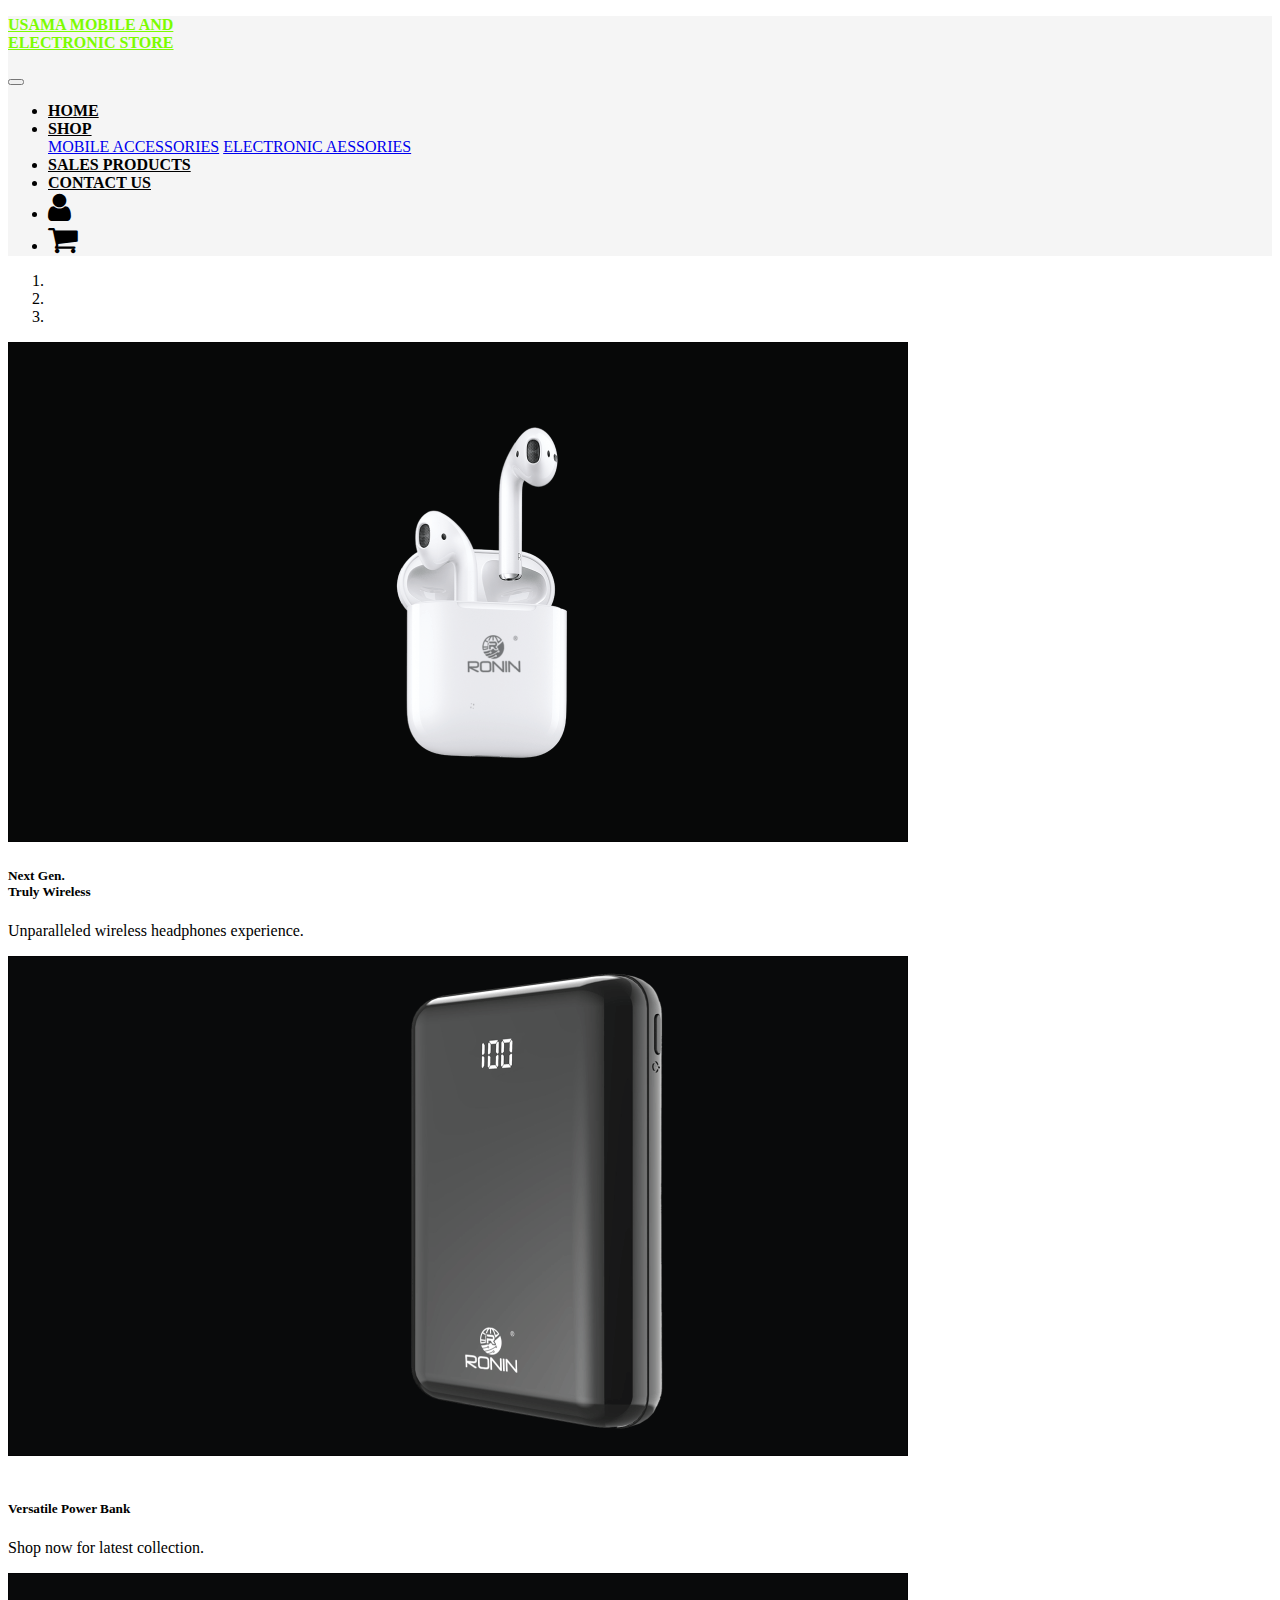
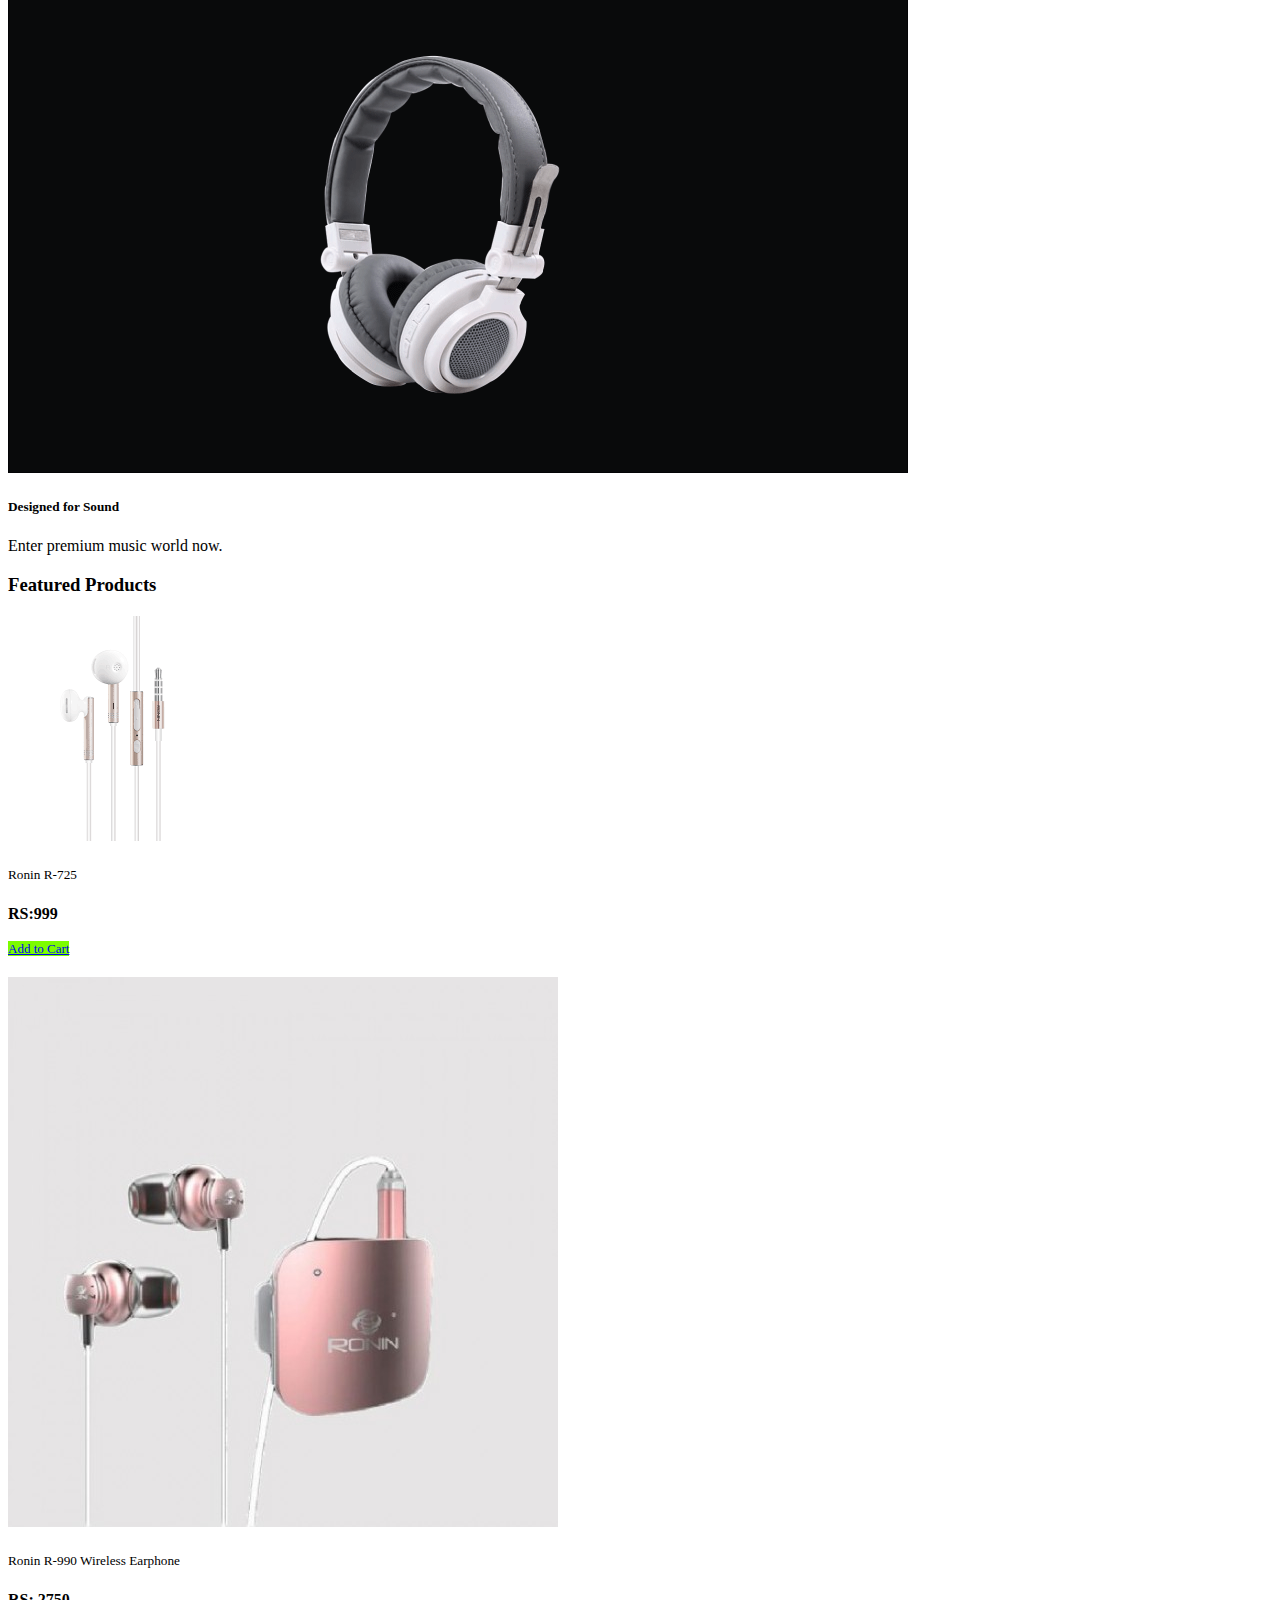
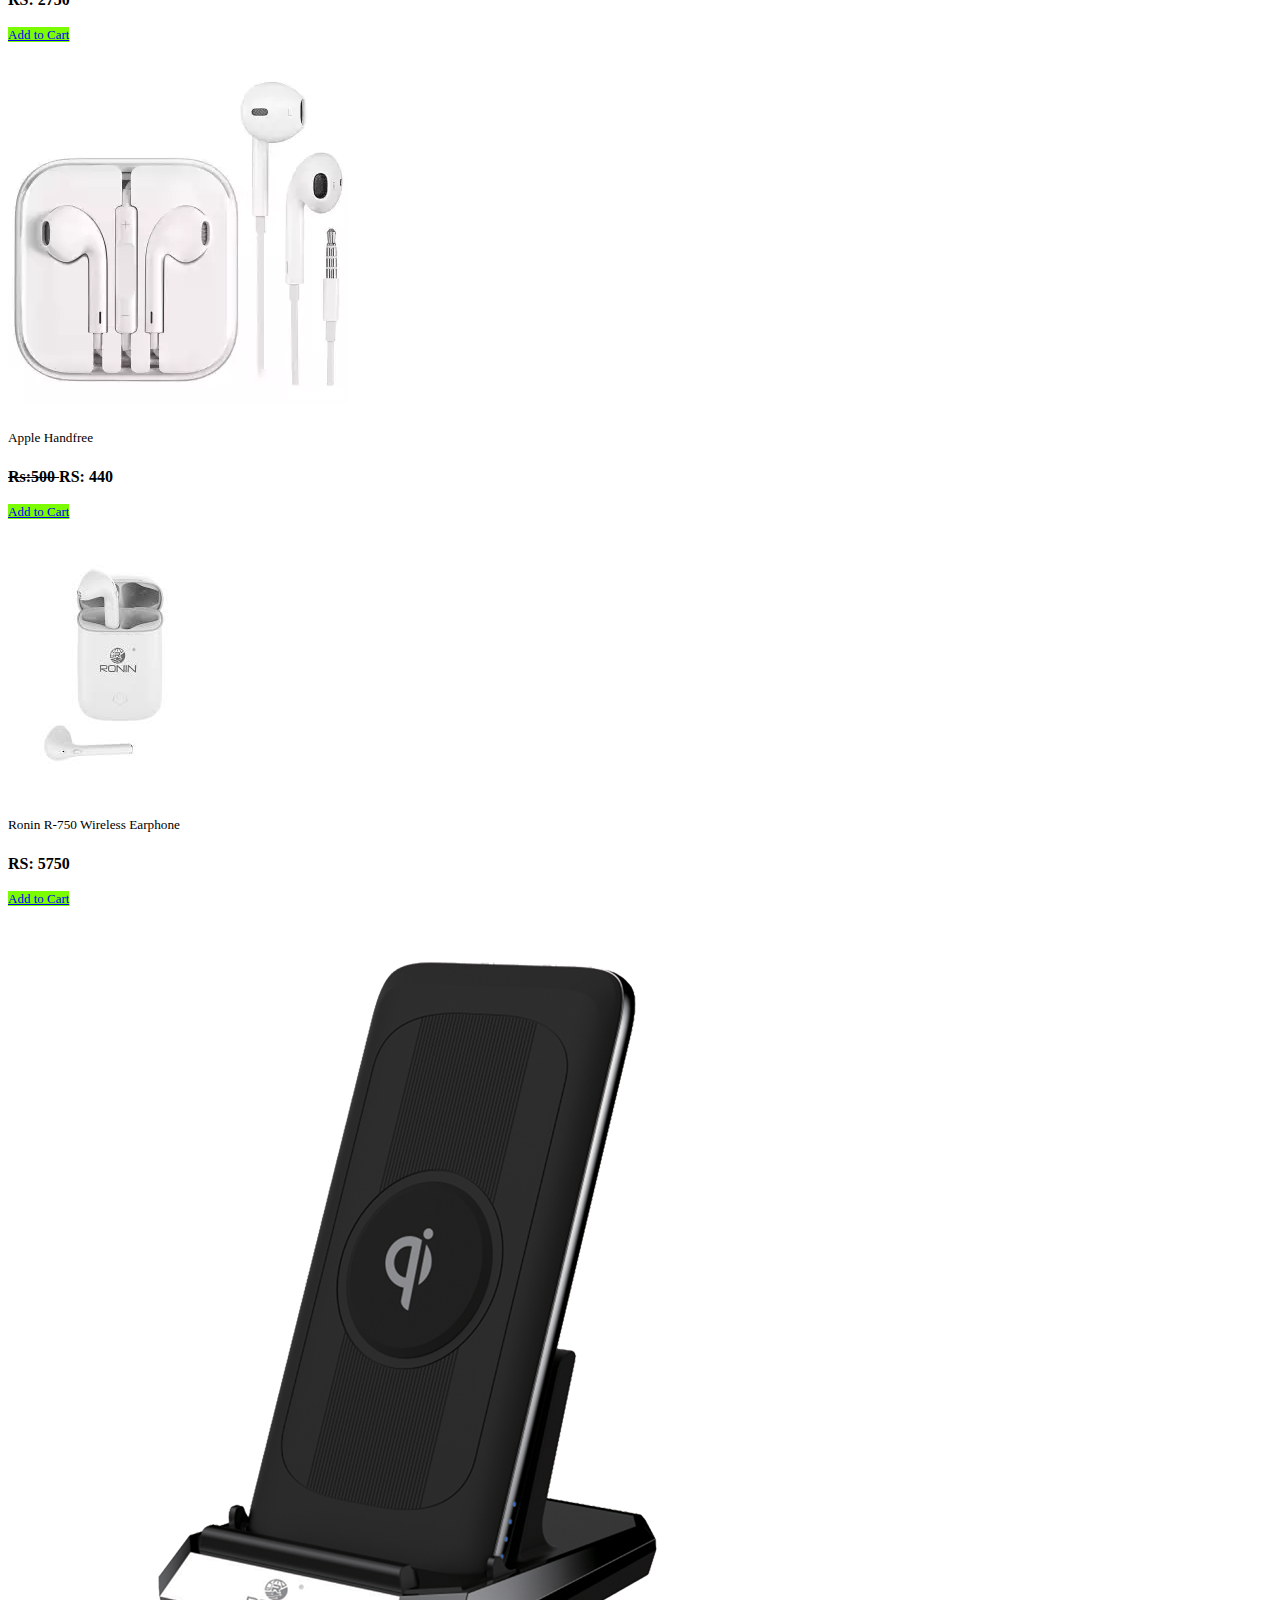
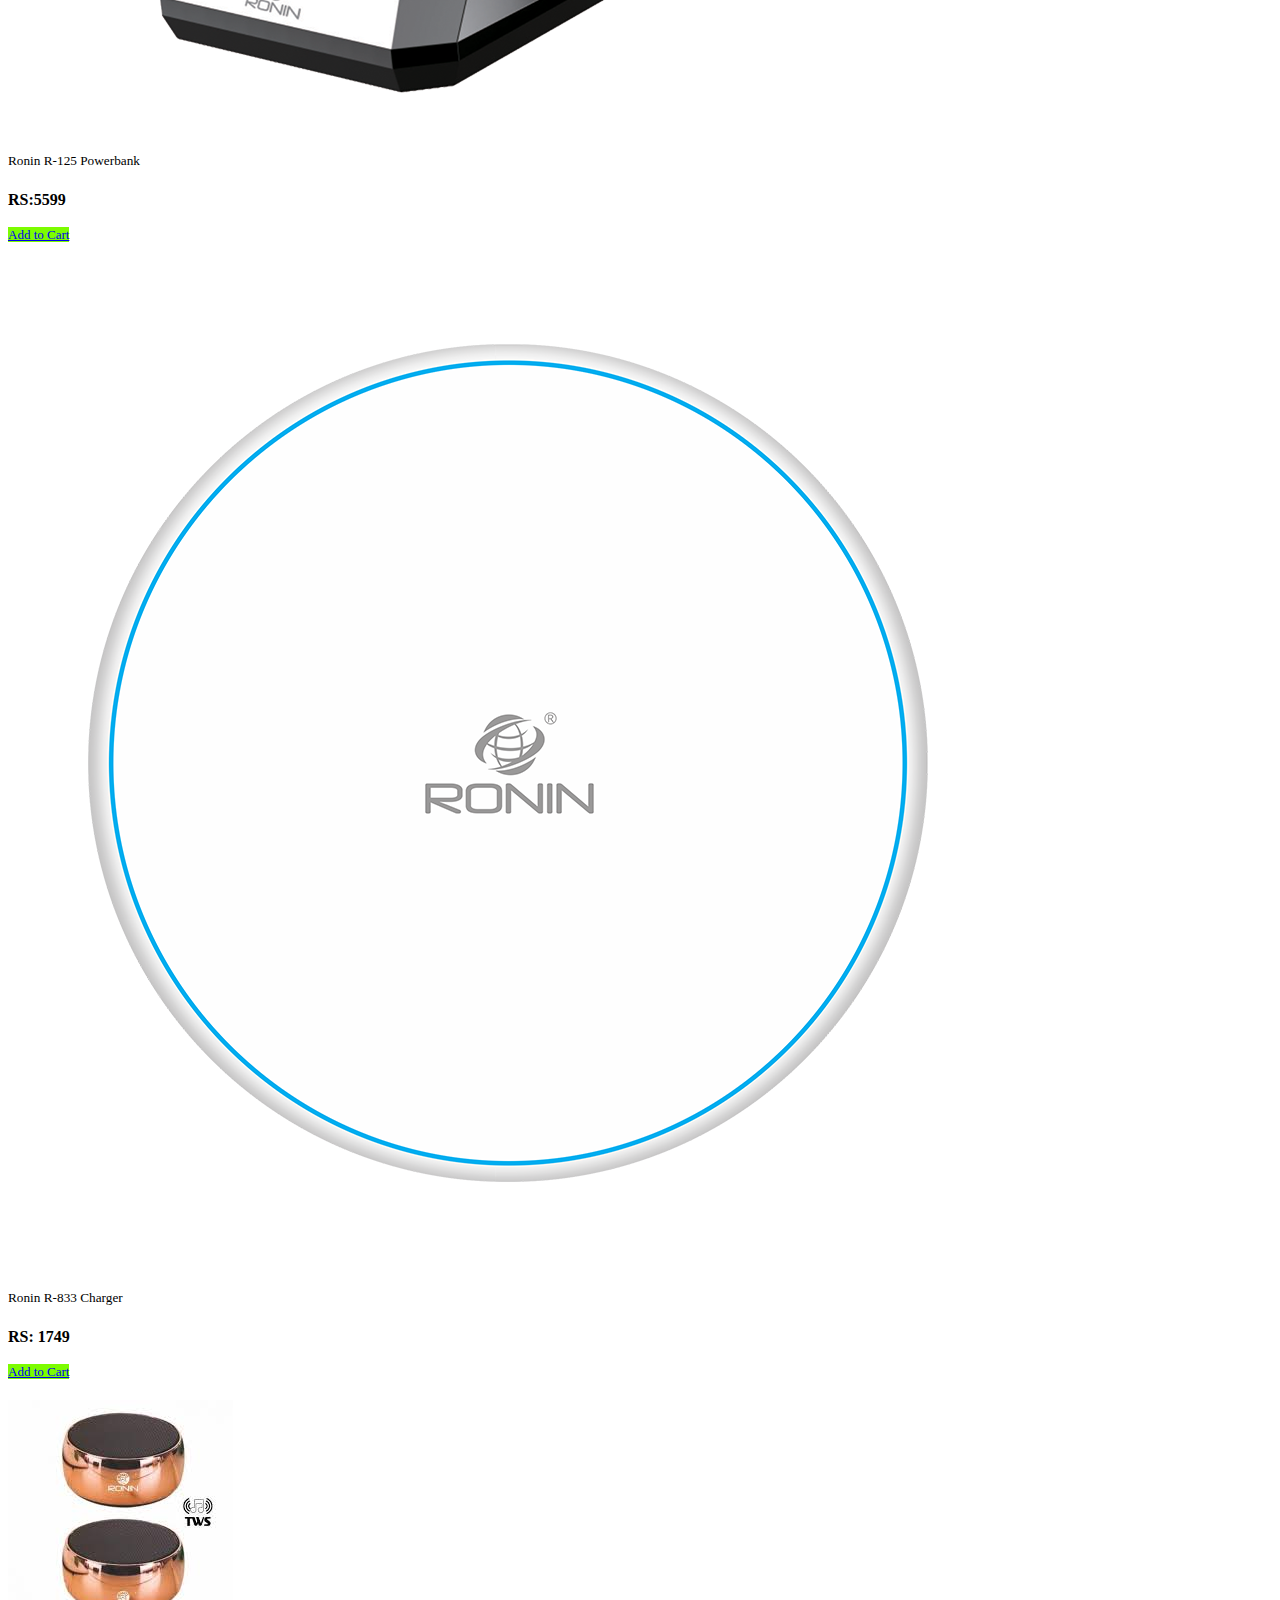
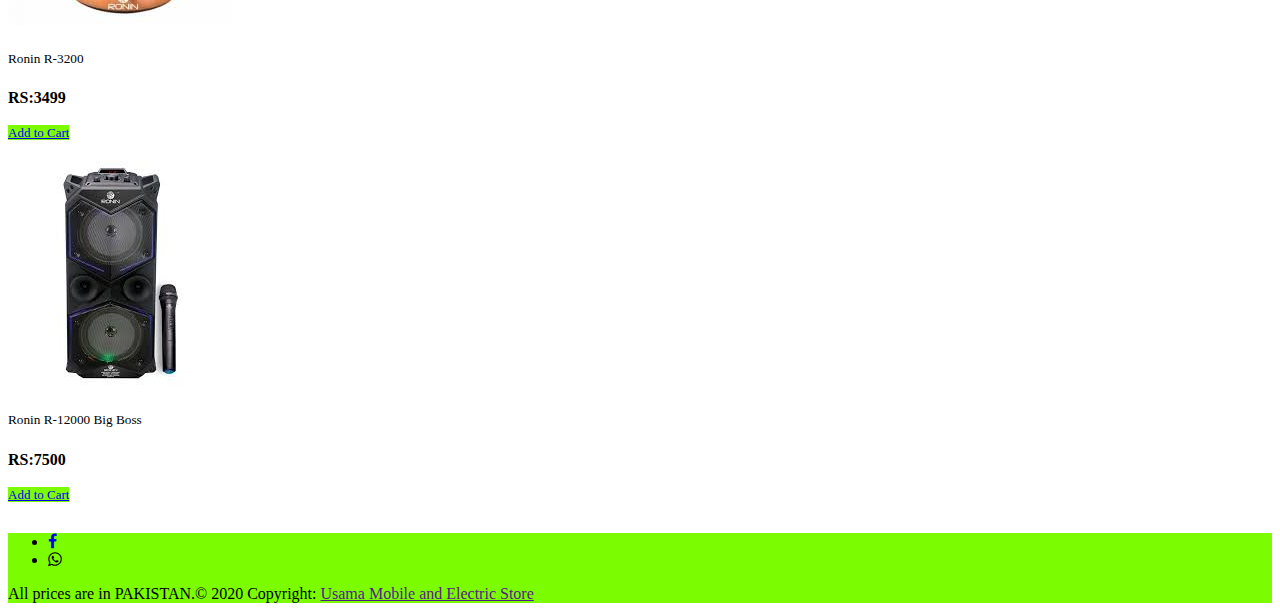
<file: index.html>
<!DOCTYPE html>
<html lang="en">
<head>
    <meta charset="UTF-8">
    <meta name="viewport" content="width=device-width, initial-scale=1.0">
    <title>Home|Usama Mobile and Electronic Store</title>
    <link rel="stylesheet" href="https://stackpath.bootstrapcdn.com/bootstrap/4.5.0/css/bootstrap.min.css" 
    integrity="sha384-9aIt2nRpC12Uk9gS9baDl411NQApFmC26EwAOH8WgZl5MYYxFfc+NcPb1dKGj7Sk" crossorigin="anonymous">
    <link rel="stylesheet" href="style.css">
    <link rel="stylesheet" href="https://cdnjs.cloudflare.com/ajax/libs/font-awesome/4.7.0/css/font-awesome.min.css">
  
</head>
<body>
    <nav class="navbar navbar-expand-lg navbar-light bg-light">
        <a class="navbar-brand" href="#"><p>USAMA MOBILE AND <br>ELECTRONIC STORE  </p></a>
        <button class="navbar-toggler" type="button" data-toggle="collapse" data-target="#navbarText" aria-controls="navbarText" aria-expanded="false" aria-label="Toggle navigation">
          <span class="navbar-toggler-icon"></span>
        </button>
        <div class="collapse navbar-collapse" id="navbarText">
          <ul class="navbar-nav mr-auto">
          </ul>
          <span class="navbar-text">
            <ul class="navbar-nav mr-auto">
                <li class="nav-item active">
                  <a class="nav-link" href="index.html">HOME <span class="sr-only">(current)</span></a>
                </li>
                <li class="nav-item dropdown">
                    <a class="nav-link dropdown-toggle" href="#" id="navbarDropdownMenuLink" role="button" data-toggle="dropdown" aria-haspopup="true" aria-expanded="false">
                      SHOP
                    </a>
                    <div class="dropdown-menu" aria-labelledby="navbarDropdownMenuLink">
                      <a class="dropdown-item" href="Mobile Products/Mobile.html">MOBILE ACCESSORIES</a>
                      <a class="dropdown-item" href="Electronic Products/Electric.html">ELECTRONIC AESSORIES</a>
                    </div>
                  </li>
                <li class="nav-item">
                  <a class="nav-link" href="Sales Products/sale.html">SALES PRODUCTS</a>
                </li>
                <li class="nav-item">
                    <a class="nav-link" href="Contact us/Contact.html">CONTACT US</a>
                  </li>
                  <li class="nav-item">
                    <a class="nav-link" href="Sign in/sign in.html">
                        <i class="fa fa-user" aria-hidden="true"></i>
                    </a>
                  </li>
                  <li class="nav-item">
                    <a class="nav-link" href="#">
                        <i class="fa fa-shopping-cart" aria-hidden="true"></i>
                    </a>
                  </li>
              </ul>
          </span>
        </div>
      </nav>



      <div id="carouselExampleCaptions" class="carousel slide" data-ride="carousel">
        <ol class="carousel-indicators">
          <li data-target="#carouselExampleCaptions" data-slide-to="0" class="active"></li>
          <li data-target="#carouselExampleCaptions" data-slide-to="1"></li>
          <li data-target="#carouselExampleCaptions" data-slide-to="2"></li>
        </ol>
        <div class="carousel-inner">
          <div class="carousel-item active">
            <img  src="images/Slider-1.gif" class="d-block w-100" alt="...">
            <div class="carousel-caption d-none d-md-block">
              <h5> Next Gen. <br>Truly Wireless</h5>
              <p>Unparalleled wireless headphones experience.</p>
            </div>
          </div>
          <div class="carousel-item">
            <img src="images/Slider-2.gif" class="d-block w-100" alt="...">
            <div class="carousel-caption d-none d-md-block">
              <br>
              <h5>Versatile Power Bank</h5>
              <p>Shop now for latest collection.</p>
            </div>
          </div>
          <div class="carousel-item">
            <img src="images/Slider-3.gif" class="d-block w-100" alt="...">
            <div class="carousel-caption d-none d-md-block">
              <h5>Designed for Sound</h5>
              <p>Enter premium music world now.</p>
            </div>
          </div>
        </div>
        <a class="carousel-control-prev" href="#carouselExampleCaptions" role="button" data-slide="prev">
          <span class="carousel-control-prev-icon" aria-hidden="true"></span>
          <span class="sr-only">Previous</span>
        </a>
        <a class="carousel-control-next" href="#carouselExampleCaptions" role="button" data-slide="next">
          <span class="carousel-control-next-icon" aria-hidden="true"></span>
          <span class="sr-only">Next</span>
        </a>
      </div>



      <div>
        <h3>Featured Products</h3>
      </div>

    <div class="container">
      <div class="row">

        <div class="col-sm-6 col-md-4 col-lg-3">
          <div class="card" style="width: 18rem;">
            <img src="images/Ronin R725.png" class="card-img-top" alt="...">
            <div class="card-body">
              <h5 class="card-title">Ronin R-725</h5>
              <p class="card-text">RS:999</p>
              <a href="#" class="btn btn-primary">Add to Cart</a>
            </div>
          </div>
        </div>
        <div class="col-sm-6 col-md-4 col-lg-3">
          <div class="card" style="width: 18rem;">
            <img src="images/Ronin R990.jpg" class="card-img-top" alt="...">
            <div class="card-body">
              <h5 class="card-title">Ronin R-990 Wireless Earphone</h5>
              <p class="card-text">RS: 2750</p>
              <a href="#" class="btn btn-primary">Add to Cart</a>
            </div>
          </div>
        </div>
        <div class="col-sm-6 col-md-4 col-lg-3">
          <div class="card" style="width: 18rem;">
            <img src="images/Apple Handfree iphone 5  5S.webp" class="card-img-top" alt="...">
            <div class="card-body">
              <h5 class="card-title">Apple Handfree</h5>
              <p class="card-text"><del>Rs:500 </del>  RS: 440</p>
              <a href="#" class="btn btn-primary">Add to Cart</a>
            </div>
          </div>
        </div>
        <div class="col-sm-6 col-md-4 col-lg-3">
          <div class="card" style="width: 18rem;">
            <img src="images/Ronin R750 wireless.jpg" class="card-img-top" alt="...">
            <div class="card-body">
              <h5 class="card-title">Ronin R-750 Wireless Earphone</h5>
              <p class="card-text">RS: 5750</p>
              <a href="#" class="btn btn-primary">Add to Cart</a>
            </div>
          </div>
        </div>


      
  
          <div class="col-sm-6 col-md-4 col-lg-3">
            <div class="card" style="width: 18rem;">
              <img src="images/Ronin r125 powerbank.jpg.webp" class="card-img-top" alt="...">
              <div class="card-body">
                <h5 class="card-title">Ronin R-125 Powerbank</h5>
                <p class="card-text">RS:5599</p>
                <a href="#" class="btn btn-primary">Add to Cart</a>
              </div>
            </div>
          </div>
          <div class="col-sm-6 col-md-4 col-lg-3">
            <div class="card" style="width: 18rem;">
              <img src="images/R-833 charger.png" class="card-img-top" alt="...">
              <div class="card-body">
                <h5 class="card-title">Ronin R-833 Charger</h5>
                <p class="card-text">RS: 1749</p>
                <a href="#" class="btn btn-primary">Add to Cart</a>
              </div>
            </div>
          </div>
          <div class="col-sm-6 col-md-4 col-lg-3">
            <div class="card" style="width: 18rem;">
              <img src="images/Ronin r3200 speaker.jpg" class="card-img-top" alt="...">
              <div class="card-body">
                <h5 class="card-title">Ronin R-3200</h5>
                <p class="card-text">RS:3499</p>
                <a href="#" class="btn btn-primary">Add to Cart</a>
              </div>
            </div>
          </div>
          <div class="col-sm-6 col-md-4 col-lg-3">
            <div class="card" style="width: 18rem;">
              <img src="images/Roni r12000 speaker.jpg" class="card-img-top" alt="...">
              <div class="card-body">
                <h5 class="card-title">Ronin R-12000 Big Boss</h5>
                <p class="card-text">RS:7500</p>
                <a href="#" class="btn btn-primary">Add to Cart</a>
              </div>
            </div>
          </div>
  
  
        </div>
        </div>



        <!-- Footer -->
<footer class="page-footer font-small special-color-dark pt-4">

  <!-- Footer Elements -->
  <div class="container">

    <!-- Social buttons -->
    <ul class="list-unstyled list-inline text-center">
      <li class="list-inline-item">
        <a class="btn-floating btn-fb mx-1" href="https://www.facebook.com/ONE-SHOP-104913187717522/">
          <i class="fa fa-facebook-f"> </i>
        </a>
      </li>
      <li class="list-inline-item">
        <a class="btn-floating btn-tw mx-1">
          <i class="fa fa-whatsapp" aria-hidden="true"></i>
        </a>
      </li>
    
    </ul>
    <!-- Social buttons -->

  </div>
  <!-- Footer Elements -->

  <!-- Copyright -->
  <div class="footer-copyright text-center py-3">All prices are in PAKISTAN.© 2020 Copyright:
    <a href=""> Usama Mobile and Electric Store</a>
  </div>
  <!-- Copyright -->

</footer>
<!-- Footer -->


      <script src="https://code.jquery.com/jquery-3.5.1.slim.min.js" 
      integrity="sha384-DfXdz2htPH0lsSSs5nCTpuj/zy4C+OGpamoFVy38MVBnE+IbbVYUew+OrCXaRkfj" crossorigin="anonymous"></script>
      <script src="https://cdn.jsdelivr.net/npm/popper.js@1.16.0/dist/umd/popper.min.js" 
      integrity="sha384-Q6E9RHvbIyZFJoft+2mJbHaEWldlvI9IOYy5n3zV9zzTtmI3UksdQRVvoxMfooAo" crossorigin="anonymous"></script>
      <script src="https://stackpath.bootstrapcdn.com/bootstrap/4.5.0/js/bootstrap.min.js"
       integrity="sha384-OgVRvuATP1z7JjHLkuOU7Xw704+h835Lr+6QL9UvYjZE3Ipu6Tp75j7Bh/kR0JKI" crossorigin="anonymous"></script>
      

</body>
</html>
</file>
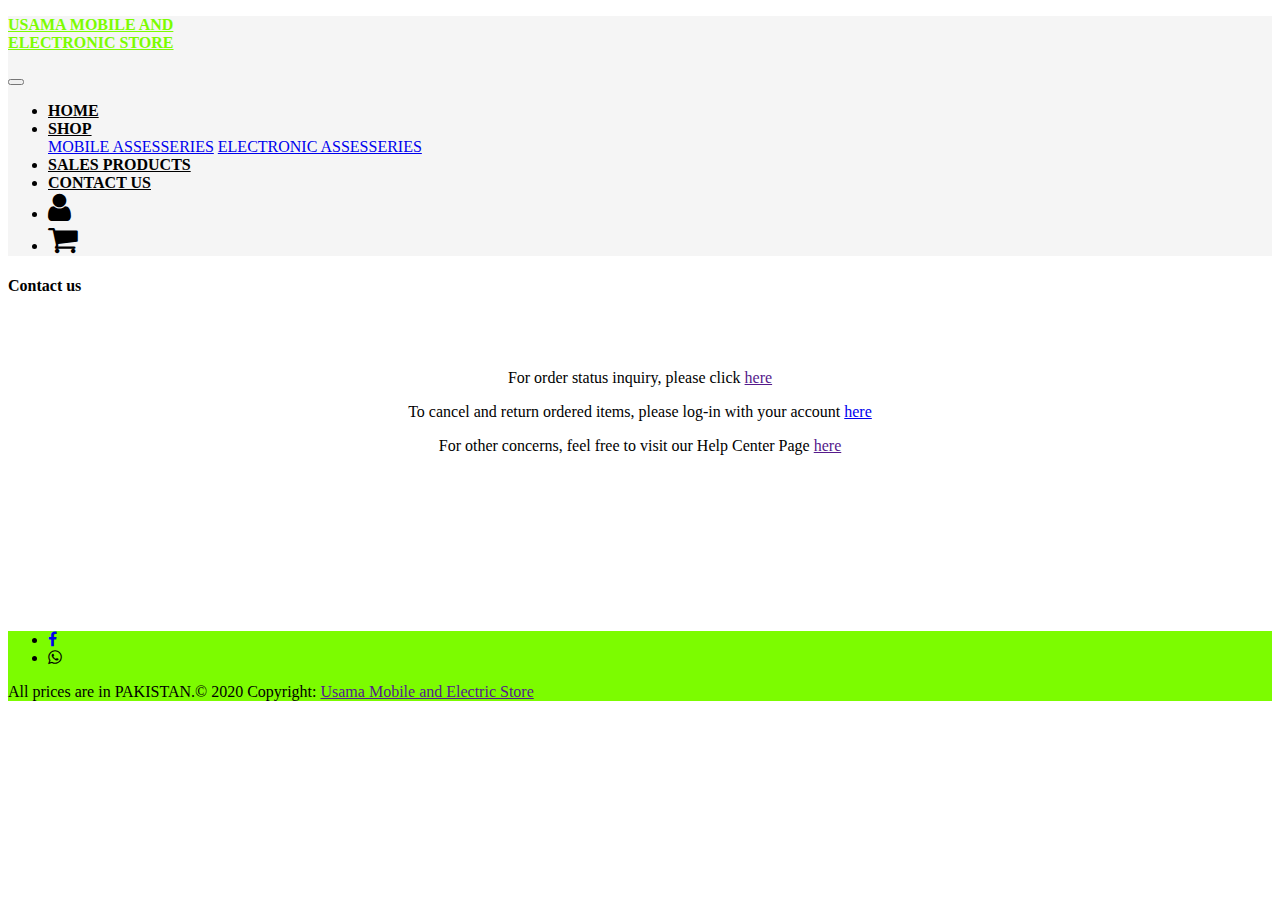
<file: Contact us/Contact.html>
<!DOCTYPE html>
<html lang="en">
<head>
    <meta charset="UTF-8">
    <meta name="viewport" content="width=device-width, initial-scale=1.0">
    <title>CONTACT US|Usama Mobile and Electronic Store</title>
    <link rel="stylesheet" href="https://stackpath.bootstrapcdn.com/bootstrap/4.5.0/css/bootstrap.min.css" integrity="sha384-9aIt2nRpC12Uk9gS9baDl411NQApFmC26EwAOH8WgZl5MYYxFfc+NcPb1dKGj7Sk" crossorigin="anonymous">
    <link rel="stylesheet" href="https://cdnjs.cloudflare.com/ajax/libs/font-awesome/4.7.0/css/font-awesome.min.css">
    <link rel="stylesheet" href="style.css">
</head>
<body>
 
    <nav class="navbar navbar-expand-lg navbar-light bg-light">
        <a class="navbar-brand" href="#"><p>USAMA MOBILE AND <br>ELECTRONIC STORE  </p></a>
        <button class="navbar-toggler" type="button" data-toggle="collapse" data-target="#navbarText" aria-controls="navbarText" aria-expanded="false" aria-label="Toggle navigation">
          <span class="navbar-toggler-icon"></span>
        </button>
        <div class="collapse navbar-collapse" id="navbarText">
          <ul class="navbar-nav mr-auto">
          </ul>
          <span class="navbar-text">
            <ul class="navbar-nav mr-auto">
                <li class="nav-item active">
                  <a class="nav-link" href="../index.html">HOME <span class="sr-only">(current)</span></a>
                </li>
                <li class="nav-item dropdown">
                    <a class="nav-link dropdown-toggle" href="#" id="navbarDropdownMenuLink" role="button" data-toggle="dropdown" aria-haspopup="true" aria-expanded="false">
                      SHOP
                    </a>
                    <div class="dropdown-menu" aria-labelledby="navbarDropdownMenuLink">
                      <a class="dropdown-item" href="../Mobile Products/Mobile.html">MOBILE ASSESSERIES</a>
                      <a class="dropdown-item" href="../Electronic Products/Electric.html">ELECTRONIC ASSESSERIES</a>
                    </div>
                  </li>
                <li class="nav-item">
                  <a class="nav-link" href="../Sales Products/sale.html">SALES PRODUCTS</a>
                </li>
                <li class="nav-item">
                    <a class="nav-link" href="Contact.html">CONTACT US</a>
                  </li>
                  <li class="nav-item">
                    <a class="nav-link" href="../Sign in/sign in.html">
                        <i class="fa fa-user" aria-hidden="true"></i>
                    </a>
                  </li>
                  <li class="nav-item">
                    <a class="nav-link" href="#">
                        <i class="fa fa-shopping-cart" aria-hidden="true"></i>
                    </a>
                  </li>
              </ul>
          </span>
        </div>
      </nav>
      



      <div>
        <h4>Contact us</h4>
      </div>
    <br><br>

      <div class="contact">
        <p>For order status inquiry, please click <a href=""> here </a></p>
        <p> To cancel and return ordered items, please log-in with your account <a href="../Sign in/sign in.html"> here</a> </p>
          <p>For other concerns, feel free to visit our Help Center Page <a href=""> here </a> </p>

      </div>



       <!-- Footer -->
<footer class="page-footer font-small special-color-dark pt-4">

  <!-- Footer Elements -->
  <div class="container">

    <!-- Social buttons -->
    <ul class="list-unstyled list-inline text-center">
      <li class="list-inline-item">
        <a class="btn-floating btn-fb mx-1" href="https://www.facebook.com/ONE-SHOP-104913187717522/">
          <i class="fa fa-facebook-f"> </i>
        </a>
      </li>
      <li class="list-inline-item">
        <a class="btn-floating btn-tw mx-1">
          <i class="fa fa-whatsapp" aria-hidden="true"></i>
        </a>
      </li>
      
    </ul>
    <!-- Social buttons -->

  </div>
  <!-- Footer Elements -->

  <!-- Copyright -->
  <div class="footer-copyright text-center py-3">All prices are in PAKISTAN.© 2020 Copyright:
    <a href=""> Usama Mobile and Electric Store</a>
  </div>
  <!-- Copyright -->

</footer>
<!-- Footer -->


    <script src="https://code.jquery.com/jquery-3.5.1.slim.min.js" integrity="sha384-DfXdz2htPH0lsSSs5nCTpuj/zy4C+OGpamoFVy38MVBnE+IbbVYUew+OrCXaRkfj" crossorigin="anonymous"></script>
    <script src="https://cdn.jsdelivr.net/npm/popper.js@1.16.0/dist/umd/popper.min.js" integrity="sha384-Q6E9RHvbIyZFJoft+2mJbHaEWldlvI9IOYy5n3zV9zzTtmI3UksdQRVvoxMfooAo" crossorigin="anonymous"></script>
    <script src="https://stackpath.bootstrapcdn.com/bootstrap/4.5.0/js/bootstrap.min.js" integrity="sha384-OgVRvuATP1z7JjHLkuOU7Xw704+h835Lr+6QL9UvYjZE3Ipu6Tp75j7Bh/kR0JKI" crossorigin="anonymous"></script>


</body>
</html>
</file>
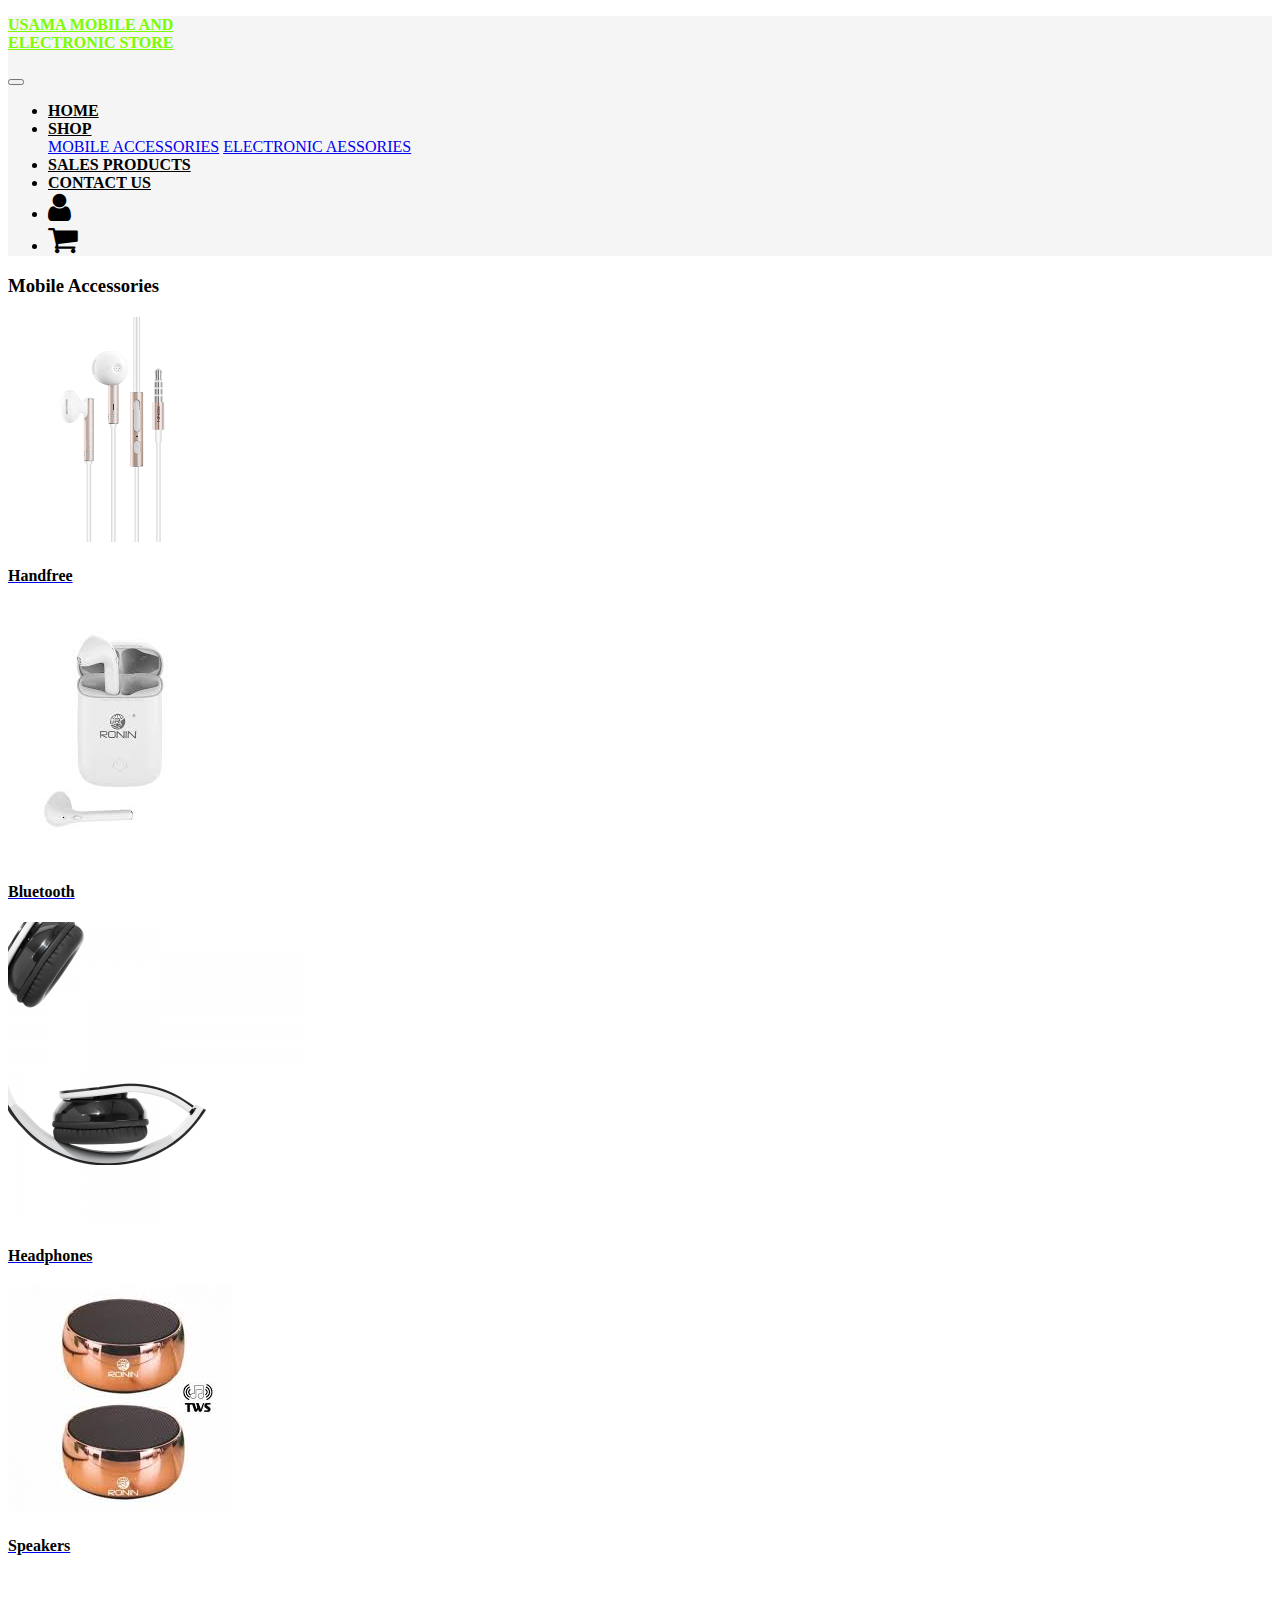
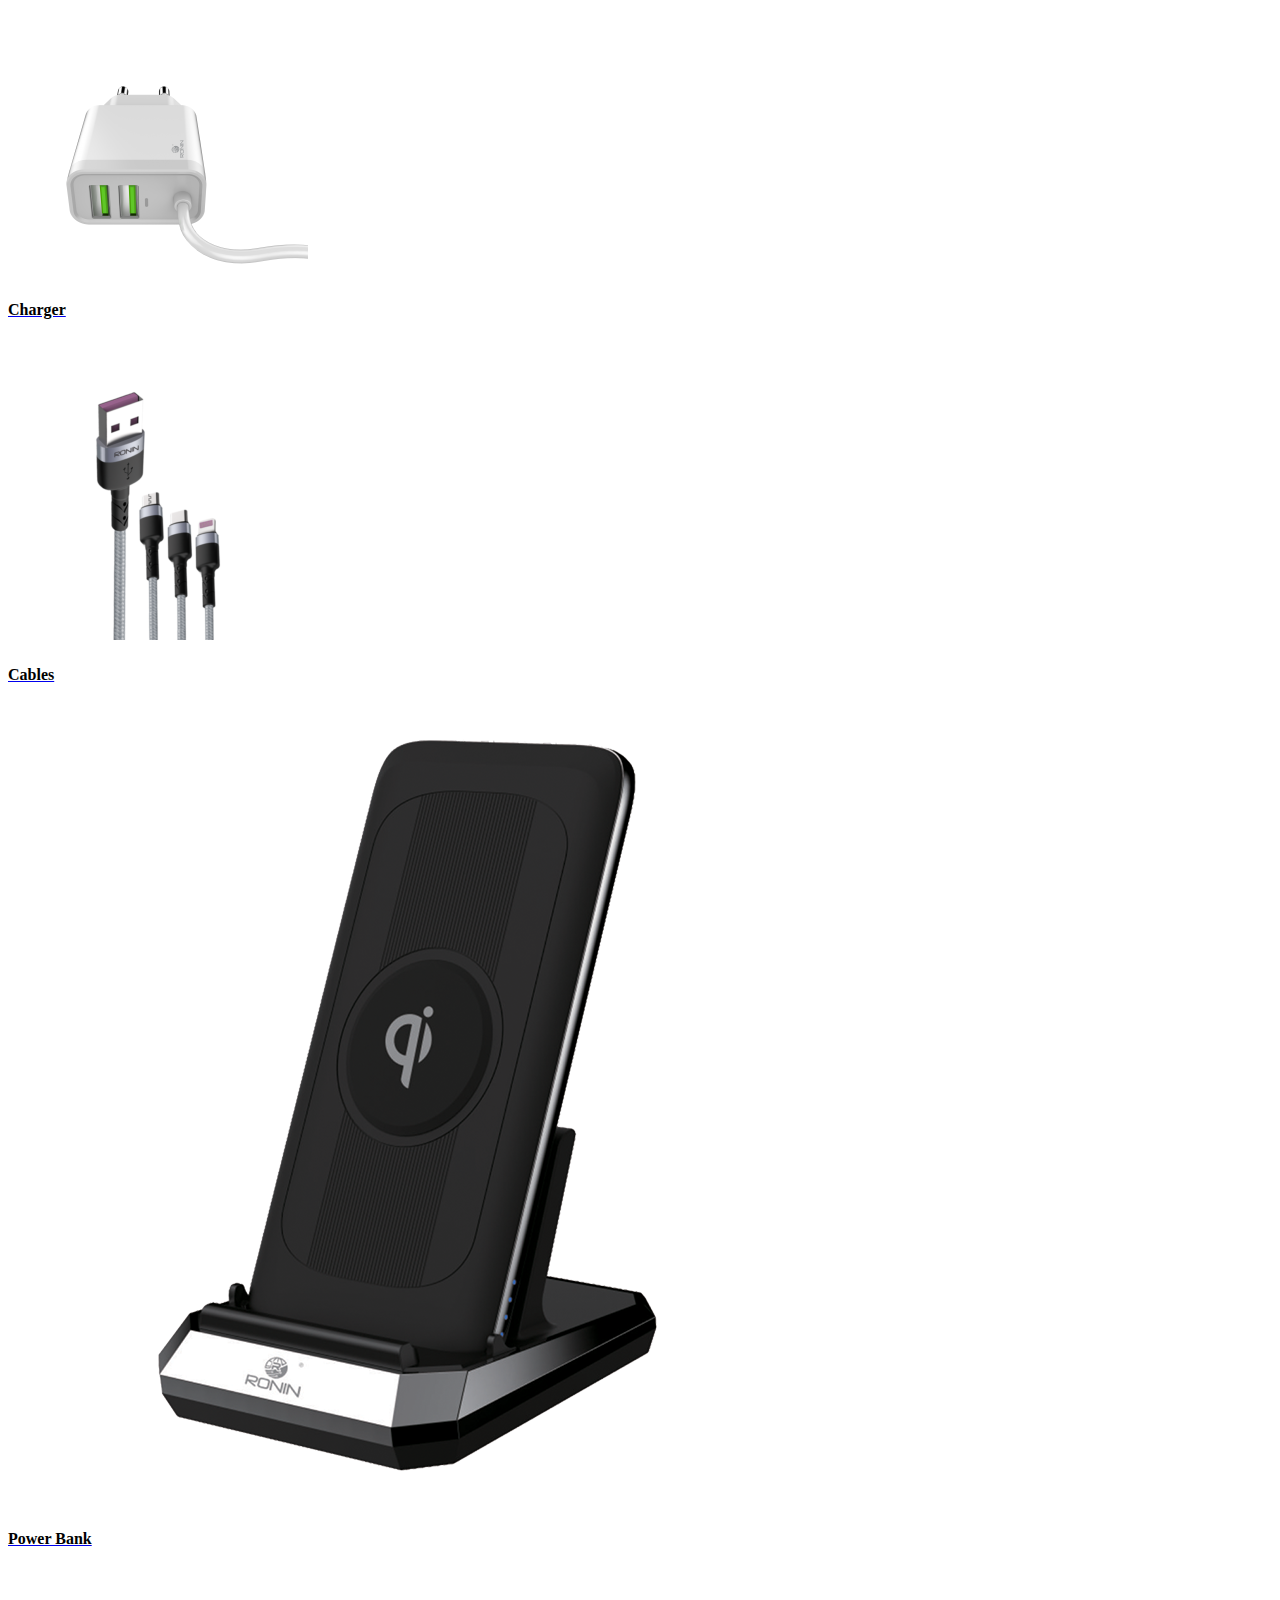
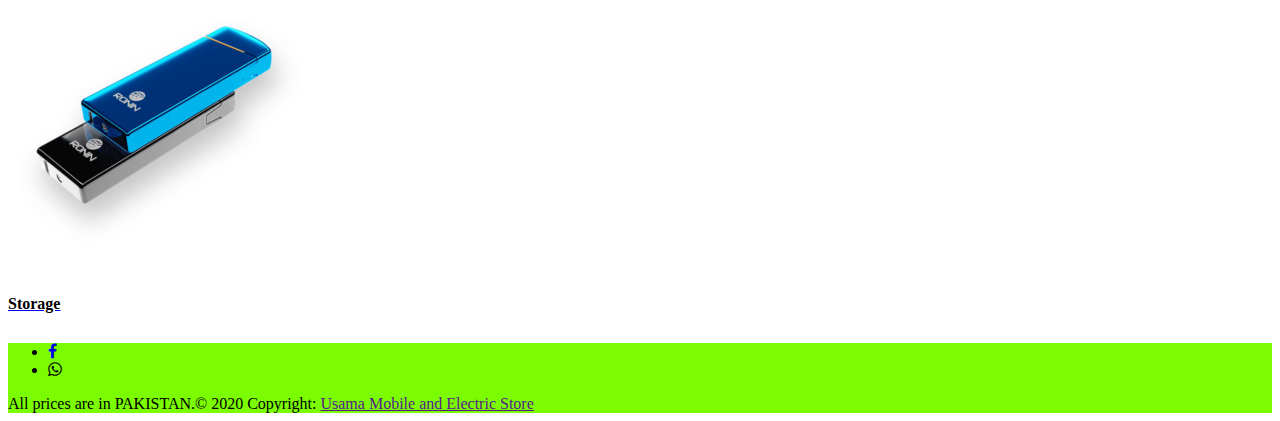
<file: Mobile Products/Mobile.html>
<!DOCTYPE html>
<html lang="en">
<head>
    <meta charset="UTF-8">
    <meta name="viewport" content="width=device-width, initial-scale=1.0">
    <title>Shop|Usama Mobile and Electronic Store</title>
    <link rel="stylesheet" href="https://stackpath.bootstrapcdn.com/bootstrap/4.5.0/css/bootstrap.min.css" 
    integrity="sha384-9aIt2nRpC12Uk9gS9baDl411NQApFmC26EwAOH8WgZl5MYYxFfc+NcPb1dKGj7Sk" crossorigin="anonymous">
    <link rel="stylesheet" href="style.css">
    <link rel="stylesheet" href="https://cdnjs.cloudflare.com/ajax/libs/font-awesome/4.7.0/css/font-awesome.min.css">
  
</head>
<body>
    <nav class="navbar navbar-expand-lg navbar-light bg-light">
        <a class="navbar-brand" href="#"><p>USAMA MOBILE AND <br>ELECTRONIC STORE  </p></a>
        <button class="navbar-toggler" type="button" data-toggle="collapse" data-target="#navbarText" aria-controls="navbarText" aria-expanded="false" aria-label="Toggle navigation">
          <span class="navbar-toggler-icon"></span>
        </button>
        <div class="collapse navbar-collapse" id="navbarText">
          <ul class="navbar-nav mr-auto">
          </ul>
          <span class="navbar-text">
            <ul class="navbar-nav mr-auto">
                <li class="nav-item active">
                  <a class="nav-link" href="../index.html">HOME <span class="sr-only">(current)</span></a>
                </li>
                <li class="nav-item dropdown">
                    <a class="nav-link dropdown-toggle" href="#" id="navbarDropdownMenuLink" role="button" data-toggle="dropdown" aria-haspopup="true" aria-expanded="false">
                      SHOP
                    </a>
                    <div class="dropdown-menu" aria-labelledby="navbarDropdownMenuLink">
                      <a class="dropdown-item" href="Mobile.html">MOBILE ACCESSORIES</a>
                      <a class="dropdown-item" href="../Electronic Products/Electric.html">ELECTRONIC AESSORIES</a>
                    </div>
                  </li>
                <li class="nav-item">
                  <a class="nav-link" href="../Sales Products/sale.html">SALES PRODUCTS</a>
                </li>
                <li class="nav-item">
                    <a class="nav-link" href="../Contact us/Contact.html">CONTACT US</a>
                  </li>
                  <li class="nav-item">
                    <a class="nav-link" href="../Sign in/sign in.html">
                        <i class="fa fa-user" aria-hidden="true"></i>
                    </a>
                  </li>
                  <li class="nav-item">
                    <a class="nav-link" href="#">
                        <i class="fa fa-shopping-cart" aria-hidden="true"></i>
                    </a>
                  </li>
              </ul>
          </span>
        </div>
      </nav>

     <div>
         <h3>Mobile Accessories</h3>
     </div>

     <div class="container">
         <div class="row">

            <div class="col-sm-6 col-md-4 col-lg-3">
                <a href="Handfree/handfree.html"><div class="card" style="width: 18rem;">
                    <img src="../images/Ronin R725.png" class="card-img-top" alt="...">
                    <div class="card-body">
                      <h4 class="card-text"><b> Handfree</b></h4>
                    </div></a>
                  </div>

            </div>
            <div class="col-sm-6 col-md-4 col-lg-3">
                <a href="Bluetooth/Bluetooth.html"><div class="card" style="width: 18rem;">
                    <img src="../images/Ronin R750 wireless.jpg" class="card-img-top" alt="...">
                    <div class="card-body">
                      <h4 class="card-text"><b> Bluetooth</b></h4>
                    </div></a>
                  </div>
            

            </div>

            <div class="col-sm-6 col-md-4 col-lg-3">
                <a href="Headphones/hp.html"><div class="card" style="width: 18rem;">
                    <img src="../images/Headphones.png" class="card-img-top" alt="...">
                    <div class="card-body">
                      <h4 class="card-text"><b> Headphones</b></h4>
                    </div></a>
                  </div>
            

            </div>

            <div class="col-sm-6 col-md-4 col-lg-3">
                <a href="Speakers/sp.html"><div class="card" style="width: 18rem;">
                    <img src="../images/Ronin r3200 speaker.jpg" class="card-img-top" alt="...">
                    <div class="card-body">
                      <h4 class="card-text"><b> Speakers</b></h4>
                    </div></a>
                  </div>
            

            </div>

        

           <div class="col-sm-6 col-md-4 col-lg-3">
               <a href="Chargers/ch.html"><div class="card" style="width: 18rem;">
                   <img src="../images/Charger.png" class="card-img-top" alt="...">
                   <div class="card-body">
                     <h4 class="card-text"><b> Charger</b></h4>
                   </div></a>
                 </div>

           </div>
           <div class="col-sm-6 col-md-4 col-lg-3">
               <a href="Cables/c.html"><div class="card" style="width: 18rem;">
                   <img src="../images/Cables.png" class="card-img-top" alt="...">
                   <div class="card-body">
                     <h4 class="card-text"><b> Cables</b></h4>
                   </div></a>
                 </div>
           

           </div>

           <div class="col-sm-6 col-md-4 col-lg-3">
               <a href="Power Bank/pb.html"><div class="card" style="width: 18rem;">
                   <img src="../images/Ronin r125 powerbank.jpg.webp" class="card-img-top" alt="...">
                   <div class="card-body">
                     <h4 class="card-text"><b> Power Bank</b></h4>
                   </div></a>
                 </div>
           

           </div>

           <div class="col-sm-6 col-md-4 col-lg-3">
               <a href="Storage/st.html"><div class="card" style="width: 18rem;">
                   <img src="../images/Storage.png" class="card-img-top" alt="...">
                   <div class="card-body">
                     <h4 class="card-text"><b> Storage</b></h4>
                   </div></a>
                 </div>
           

           </div>

        </div>

    </div>



      <!-- Footer -->
<footer class="page-footer font-small special-color-dark pt-4">

    <!-- Footer Elements -->
    <div class="container">
  
      <!-- Social buttons -->
      <ul class="list-unstyled list-inline text-center">
        <li class="list-inline-item">
          <a class="btn-floating btn-fb mx-1" href="https://www.facebook.com/ONE-SHOP-104913187717522/">
            <i class="fa fa-facebook-f"> </i>
          </a>
        </li>
        <li class="list-inline-item">
          <a class="btn-floating btn-tw mx-1">
            <i class="fa fa-whatsapp" aria-hidden="true"></i>
          </a>
        </li>
        
      </ul>
      <!-- Social buttons -->
  
    </div>
    <!-- Footer Elements -->
  
    <!-- Copyright -->
    <div class="footer-copyright text-center py-3">All prices are in PAKISTAN.© 2020 Copyright:
      <a href=""> Usama Mobile and Electric Store</a>
    </div>
    <!-- Copyright -->
  
  </footer>
  <!-- Footer -->
  
  
        <script src="https://code.jquery.com/jquery-3.5.1.slim.min.js" 
        integrity="sha384-DfXdz2htPH0lsSSs5nCTpuj/zy4C+OGpamoFVy38MVBnE+IbbVYUew+OrCXaRkfj" crossorigin="anonymous"></script>
        <script src="https://cdn.jsdelivr.net/npm/popper.js@1.16.0/dist/umd/popper.min.js" 
        integrity="sha384-Q6E9RHvbIyZFJoft+2mJbHaEWldlvI9IOYy5n3zV9zzTtmI3UksdQRVvoxMfooAo" crossorigin="anonymous"></script>
        <script src="https://stackpath.bootstrapcdn.com/bootstrap/4.5.0/js/bootstrap.min.js"
         integrity="sha384-OgVRvuATP1z7JjHLkuOU7Xw704+h835Lr+6QL9UvYjZE3Ipu6Tp75j7Bh/kR0JKI" crossorigin="anonymous"></script>
        

 </body>
 </html>
</file>
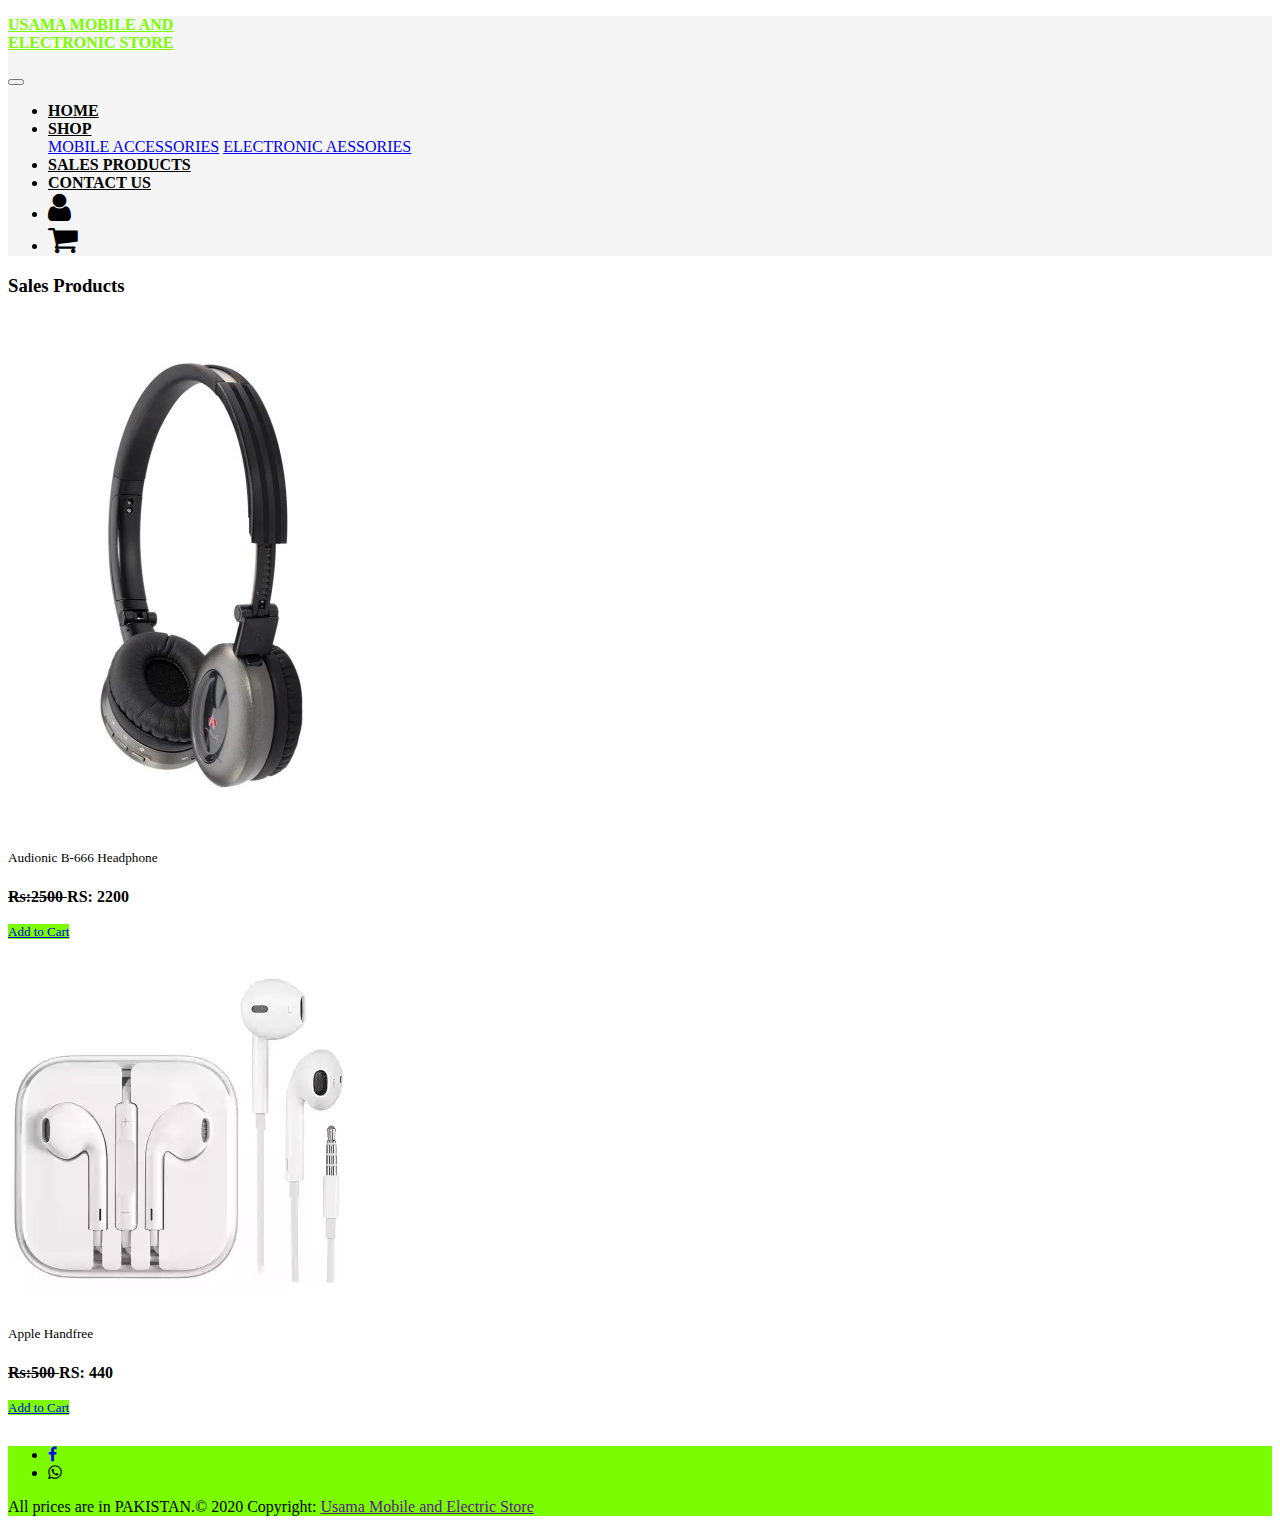
<file: Sales Products/sale.html>
<!DOCTYPE html>
<html lang="en">
<head>
    <meta charset="UTF-8">
    <meta name="viewport" content="width=device-width, initial-scale=1.0">
    <title>Sales Products|Usama Mobile and Electronic Store</title>
    <link rel="stylesheet" href="https://stackpath.bootstrapcdn.com/bootstrap/4.5.0/css/bootstrap.min.css" 
    integrity="sha384-9aIt2nRpC12Uk9gS9baDl411NQApFmC26EwAOH8WgZl5MYYxFfc+NcPb1dKGj7Sk" crossorigin="anonymous">
    <link rel="stylesheet" href="style.css">
    <link rel="stylesheet" href="https://cdnjs.cloudflare.com/ajax/libs/font-awesome/4.7.0/css/font-awesome.min.css">
  
</head>
<body>
    <nav class="navbar navbar-expand-lg navbar-light bg-light">
        <a class="navbar-brand" href="#"><p>USAMA MOBILE AND <br>ELECTRONIC STORE  </p></a>
        <button class="navbar-toggler" type="button" data-toggle="collapse" data-target="#navbarText" aria-controls="navbarText" aria-expanded="false" aria-label="Toggle navigation">
          <span class="navbar-toggler-icon"></span>
        </button>
        <div class="collapse navbar-collapse" id="navbarText">
          <ul class="navbar-nav mr-auto">
          </ul>
          <span class="navbar-text">
            <ul class="navbar-nav mr-auto">
                <li class="nav-item active">
                  <a class="nav-link" href="../index.html">HOME <span class="sr-only">(current)</span></a>
                </li>
                <li class="nav-item dropdown">
                    <a class="nav-link dropdown-toggle" href="#" id="navbarDropdownMenuLink" role="button" data-toggle="dropdown" aria-haspopup="true" aria-expanded="false">
                      SHOP
                    </a>
                    <div class="dropdown-menu" aria-labelledby="navbarDropdownMenuLink">
                      <a class="dropdown-item" href="../Mobile Products/Mobile.html">MOBILE ACCESSORIES</a>
                      <a class="dropdown-item" href="../Electronic Products/Electric.html">ELECTRONIC AESSORIES</a>
                    </div>
                  </li>
                <li class="nav-item">
                  <a class="nav-link" href="sale.html">SALES PRODUCTS</a>
                </li>
                <li class="nav-item">
                    <a class="nav-link" href="../Contact us/Contact.html">CONTACT US</a>
                  </li>
                  <li class="nav-item">
                    <a class="nav-link" href="../Sign in/sign in.html">
                        <i class="fa fa-user" aria-hidden="true"></i>
                    </a>
                  </li>
                  <li class="nav-item">
                    <a class="nav-link" href="#">
                        <i class="fa fa-shopping-cart" aria-hidden="true"></i>
                    </a>
                  </li>
              </ul>
          </span>
        </div>
      </nav>


      <div>
        <h3>Sales Products</h3>
      </div>




      <div class="container">

        <div class="row">


      <div class="col-sm-6 col-md-4 col-lg-3">
        <div class="card" style="width: 18rem;">
          <img src="../images/B-666.jpg" class="card-img-top" alt="...">
          <div class="card-body">
            <h5 class="card-title">Audionic B-666 Headphone</h5>
            <p class="card-text"> <del>Rs:2500 </del>  RS: 2200</p>
            <a href="#" class="btn btn-primary">Add to Cart</a>
          </div>
        </div>
      </div>



      <div class="col-sm-6 col-md-4 col-lg-3">
        <div class="card" style="width: 18rem;">
          <img src="../images/Apple Handfree iphone 5  5S.webp" class="card-img-top" alt="...">
          <div class="card-body">
            <h5 class="card-title">Apple Handfree</h5>
            <p class="card-text"><del>Rs:500 </del>  RS: 440</p>
            <a href="#" class="btn btn-primary">Add to Cart</a>
          </div>
        </div>
      </div>



      </div>
      </div>





          <!-- Footer -->
<footer class="page-footer font-small special-color-dark pt-4">

  <!-- Footer Elements -->
  <div class="container">

    <!-- Social buttons -->
    <ul class="list-unstyled list-inline text-center">
      <li class="list-inline-item">
        <a class="btn-floating btn-fb mx-1" href="https://www.facebook.com/ONE-SHOP-104913187717522/">
          <i class="fa fa-facebook-f"> </i>
        </a>
      </li>
      <li class="list-inline-item">
        <a class="btn-floating btn-tw mx-1">
          <i class="fa fa-whatsapp" aria-hidden="true"></i>
        </a>
      
    <!-- Social buttons -->

  </div>
  <!-- Footer Elements -->

  <!-- Copyright -->
  <div class="footer-copyright text-center py-3">All prices are in PAKISTAN.© 2020 Copyright:
    <a href=""> Usama Mobile and Electric Store</a>
  </div>
  <!-- Copyright -->

</footer>
<!-- Footer -->


      <script src="https://code.jquery.com/jquery-3.5.1.slim.min.js" 
      integrity="sha384-DfXdz2htPH0lsSSs5nCTpuj/zy4C+OGpamoFVy38MVBnE+IbbVYUew+OrCXaRkfj" crossorigin="anonymous"></script>
      <script src="https://cdn.jsdelivr.net/npm/popper.js@1.16.0/dist/umd/popper.min.js" 
      integrity="sha384-Q6E9RHvbIyZFJoft+2mJbHaEWldlvI9IOYy5n3zV9zzTtmI3UksdQRVvoxMfooAo" crossorigin="anonymous"></script>
      <script src="https://stackpath.bootstrapcdn.com/bootstrap/4.5.0/js/bootstrap.min.js"
       integrity="sha384-OgVRvuATP1z7JjHLkuOU7Xw704+h835Lr+6QL9UvYjZE3Ipu6Tp75j7Bh/kR0JKI" crossorigin="anonymous"></script>
      

</body>
</html>
</file>
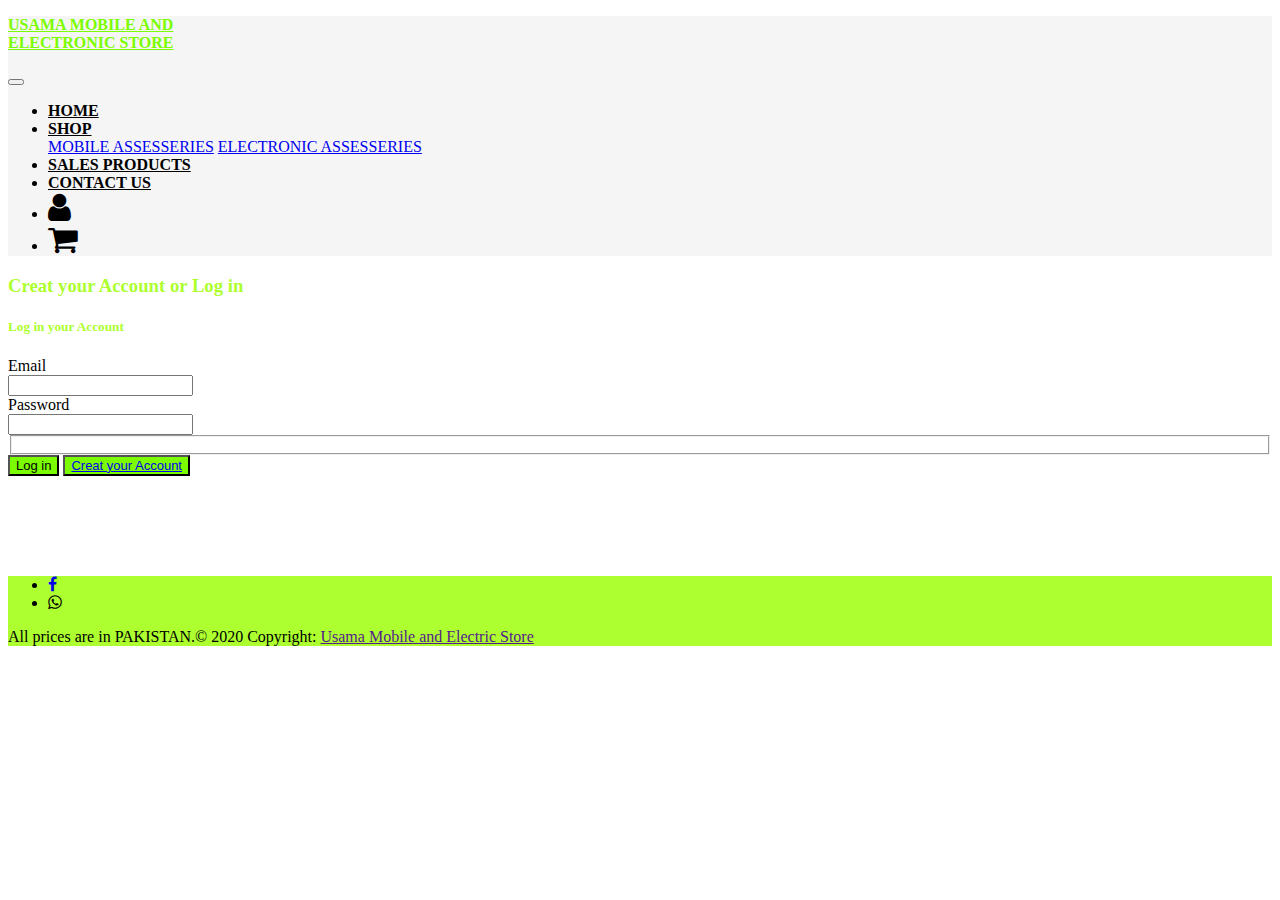
<file: Sign in/sign in.html>
<!DOCTYPE html>
<html lang="en">
<head>
    <meta charset="UTF-8">
    <meta name="viewport" content="width=device-width, initial-scale=1.0">
    <title>Sign in|Usama Mobile and Electronic Store</title>
    <link rel="stylesheet" href="https://stackpath.bootstrapcdn.com/bootstrap/4.5.0/css/bootstrap.min.css" 
    integrity="sha384-9aIt2nRpC12Uk9gS9baDl411NQApFmC26EwAOH8WgZl5MYYxFfc+NcPb1dKGj7Sk" crossorigin="anonymous">
    <link rel="stylesheet" href="style.css">
    <link rel="stylesheet" href="https://cdnjs.cloudflare.com/ajax/libs/font-awesome/4.7.0/css/font-awesome.min.css">
  
</head>
<body>
    
    <nav class="navbar navbar-expand-lg navbar-light bg-light">
        <a class="navbar-brand" href="#"><p>USAMA MOBILE AND <br>ELECTRONIC STORE  </p></a>
        <button class="navbar-toggler" type="button" data-toggle="collapse" data-target="#navbarText" aria-controls="navbarText" aria-expanded="false" aria-label="Toggle navigation">
          <span class="navbar-toggler-icon"></span>
        </button>
        <div class="collapse navbar-collapse" id="navbarText">
          <ul class="navbar-nav mr-auto">
          </ul>
          <span class="navbar-text">
            <ul class="navbar-nav mr-auto">
                <li class="nav-item active">
                  <a class="nav-link" href="../index.html">HOME <span class="sr-only">(current)</span></a>
                </li>
                <li class="nav-item dropdown">
                    <a class="nav-link dropdown-toggle" href="#" id="navbarDropdownMenuLink" role="button" data-toggle="dropdown" aria-haspopup="true" aria-expanded="false">
                      SHOP
                    </a>
                    <div class="dropdown-menu" aria-labelledby="navbarDropdownMenuLink">
                      <a class="dropdown-item" href="../Mobile Products/Mobile.html">MOBILE ASSESSERIES</a>
                      <a class="dropdown-item" href="../Electronic Products/Electric.html">ELECTRONIC ASSESSERIES</a>
                    </div>
                  </li>
                <li class="nav-item">
                  <a class="nav-link" href="../Sales Products/sale.html">SALES PRODUCTS</a>
                </li>
                <li class="nav-item">
                    <a class="nav-link" href="../Contact us/Contact.html">CONTACT US</a>
                  </li>
                  <li class="nav-item">
                    <a class="nav-link" href="#">
                        <i class="fa fa-user" aria-hidden="true"></i>
                    </a>
                  </li>
                  <li class="nav-item">
                    <a class="nav-link" href="#">
                        <i class="fa fa-shopping-cart" aria-hidden="true"></i>
                    </a>
                  </li>
              </ul>
          </span>
        </div>
      </nav>



      <div>
          <h3 style="color: greenyellow;">Creat your Account or Log in</h3>
      </div>

      <div>
          <h5 style="color: greenyellow;">Log in your Account</h5>
     
          <form>
            <div class="form-group row">
              <label for="inputEmail3" class="col-sm-2 col-form-label">Email</label>
              <div class="col-sm-10">
                <input type="email" class="form-control" id="inputEmail3">
              </div>
            </div>
            <div class="form-group row">
              <label for="inputPassword3" class="col-sm-2 col-form-label">Password</label>
              <div class="col-sm-10">
                <input type="password" class="form-control" id="inputPassword3">
              </div>
            </div>
            <fieldset class="form-group">
              <div class="row">
                <div class="col-sm-10">
                  <div class="form-check">
                    
                  </div>
                </div>
              </div>
            </fieldset>
           
            <div class="form-group row">
              <div class="col-sm-10">
                <button type="submit" class="btn btn-primary">Log in</button>
                <button type="submit" class="btn btn-primary"> <a href="Sign up.html"> Creat your Account </a></button>
              </div>
            </div>
          </form>




        <!-- Footer -->
<footer class="page-footer font-small special-color-dark pt-4">

    <!-- Footer Elements -->
    <div class="container">
  
      <!-- Social buttons -->
      <ul class="list-unstyled list-inline text-center">
        <li class="list-inline-item">
          <a class="btn-floating btn-fb mx-1" href="https://www.facebook.com/ONE-SHOP-104913187717522/">
            <i class="fa fa-facebook-f"> </i>
          </a>
        </li>
        <li class="list-inline-item">
          <a class="btn-floating btn-tw mx-1">
            <i class="fa fa-whatsapp" aria-hidden="true"></i>
          </a>
        </li>
        
      </ul>
      <!-- Social buttons -->
  
    </div>
    <!-- Footer Elements -->
  
    <!-- Copyright -->
    <div class="footer-copyright text-center py-3">All prices are in PAKISTAN.© 2020 Copyright:
      <a href=""> Usama Mobile and Electric Store</a>
    </div>
    <!-- Copyright -->
  
  </footer>
  <!-- Footer -->
  
  
        <script src="https://code.jquery.com/jquery-3.5.1.slim.min.js" 
        integrity="sha384-DfXdz2htPH0lsSSs5nCTpuj/zy4C+OGpamoFVy38MVBnE+IbbVYUew+OrCXaRkfj" crossorigin="anonymous"></script>
        <script src="https://cdn.jsdelivr.net/npm/popper.js@1.16.0/dist/umd/popper.min.js" 
        integrity="sha384-Q6E9RHvbIyZFJoft+2mJbHaEWldlvI9IOYy5n3zV9zzTtmI3UksdQRVvoxMfooAo" crossorigin="anonymous"></script>
        <script src="https://stackpath.bootstrapcdn.com/bootstrap/4.5.0/js/bootstrap.min.js"
         integrity="sha384-OgVRvuATP1z7JjHLkuOU7Xw704+h835Lr+6QL9UvYjZE3Ipu6Tp75j7Bh/kR0JKI" crossorigin="anonymous"></script>
        
  


</body>
</html>
</file>
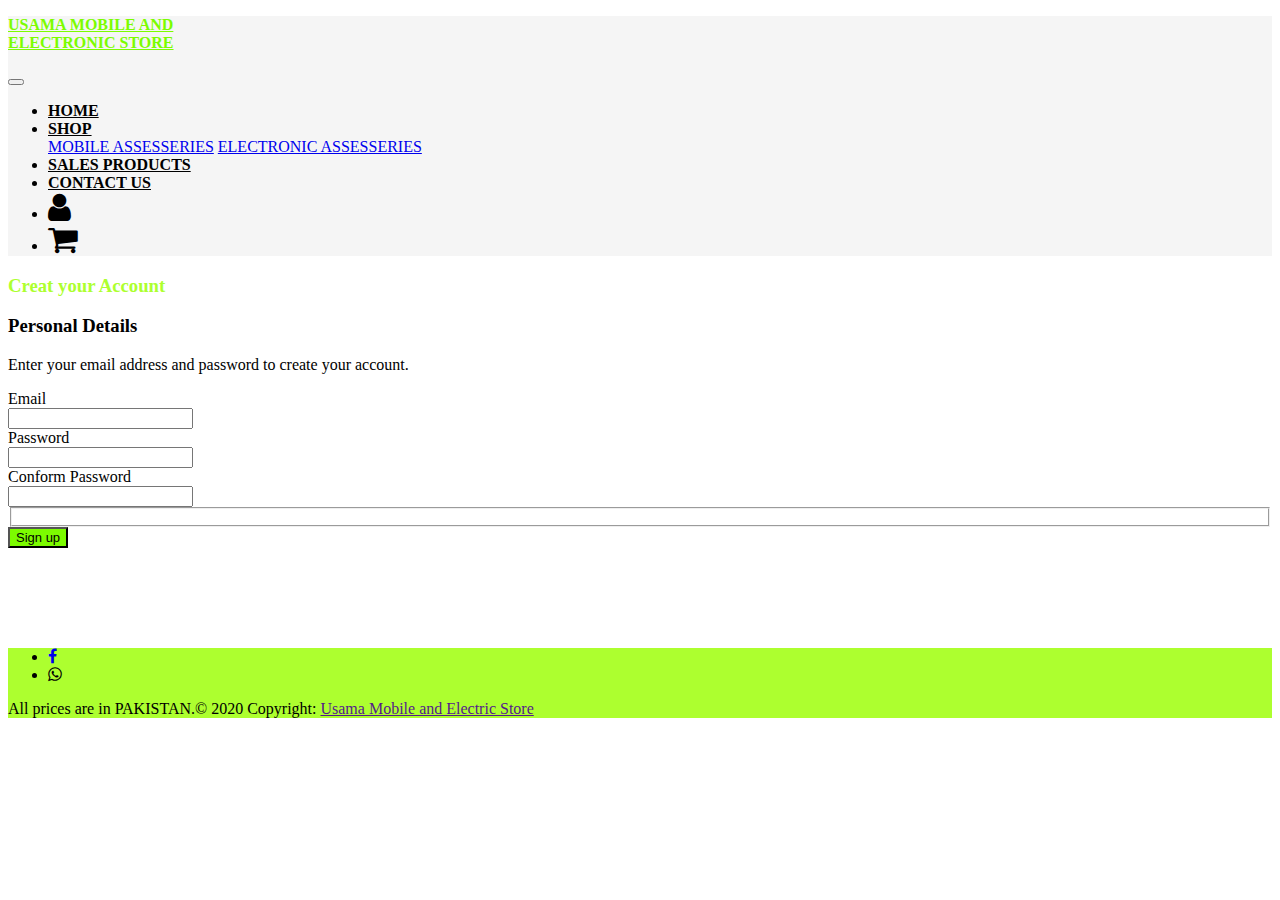
<file: Sign in/Sign up.html>
<!DOCTYPE html>
<html lang="en">
<head>
    <meta charset="UTF-8">
    <meta name="viewport" content="width=device-width, initial-scale=1.0">
    <title>Sign up|Usama Mobile and Electronic Store</title>
    <link rel="stylesheet" href="https://stackpath.bootstrapcdn.com/bootstrap/4.5.0/css/bootstrap.min.css" 
    integrity="sha384-9aIt2nRpC12Uk9gS9baDl411NQApFmC26EwAOH8WgZl5MYYxFfc+NcPb1dKGj7Sk" crossorigin="anonymous">
    <link rel="stylesheet" href="style.css">
    <link rel="stylesheet" href="https://cdnjs.cloudflare.com/ajax/libs/font-awesome/4.7.0/css/font-awesome.min.css">
  
</head>
<body>
    

    <nav class="navbar navbar-expand-lg navbar-light bg-light">
        <a class="navbar-brand" href="#"><p>USAMA MOBILE AND <br>ELECTRONIC STORE  </p></a>
        <button class="navbar-toggler" type="button" data-toggle="collapse" data-target="#navbarText" aria-controls="navbarText" aria-expanded="false" aria-label="Toggle navigation">
          <span class="navbar-toggler-icon"></span>
        </button>
        <div class="collapse navbar-collapse" id="navbarText">
          <ul class="navbar-nav mr-auto">
          </ul>
          <span class="navbar-text">
            <ul class="navbar-nav mr-auto">
                <li class="nav-item active">
                  <a class="nav-link" href="../index.html">HOME <span class="sr-only">(current)</span></a>
                </li>
                <li class="nav-item dropdown">
                    <a class="nav-link dropdown-toggle" href="#" id="navbarDropdownMenuLink" role="button" data-toggle="dropdown" aria-haspopup="true" aria-expanded="false">
                      SHOP
                    </a>
                    <div class="dropdown-menu" aria-labelledby="navbarDropdownMenuLink">
                      <a class="dropdown-item" href="../Mobile Products/Mobile.html">MOBILE ASSESSERIES</a>
                      <a class="dropdown-item" href="../Electronic Products/Electric.html">ELECTRONIC ASSESSERIES</a>
                    </div>
                  </li>
                <li class="nav-item">
                  <a class="nav-link" href="../Sales Products/sale.html">SALES PRODUCTS</a>
                </li>
                <li class="nav-item">
                    <a class="nav-link" href="../Contact us/Contact.html">CONTACT US</a>
                  </li>
                  <li class="nav-item">
                    <a class="nav-link" href="sign in.html">
                        <i class="fa fa-user" aria-hidden="true"></i>
                    </a>
                  </li>
                  <li class="nav-item">
                    <a class="nav-link" href="#">
                        <i class="fa fa-shopping-cart" aria-hidden="true"></i>
                    </a>
                  </li>
              </ul>
          </span>
        </div>
      </nav>



      <div>
        <h3 style="color: greenyellow;">Creat your Account  </h3>

    </div>

   
    <div class="box borderB">	
        <h3>Personal Details</h3>

        <p>Enter your email address and password to create your account.</p>
        <dt>


          <form>
            <div class="form-group row">
              <label for="inputEmail3" class="col-sm-2 col-form-label">Email</label>
              <div class="col-sm-10">
                <input type="email" class="form-control" id="inputEmail3">
              </div>
            </div>
            <div class="form-group row">
              <label for="inputPassword3" class="col-sm-2 col-form-label">Password</label>
              <div class="col-sm-10">
                <input type="password" class="form-control" id="inputPassword3">
              </div>
            </div>

            <div class="form-group row">
              <label for="inputPassword3" class="col-sm-2 col-form-label">Conform Password</label>
              <div class="col-sm-10">
                <input type="password" class="form-control" id="inputPassword3">
              </div>
            </div>
            <fieldset class="form-group">
              <div class="row">
                <div class="col-sm-10">
                  <div class="form-check">
                    
                  </div>
                </div>
              </div>
            </fieldset>

            <div class="form-group row">
              <div class="col-sm-10">
                <button type="submit" class="btn btn-primary">Sign up</button>
               
              </div>
            </div>
          </form>




            <!-- Footer -->
<footer class="page-footer font-small special-color-dark pt-4">

    <!-- Footer Elements -->
    <div class="container">
  
      <!-- Social buttons -->
      <ul class="list-unstyled list-inline text-center">
        <li class="list-inline-item">
          <a class="btn-floating btn-fb mx-1" href="https://www.facebook.com/ONE-SHOP-104913187717522/">
            <i class="fa fa-facebook-f"> </i>
          </a>
        </li>
        <li class="list-inline-item">
          <a class="btn-floating btn-tw mx-1">
            <i class="fa fa-whatsapp" aria-hidden="true"></i>
          </a>
        </li>
        
      </ul>
      <!-- Social buttons -->
  
    </div>
    <!-- Footer Elements -->
  
    <!-- Copyright -->
    <div class="footer-copyright text-center py-3">All prices are in PAKISTAN.© 2020 Copyright:
      <a href=""> Usama Mobile and Electric Store</a>
    </div>
    <!-- Copyright -->
  
  </footer>
  <!-- Footer -->
  
  
        <script src="https://code.jquery.com/jquery-3.5.1.slim.min.js" 
        integrity="sha384-DfXdz2htPH0lsSSs5nCTpuj/zy4C+OGpamoFVy38MVBnE+IbbVYUew+OrCXaRkfj" crossorigin="anonymous"></script>
        <script src="https://cdn.jsdelivr.net/npm/popper.js@1.16.0/dist/umd/popper.min.js" 
        integrity="sha384-Q6E9RHvbIyZFJoft+2mJbHaEWldlvI9IOYy5n3zV9zzTtmI3UksdQRVvoxMfooAo" crossorigin="anonymous"></script>
        <script src="https://stackpath.bootstrapcdn.com/bootstrap/4.5.0/js/bootstrap.min.js"
         integrity="sha384-OgVRvuATP1z7JjHLkuOU7Xw704+h835Lr+6QL9UvYjZE3Ipu6Tp75j7Bh/kR0JKI" crossorigin="anonymous"></script>
        
  
</body>
</html>
</file>
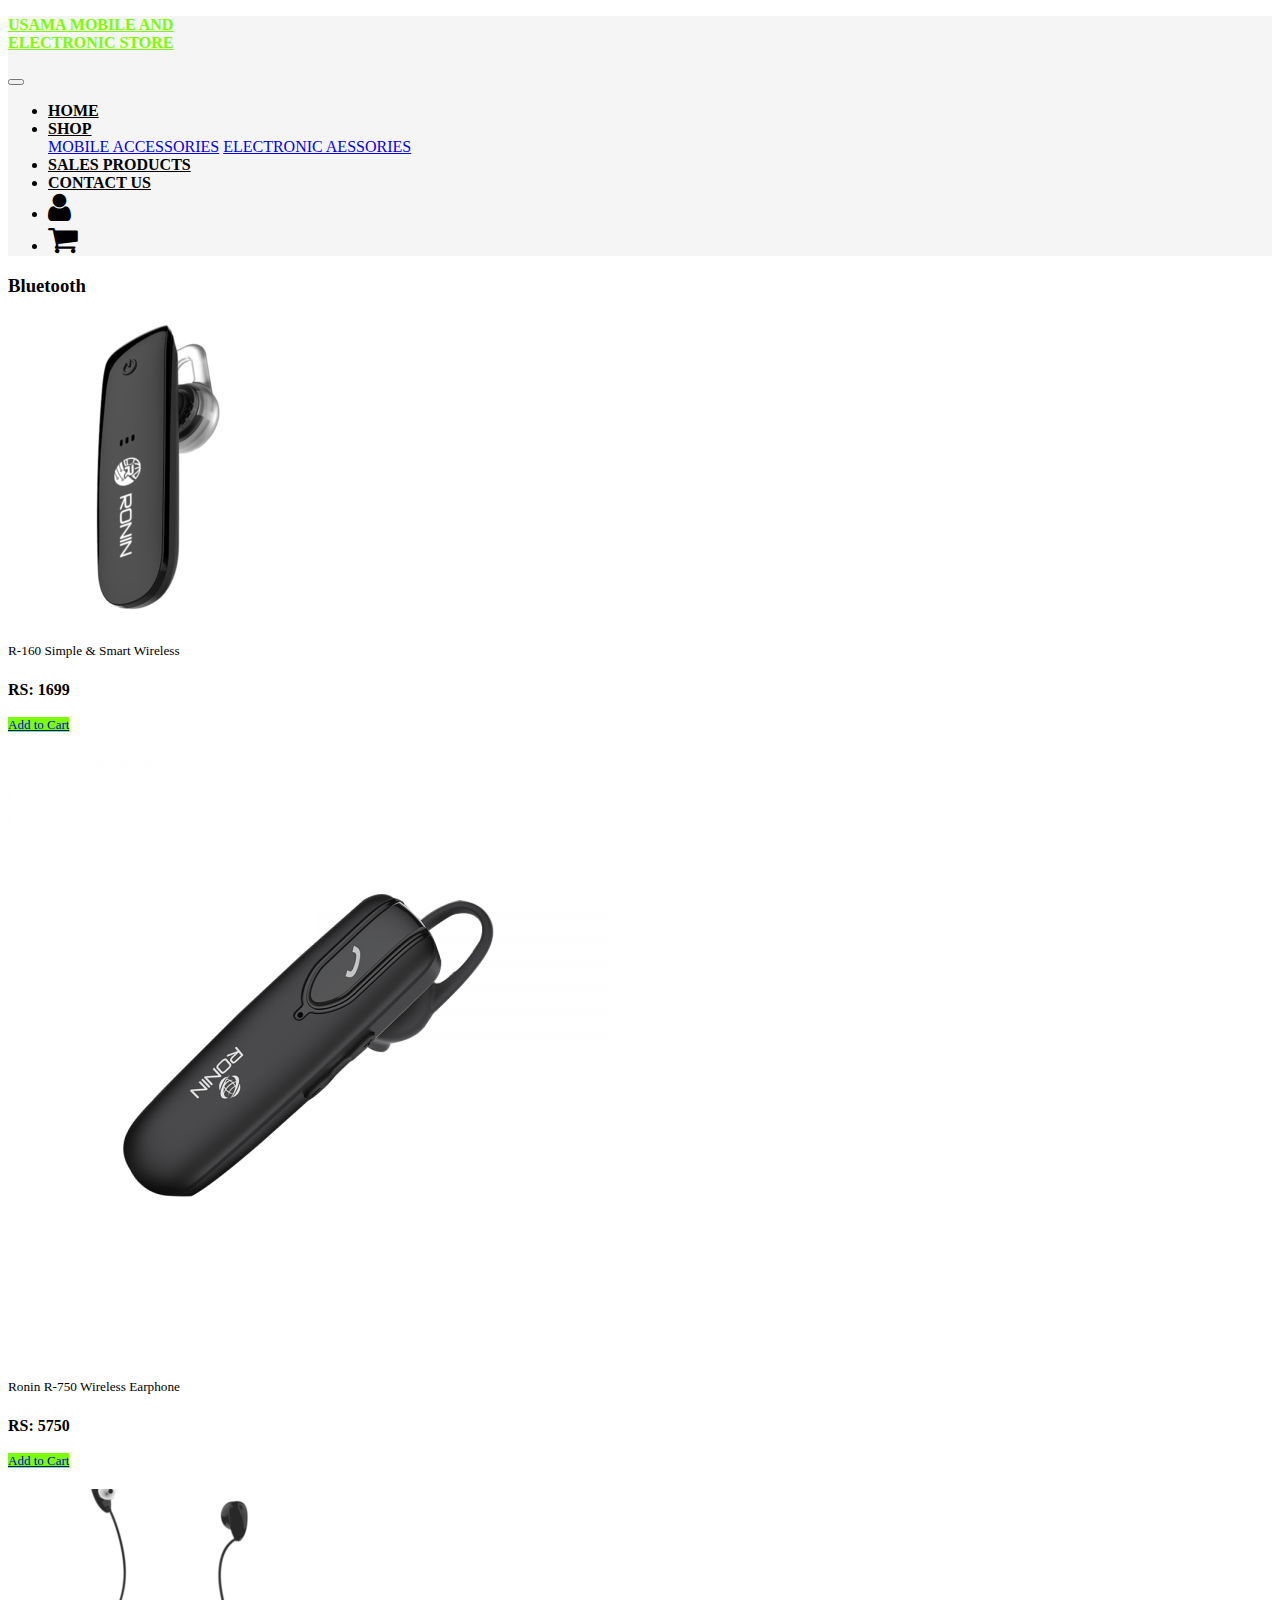
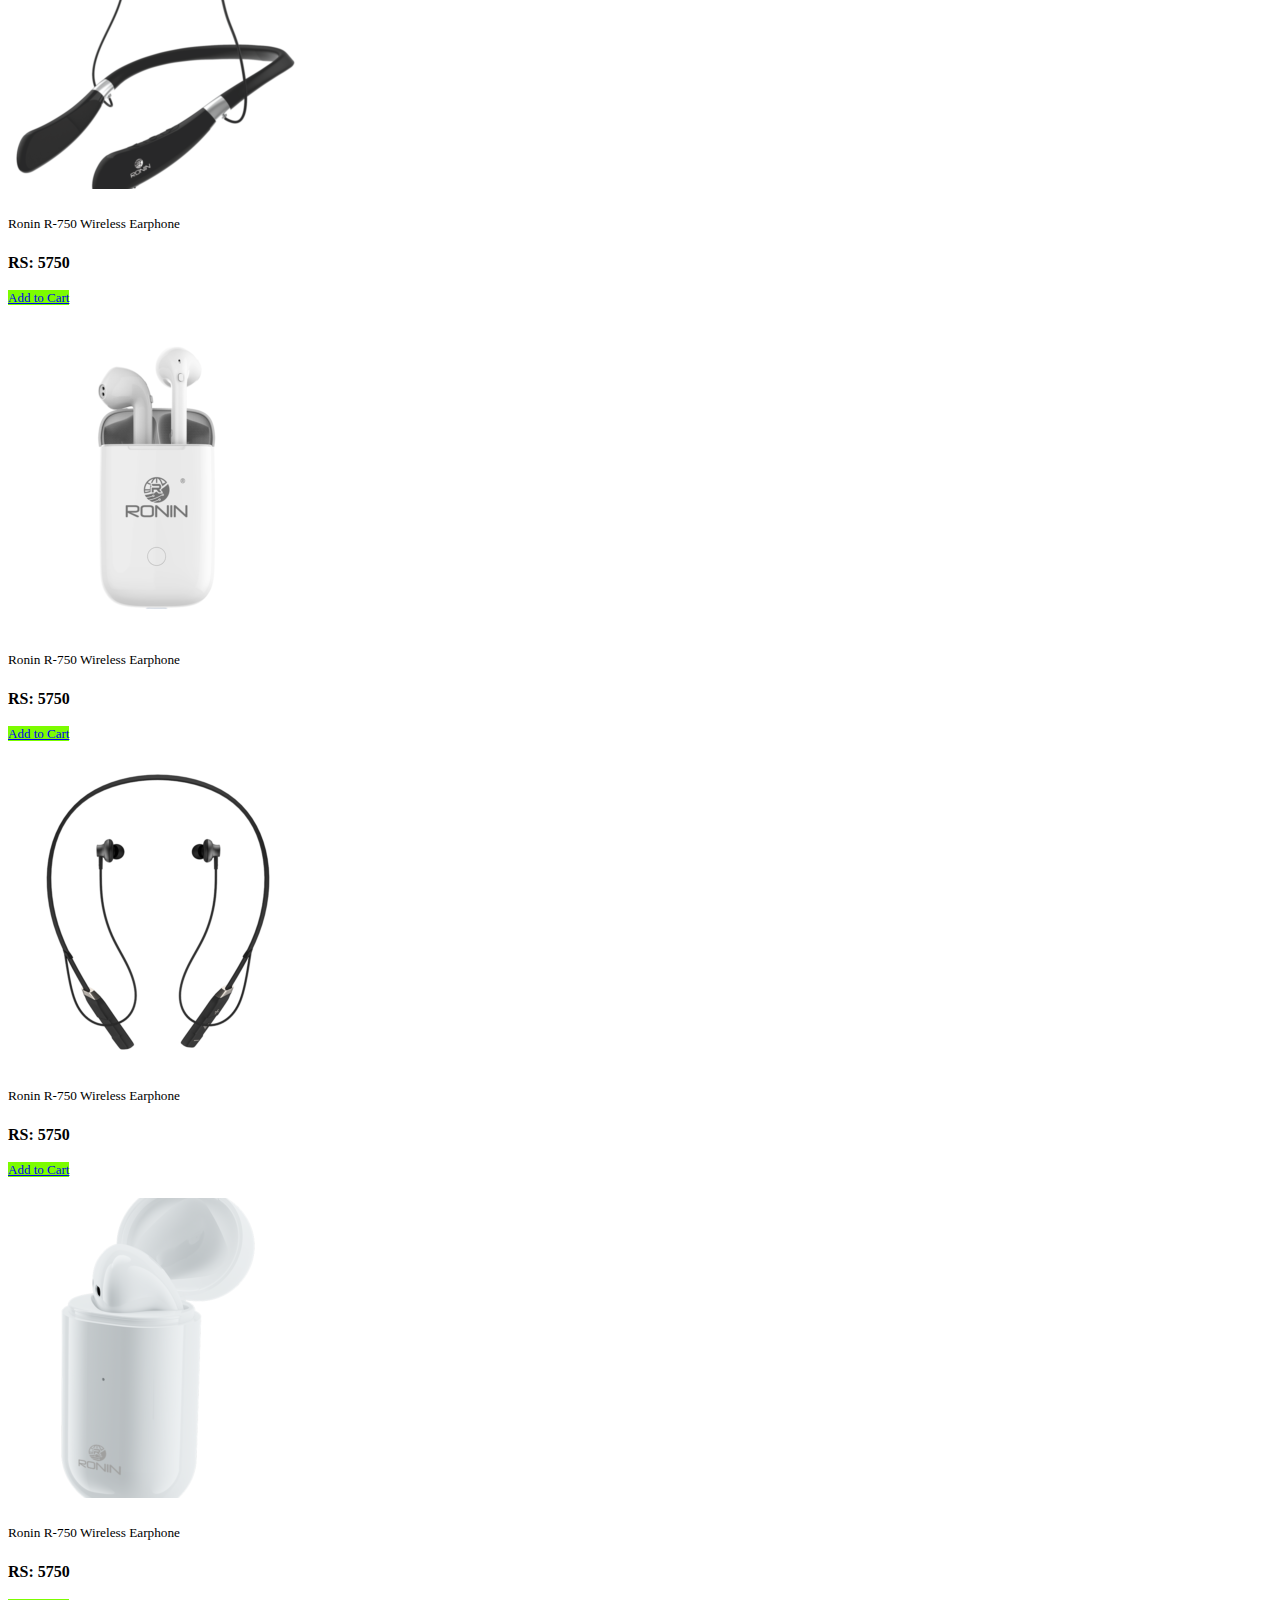
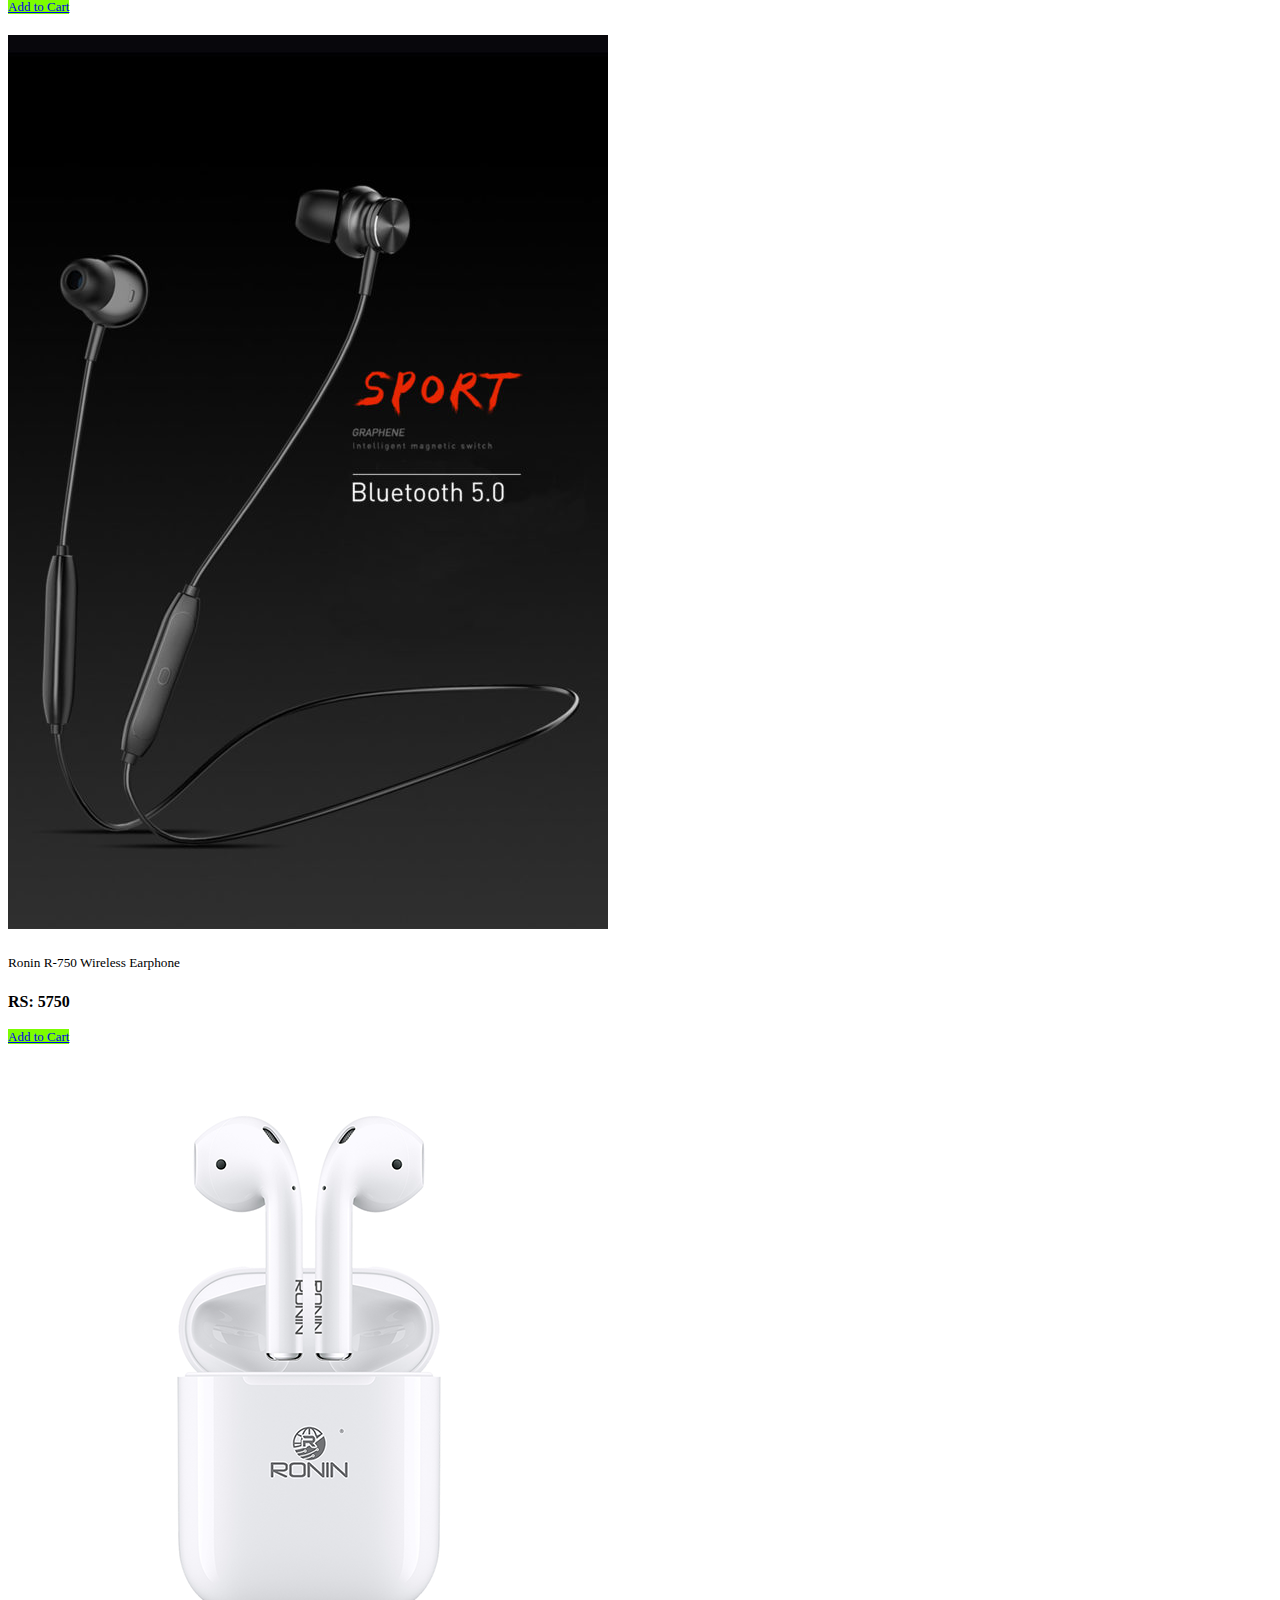
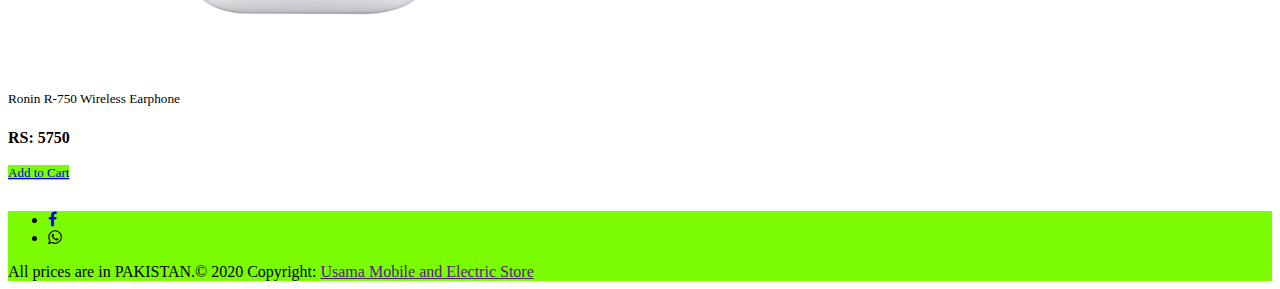
<file: Mobile Products/Bluetooth/Bluetooth.html>
<!DOCTYPE html>
<html lang="en">
<head>
    <meta charset="UTF-8">
    <meta name="viewport" content="width=device-width, initial-scale=1.0">
    <title>Bluetooth|Usama Mobile and Electronic Store</title>
    <link rel="stylesheet" href="https://stackpath.bootstrapcdn.com/bootstrap/4.5.0/css/bootstrap.min.css" 
    integrity="sha384-9aIt2nRpC12Uk9gS9baDl411NQApFmC26EwAOH8WgZl5MYYxFfc+NcPb1dKGj7Sk" crossorigin="anonymous">
    <link rel="stylesheet" href="../style.css">
    <link rel="stylesheet" href="https://cdnjs.cloudflare.com/ajax/libs/font-awesome/4.7.0/css/font-awesome.min.css">
  
</head>
<body>
    <nav class="navbar navbar-expand-lg navbar-light bg-light">
        <a class="navbar-brand" href="#"><p>USAMA MOBILE AND <br>ELECTRONIC STORE  </p></a>
        <button class="navbar-toggler" type="button" data-toggle="collapse" data-target="#navbarText" aria-controls="navbarText" aria-expanded="false" aria-label="Toggle navigation">
          <span class="navbar-toggler-icon"></span>
        </button>
        <div class="collapse navbar-collapse" id="navbarText">
          <ul class="navbar-nav mr-auto">
          </ul>
          <span class="navbar-text">
            <ul class="navbar-nav mr-auto">
                <li class="nav-item active">
                  <a class="nav-link" href="../../index.html">HOME <span class="sr-only">(current)</span></a>
                </li>
                <li class="nav-item dropdown">
                    <a class="nav-link dropdown-toggle" href="#" id="navbarDropdownMenuLink" role="button" data-toggle="dropdown" aria-haspopup="true" aria-expanded="false">
                      SHOP
                    </a>
                    <div class="dropdown-menu" aria-labelledby="navbarDropdownMenuLink">
                      <a class="dropdown-item" href="../../Mobile Products/Mobile.html">MOBILE ACCESSORIES</a>
                      <a class="dropdown-item" href="../../Electronic Products/Electric.html">ELECTRONIC AESSORIES</a>
                    </div>
                  </li>
                <li class="nav-item">
                  <a class="nav-link" href="../../Sales Products/sale.html">SALES PRODUCTS</a>
                </li>
                <li class="nav-item">
                    <a class="nav-link" href="../../Contact us/Contact.html">CONTACT US</a>
                  </li>
                  <li class="nav-item">
                    <a class="nav-link" href="../../Sign in/sign in.html">
                        <i class="fa fa-user" aria-hidden="true"></i>
                    </a>
                  </li>
                  <li class="nav-item">
                    <a class="nav-link" href="#">
                        <i class="fa fa-shopping-cart" aria-hidden="true"></i>
                    </a>
                  </li>
              </ul>
          </span>
        </div>
      </nav>


      <div>
        <h3>Bluetooth</h3>
      </div>

      <div class="container">

        <div class="row">

          <div class="col-sm-6 col-md-4 col-lg-3">
            <div class="card" style="width: 18rem;">
              <img src="../../images/R-160.png" class="card-img-top" alt="...">
              <div class="card-body">
                <h5 class="card-title">
                  R-160 Simple & Smart Wireless</h5>
                <p class="card-text">RS: 1699</p>
                <a href="#" class="btn btn-primary">Add to Cart</a>
              </div>
            </div>
          </div>

          <div class="col-sm-6 col-md-4 col-lg-3">
            <div class="card" style="width: 18rem;">
              <img src="../../images/R-220.png" class="card-img-top" alt="...">
              <div class="card-body">
                <h5 class="card-title">Ronin R-750 Wireless Earphone</h5>
                <p class="card-text">RS: 5750</p>
                <a href="#" class="btn btn-primary">Add to Cart</a>
              </div>
            </div>
          </div>

          <div class="col-sm-6 col-md-4 col-lg-3">
            <div class="card" style="width: 18rem;">
              <img src="../../images/R-560.png" class="card-img-top" alt="...">
              <div class="card-body">
                <h5 class="card-title">Ronin R-750 Wireless Earphone</h5>
                <p class="card-text">RS: 5750</p>
                <a href="#" class="btn btn-primary">Add to Cart</a>
              </div>
            </div>
          </div>

          <div class="col-sm-6 col-md-4 col-lg-3">
            <div class="card" style="width: 18rem;">
              <img src="../../images/R-750.png" class="card-img-top" alt="...">
              <div class="card-body">
                <h5 class="card-title">Ronin R-750 Wireless Earphone</h5>
                <p class="card-text">RS: 5750</p>
                <a href="#" class="btn btn-primary">Add to Cart</a>
              </div>
            </div>
          </div>
  



          <div class="col-sm-6 col-md-4 col-lg-3">
            <div class="card" style="width: 18rem;">
              <img src="../../images/R-760.png" class="card-img-top" alt="...">
              <div class="card-body">
                <h5 class="card-title">Ronin R-750 Wireless Earphone</h5>
                <p class="card-text">RS: 5750</p>
                <a href="#" class="btn btn-primary">Add to Cart</a>
              </div>
            </div>
          </div>

          <div class="col-sm-6 col-md-4 col-lg-3">
            <div class="card" style="width: 18rem;">
              <img src="../../images/R-775.png" class="card-img-top" alt="...">
              <div class="card-body">
                <h5 class="card-title">Ronin R-750 Wireless Earphone</h5>
                <p class="card-text">RS: 5750</p>
                <a href="#" class="btn btn-primary">Add to Cart</a>
              </div>
            </div>
          </div>

          <div class="col-sm-6 col-md-4 col-lg-3">
            <div class="card" style="width: 18rem;">
              <img src="../../images/R-870.jpg" class="card-img-top" alt="...">
              <div class="card-body">
                <h5 class="card-title">Ronin R-750 Wireless Earphone</h5>
                <p class="card-text">RS: 5750</p>
                <a href="#" class="btn btn-primary">Add to Cart</a>
              </div>
            </div>
          </div>

          <div class="col-sm-6 col-md-4 col-lg-3">
            <div class="card" style="width: 18rem;">
              <img src="../../images/R-875.png" class="card-img-top" alt="...">
              <div class="card-body">
                <h5 class="card-title">Ronin R-750 Wireless Earphone</h5>
                <p class="card-text">RS: 5750</p>
                <a href="#" class="btn btn-primary">Add to Cart</a>
              </div>
            </div>
          </div>

        </div>
      </div>



           <!-- Footer -->
<footer class="page-footer font-small special-color-dark pt-4">

    <!-- Footer Elements -->
    <div class="container">
  
      <!-- Social buttons -->
      <ul class="list-unstyled list-inline text-center">
        <li class="list-inline-item">
          <a class="btn-floating btn-fb mx-1" href="https://www.facebook.com/ONE-SHOP-104913187717522/">
            <i class="fa fa-facebook-f"> </i>
          </a>
        </li>
        <li class="list-inline-item">
          <a class="btn-floating btn-tw mx-1">
            <i class="fa fa-whatsapp" aria-hidden="true"></i>
          </a>
       
      </ul>
      <!-- Social buttons -->
  
    </div>
    <!-- Footer Elements -->
  
    <!-- Copyright -->
    <div class="footer-copyright text-center py-3">All prices are in PAKISTAN.© 2020 Copyright:
      <a href=""> Usama Mobile and Electric Store</a>
    </div>
    <!-- Copyright -->
  
  </footer>
  <!-- Footer -->
  
  
        <script src="https://code.jquery.com/jquery-3.5.1.slim.min.js" 
        integrity="sha384-DfXdz2htPH0lsSSs5nCTpuj/zy4C+OGpamoFVy38MVBnE+IbbVYUew+OrCXaRkfj" crossorigin="anonymous"></script>
        <script src="https://cdn.jsdelivr.net/npm/popper.js@1.16.0/dist/umd/popper.min.js" 
        integrity="sha384-Q6E9RHvbIyZFJoft+2mJbHaEWldlvI9IOYy5n3zV9zzTtmI3UksdQRVvoxMfooAo" crossorigin="anonymous"></script>
        <script src="https://stackpath.bootstrapcdn.com/bootstrap/4.5.0/js/bootstrap.min.js"
         integrity="sha384-OgVRvuATP1z7JjHLkuOU7Xw704+h835Lr+6QL9UvYjZE3Ipu6Tp75j7Bh/kR0JKI" crossorigin="anonymous"></script>
        

 </body>
 </html>
</file>
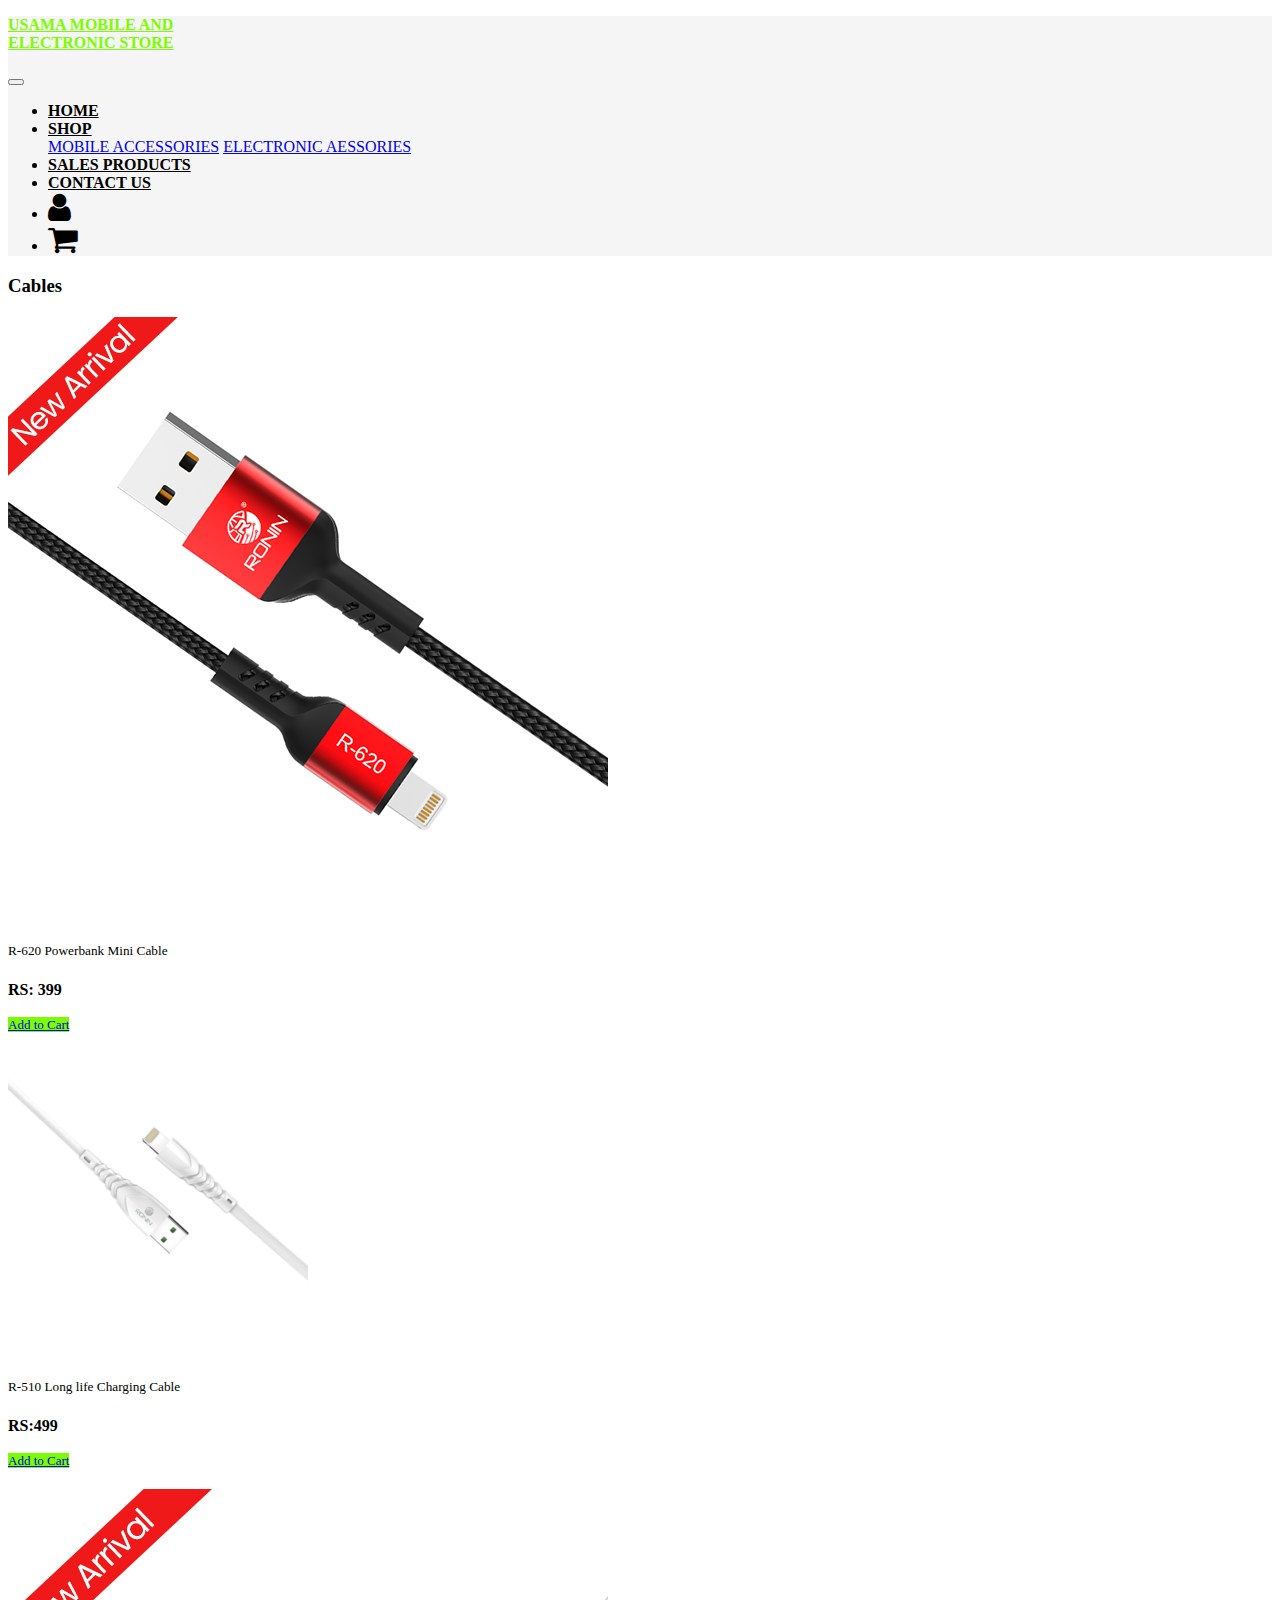
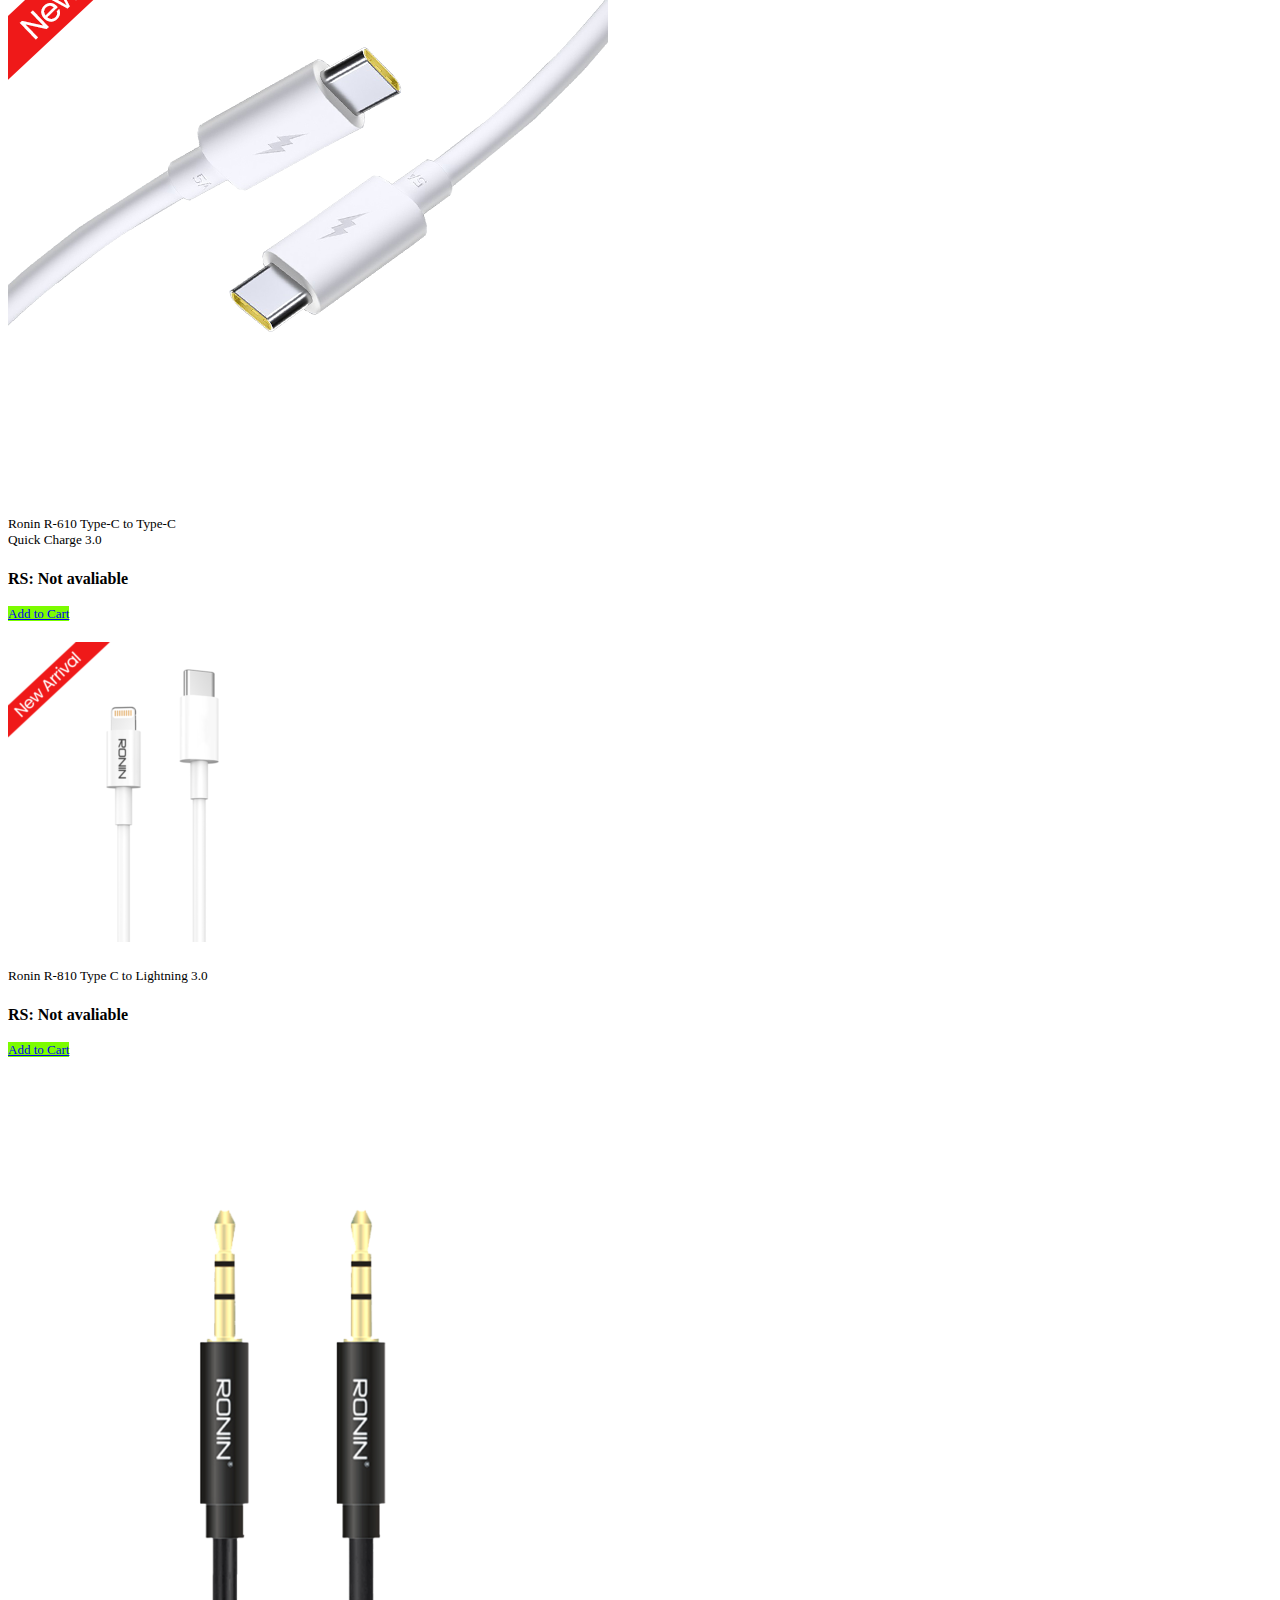
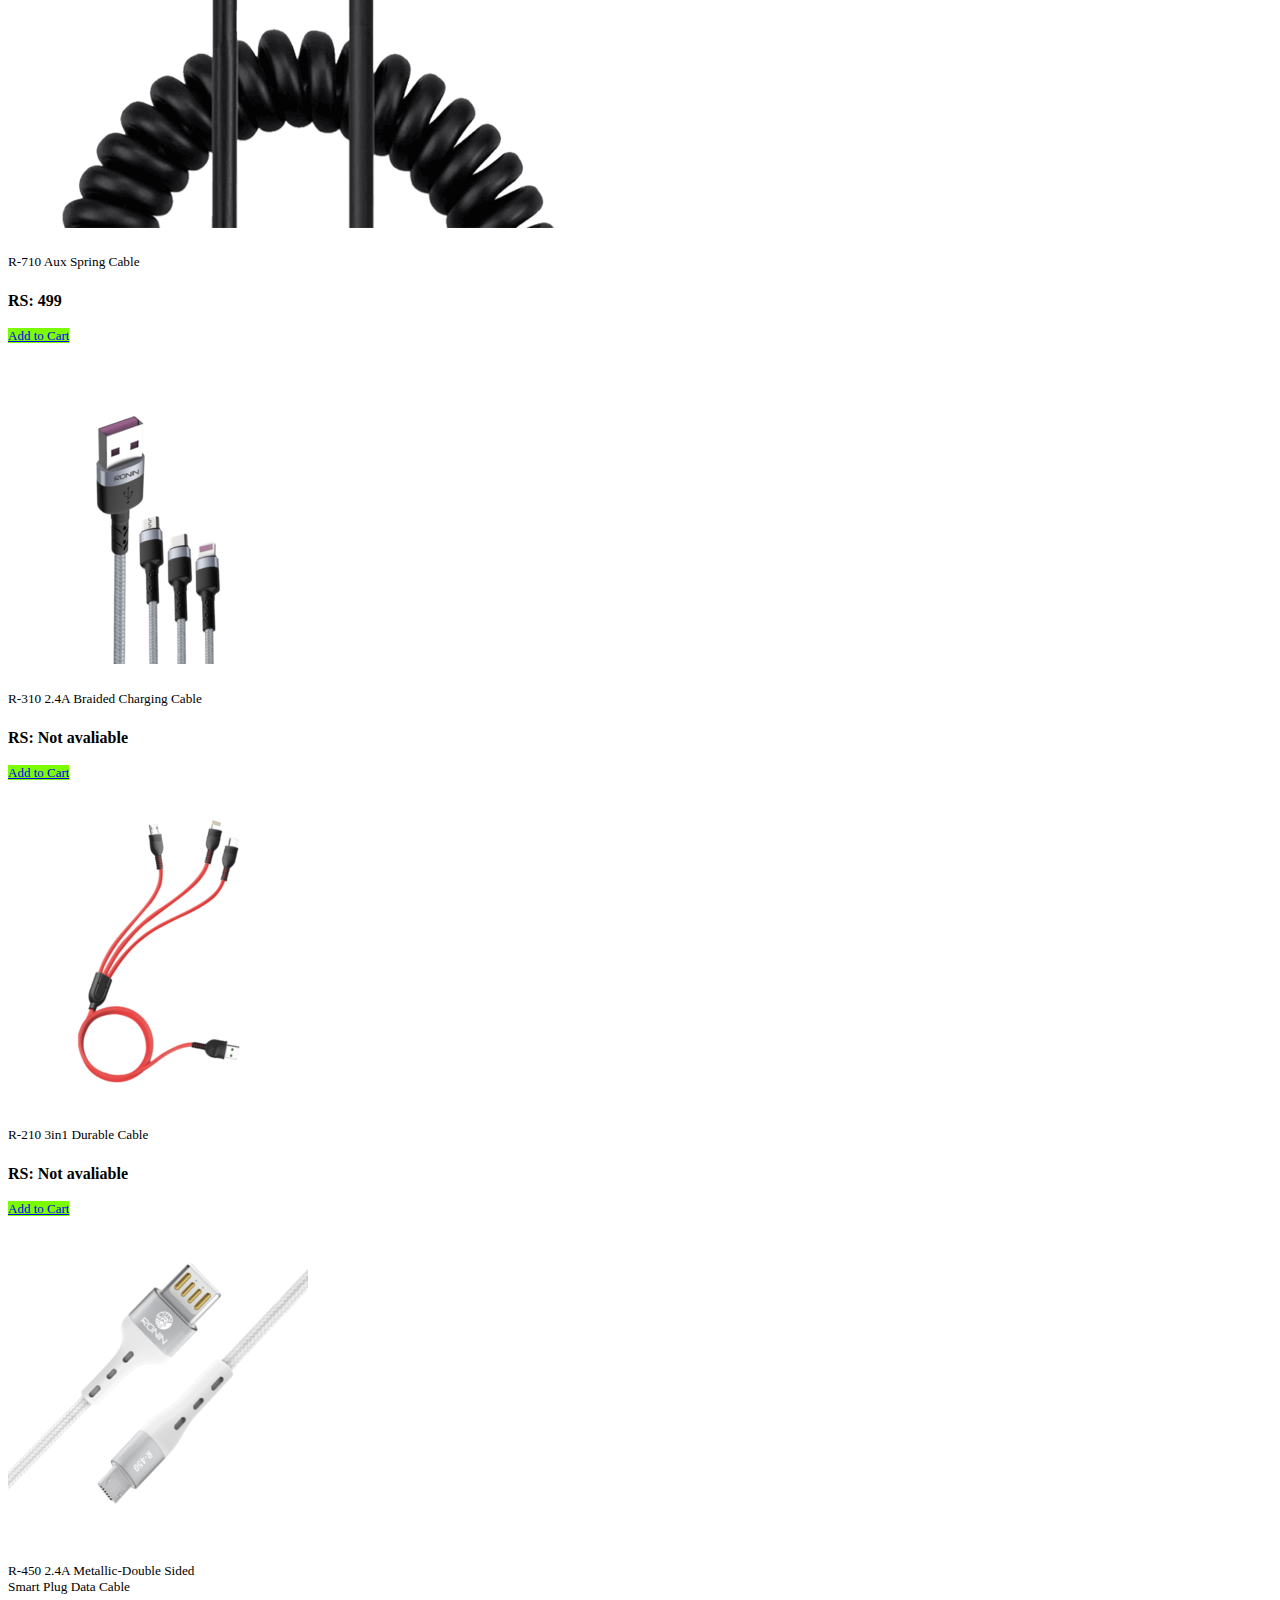
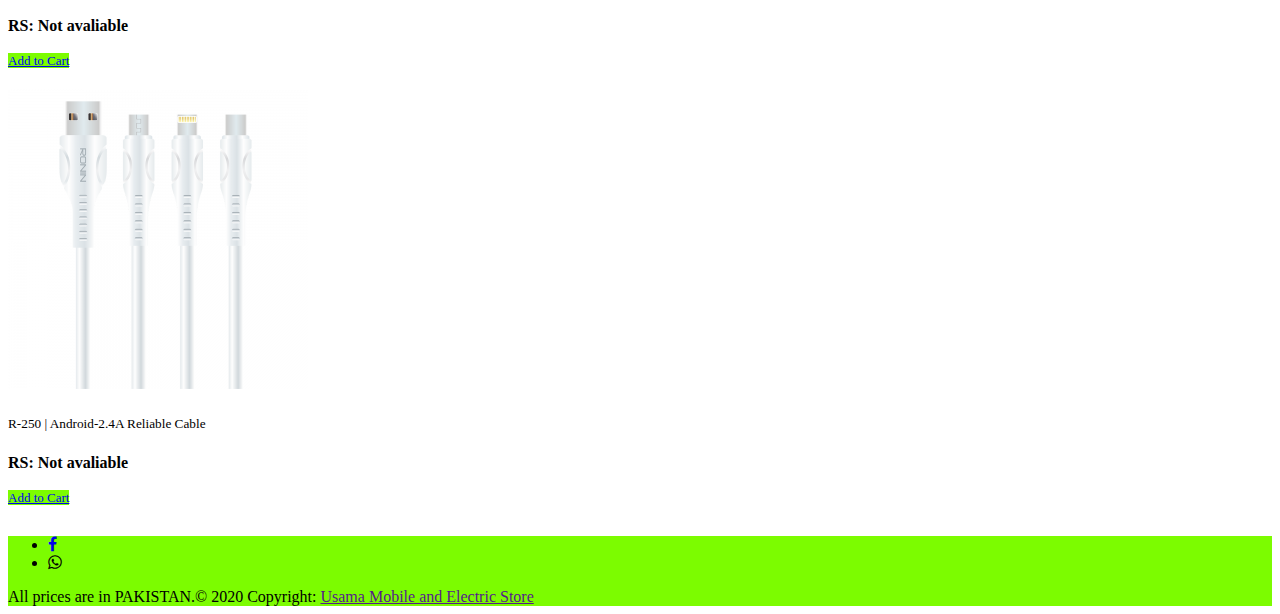
<file: Mobile Products/Cables/c.html>
<!DOCTYPE html>
<html lang="en">
<head>
    <meta charset="UTF-8">
    <meta name="viewport" content="width=device-width, initial-scale=1.0">
    <title>Cables|Usama Mobile and Electronic Store</title>
    <link rel="stylesheet" href="https://stackpath.bootstrapcdn.com/bootstrap/4.5.0/css/bootstrap.min.css" 
    integrity="sha384-9aIt2nRpC12Uk9gS9baDl411NQApFmC26EwAOH8WgZl5MYYxFfc+NcPb1dKGj7Sk" crossorigin="anonymous">
    <link rel="stylesheet" href="../style.css">
    <link rel="stylesheet" href="https://cdnjs.cloudflare.com/ajax/libs/font-awesome/4.7.0/css/font-awesome.min.css">
  
</head>
<body>
    <nav class="navbar navbar-expand-lg navbar-light bg-light">
        <a class="navbar-brand" href="#"><p>USAMA MOBILE AND <br>ELECTRONIC STORE  </p></a>
        <button class="navbar-toggler" type="button" data-toggle="collapse" data-target="#navbarText" aria-controls="navbarText" aria-expanded="false" aria-label="Toggle navigation">
          <span class="navbar-toggler-icon"></span>
        </button>
        <div class="collapse navbar-collapse" id="navbarText">
          <ul class="navbar-nav mr-auto">
          </ul>
          <span class="navbar-text">
            <ul class="navbar-nav mr-auto">
                <li class="nav-item active">
                  <a class="nav-link" href="../../index.html">HOME <span class="sr-only">(current)</span></a>
                </li>
                <li class="nav-item dropdown">
                    <a class="nav-link dropdown-toggle" href="#" id="navbarDropdownMenuLink" role="button" data-toggle="dropdown" aria-haspopup="true" aria-expanded="false">
                      SHOP
                    </a>
                    <div class="dropdown-menu" aria-labelledby="navbarDropdownMenuLink">
                      <a class="dropdown-item" href="../../Mobile Products/Mobile.html">MOBILE ACCESSORIES</a>
                      <a class="dropdown-item" href="../../Electronic Products/Electric.html">ELECTRONIC AESSORIES</a>
                    </div>
                  </li>
                <li class="nav-item">
                  <a class="nav-link" href="../../Sales Products/sale.html">SALES PRODUCTS</a>
                </li>
                <li class="nav-item">
                    <a class="nav-link" href="../../Contact us/Contact.html">CONTACT US</a>
                  </li>
                  <li class="nav-item">
                    <a class="nav-link" href="../../Sign in/sign in.html">
                        <i class="fa fa-user" aria-hidden="true"></i>
                    </a>
                  </li>
                  <li class="nav-item">
                    <a class="nav-link" href="#">
                        <i class="fa fa-shopping-cart" aria-hidden="true"></i>
                    </a>
                  </li>
              </ul>
          </span>
        </div>
      </nav>




      <div>
        <h3>Cables</h3>
      </div>


      <div class="container">

        <div class="row">

          <div class="col-sm-6 col-md-4 col-lg-3">
            <div class="card" style="width: 18rem;">
              <img src="../../images/R-620.png" class="card-img-top" alt="...">
              <div class="card-body">
                <h5 class="card-title">R-620 Powerbank Mini Cable</h5>
                <p class="card-text">RS: 399</p>
                <a href="#" class="btn btn-primary">Add to Cart</a>
              </div>
            </div>
          </div>

          <div class="col-sm-6 col-md-4 col-lg-3">
            <div class="card" style="width: 18rem;">
              <img src="../../images/R-510.png" class="card-img-top" alt="...">
              <div class="card-body">
                <h5 class="card-title">R-510 Long life Charging Cable</h5>
                <p class="card-text">RS:499 </p>
                <a href="#" class="btn btn-primary">Add to Cart</a>
              </div>
            </div>
          </div>

          <div class="col-sm-6 col-md-4 col-lg-3">
            <div class="card" style="width: 18rem;">
              <img src="../../images/R-610.png" class="card-img-top" alt="...">
              <div class="card-body">
                <h5 class="card-title">Ronin R-610 Type-C to Type-C Quick Charge 3.0</h5>
                <p class="card-text">RS: Not avaliable</p>
                <a href="#" class="btn btn-primary">Add to Cart</a>
              </div>
            </div>
          </div>

          <div class="col-sm-6 col-md-4 col-lg-3">
            <div class="card" style="width: 18rem;">
              <img src="../../images/R-810.png" class="card-img-top" alt="...">
              <div class="card-body">
                <h5 class="card-title">Ronin R-810 Type C to Lightning 3.0</h5>
                <p class="card-text">RS: Not avaliable</p>
                <a href="#" class="btn btn-primary">Add to Cart</a>
              </div>
            </div>
          </div>




          <div class="col-sm-6 col-md-4 col-lg-3">
            <div class="card" style="width: 18rem;">
              <img src="../../images/R-710.png" class="card-img-top" alt="...">
              <div class="card-body">
                <h5 class="card-title">R-710 Aux Spring Cable</h5>
                <p class="card-text">RS: 499</p>
                <a href="#" class="btn btn-primary">Add to Cart</a>
              </div>
            </div>
          </div>





          <div class="col-sm-6 col-md-4 col-lg-3">
            <div class="card" style="width: 18rem;">
              <img src="../../images/R-310.png" class="card-img-top" alt="...">
              <div class="card-body">
                <h5 class="card-title">R-310 2.4A Braided Charging Cable</h5>
                <p class="card-text">RS: Not avaliable </p>
                <a href="#" class="btn btn-primary">Add to Cart</a>
              </div>
            </div>
          </div>
   


          <div class="col-sm-6 col-md-4 col-lg-3">
            <div class="card" style="width: 18rem;">
              <img src="../../images/R-210.png" class="card-img-top" alt="...">
              <div class="card-body">
                <h5 class="card-title">R-210 3in1 Durable Cable</h5>
                <p class="card-text">RS: Not avaliable </p>
                <a href="#" class="btn btn-primary">Add to Cart</a>
              </div>
            </div>
          </div>


          <div class="col-sm-6 col-md-4 col-lg-3">
            <div class="card" style="width: 18rem;">
              <img src="../../images/R-450.png" class="card-img-top" alt="...">
              <div class="card-body">
                <h5 class="card-title">R-450 2.4A Metallic-Double Sided Smart Plug Data Cable</h5>
                <p class="card-text">RS: Not avaliable</p>
                <a href="#" class="btn btn-primary">Add to Cart</a>
              </div>
            </div>
          </div>

          <div class="col-sm-6 col-md-4 col-lg-3">
            <div class="card" style="width: 18rem;">
              <img src="../../images/R-250.png" class="card-img-top" alt="...">
              <div class="card-body">
                <h5 class="card-title">R-250 | Android-2.4A Reliable Cable</h5>
                <p class="card-text">RS: Not avaliable </p>
                <a href="#" class="btn btn-primary">Add to Cart</a>
              </div>
            </div>
          </div>

        </div>
      </div>


           <!-- Footer -->
<footer class="page-footer font-small special-color-dark pt-4">

    <!-- Footer Elements -->
    <div class="container">
  
      <!-- Social buttons -->
      <ul class="list-unstyled list-inline text-center">
        <li class="list-inline-item">
          <a class="btn-floating btn-fb mx-1" href="https://www.facebook.com/ONE-SHOP-104913187717522/">
            <i class="fa fa-facebook-f"> </i>
          </a>
        </li>
        <li class="list-inline-item">
          <a class="btn-floating btn-tw mx-1">
            <i class="fa fa-whatsapp" aria-hidden="true"></i>
          </a>
        </li>
      
      </ul>
      <!-- Social buttons -->
  
    </div>
    <!-- Footer Elements -->
  
    <!-- Copyright -->
    <div class="footer-copyright text-center py-3">All prices are in PAKISTAN.© 2020 Copyright:
      <a href=""> Usama Mobile and Electric Store</a>
    </div>
    <!-- Copyright -->
  
  </footer>
  <!-- Footer -->
  
  
        <script src="https://code.jquery.com/jquery-3.5.1.slim.min.js" 
        integrity="sha384-DfXdz2htPH0lsSSs5nCTpuj/zy4C+OGpamoFVy38MVBnE+IbbVYUew+OrCXaRkfj" crossorigin="anonymous"></script>
        <script src="https://cdn.jsdelivr.net/npm/popper.js@1.16.0/dist/umd/popper.min.js" 
        integrity="sha384-Q6E9RHvbIyZFJoft+2mJbHaEWldlvI9IOYy5n3zV9zzTtmI3UksdQRVvoxMfooAo" crossorigin="anonymous"></script>
        <script src="https://stackpath.bootstrapcdn.com/bootstrap/4.5.0/js/bootstrap.min.js"
         integrity="sha384-OgVRvuATP1z7JjHLkuOU7Xw704+h835Lr+6QL9UvYjZE3Ipu6Tp75j7Bh/kR0JKI" crossorigin="anonymous"></script>
        

 </body>
 </html>
</file>
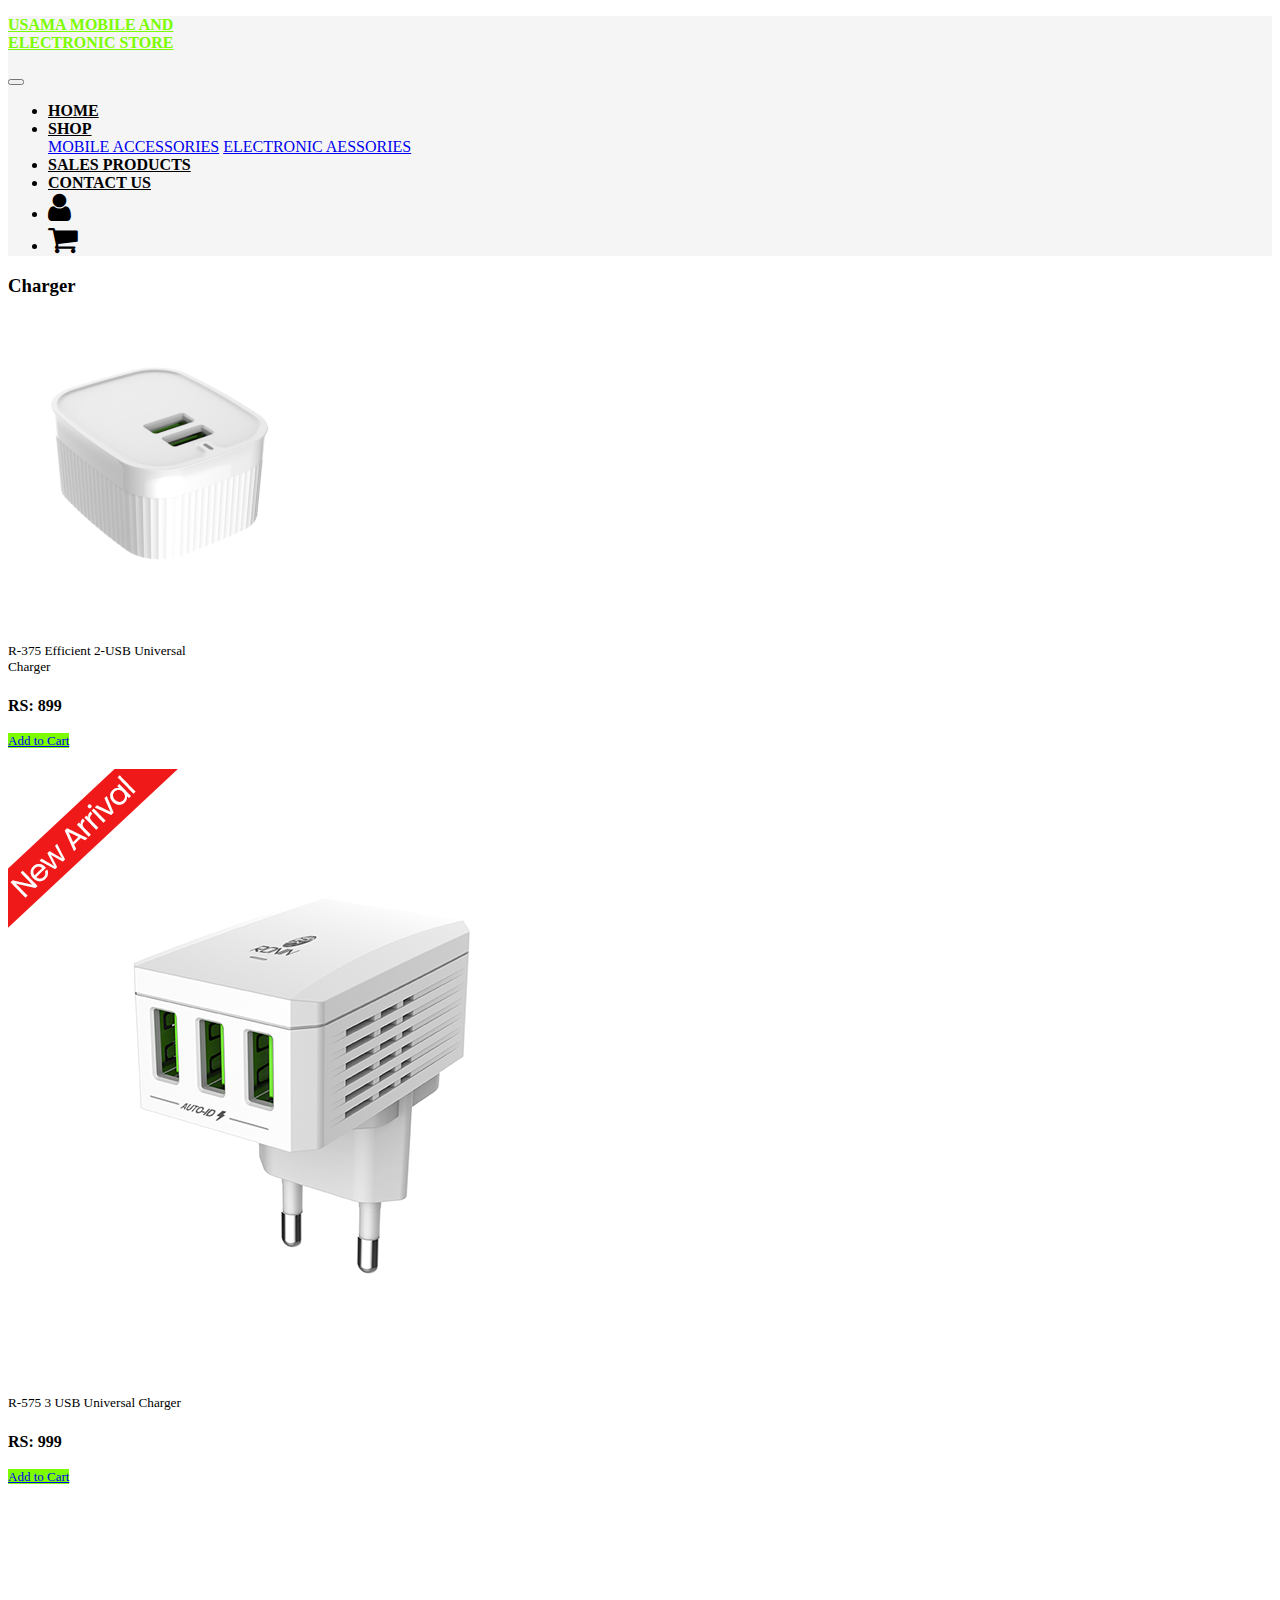
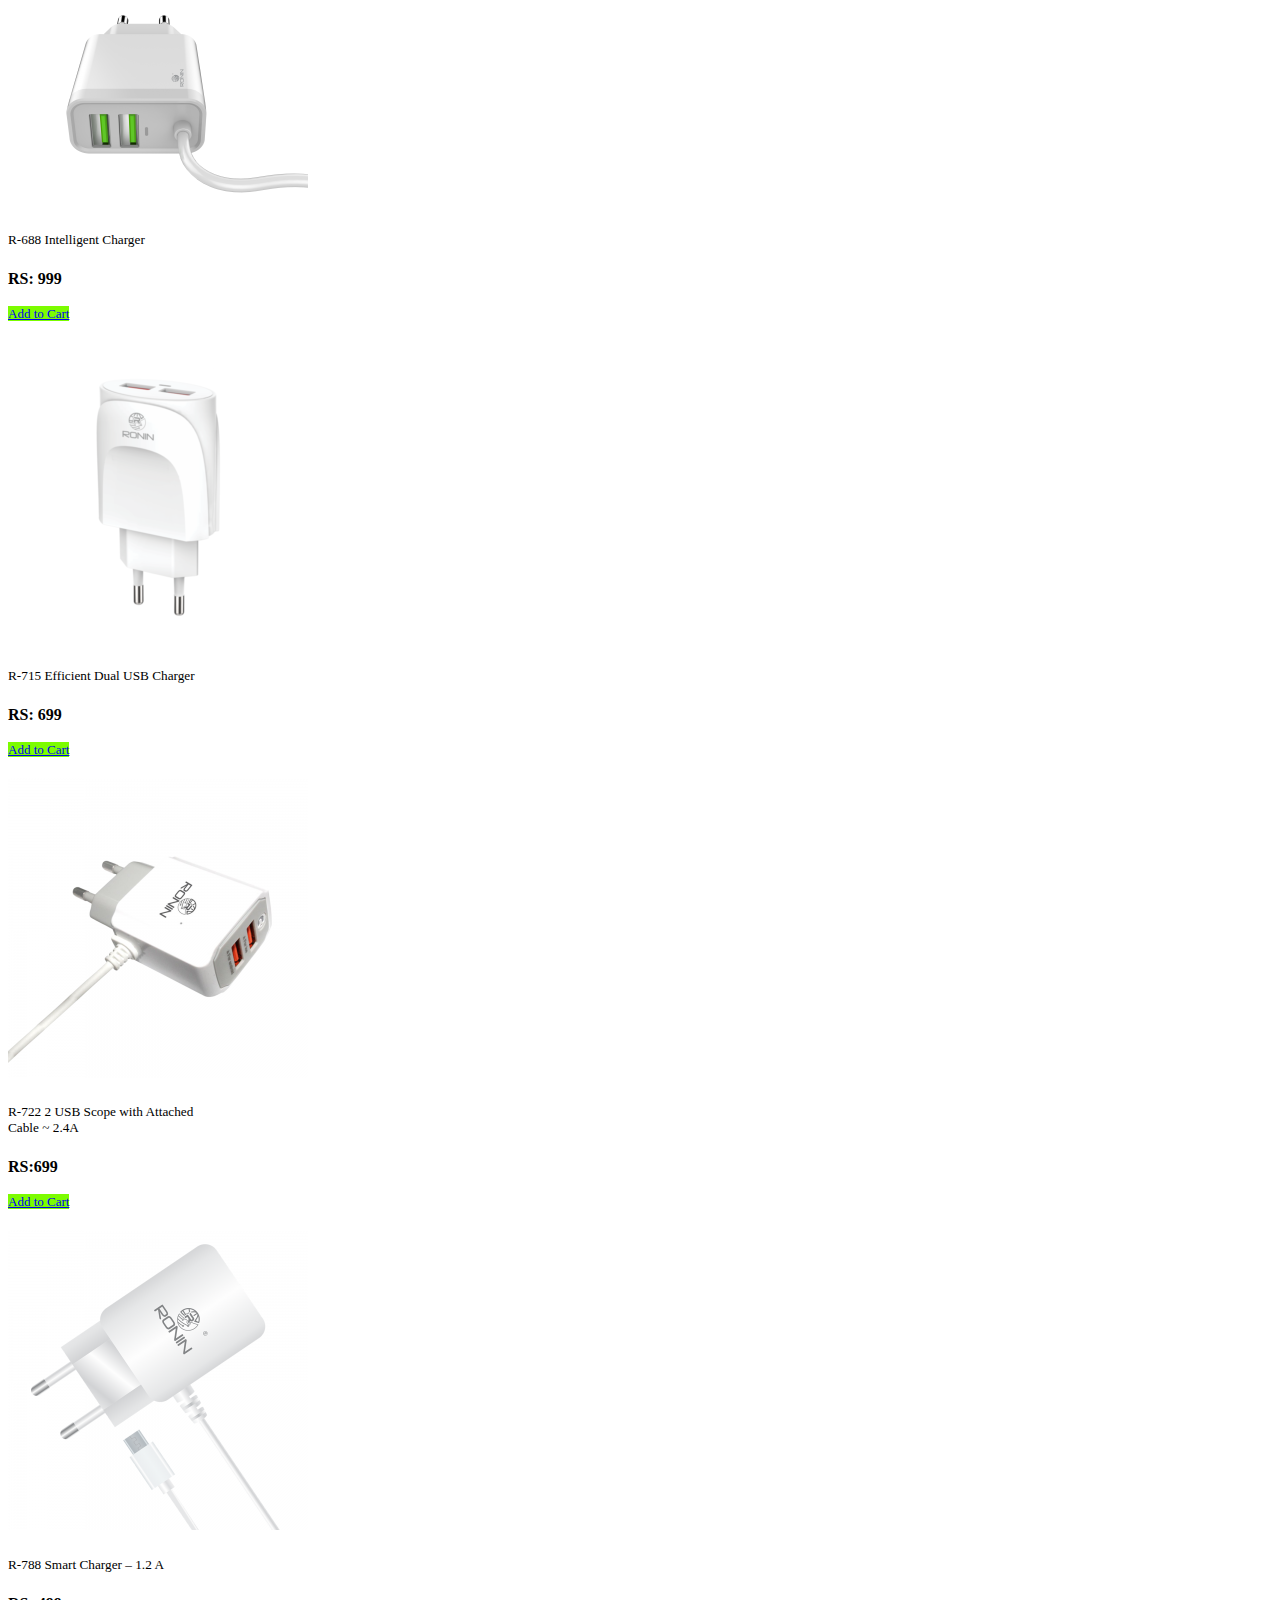
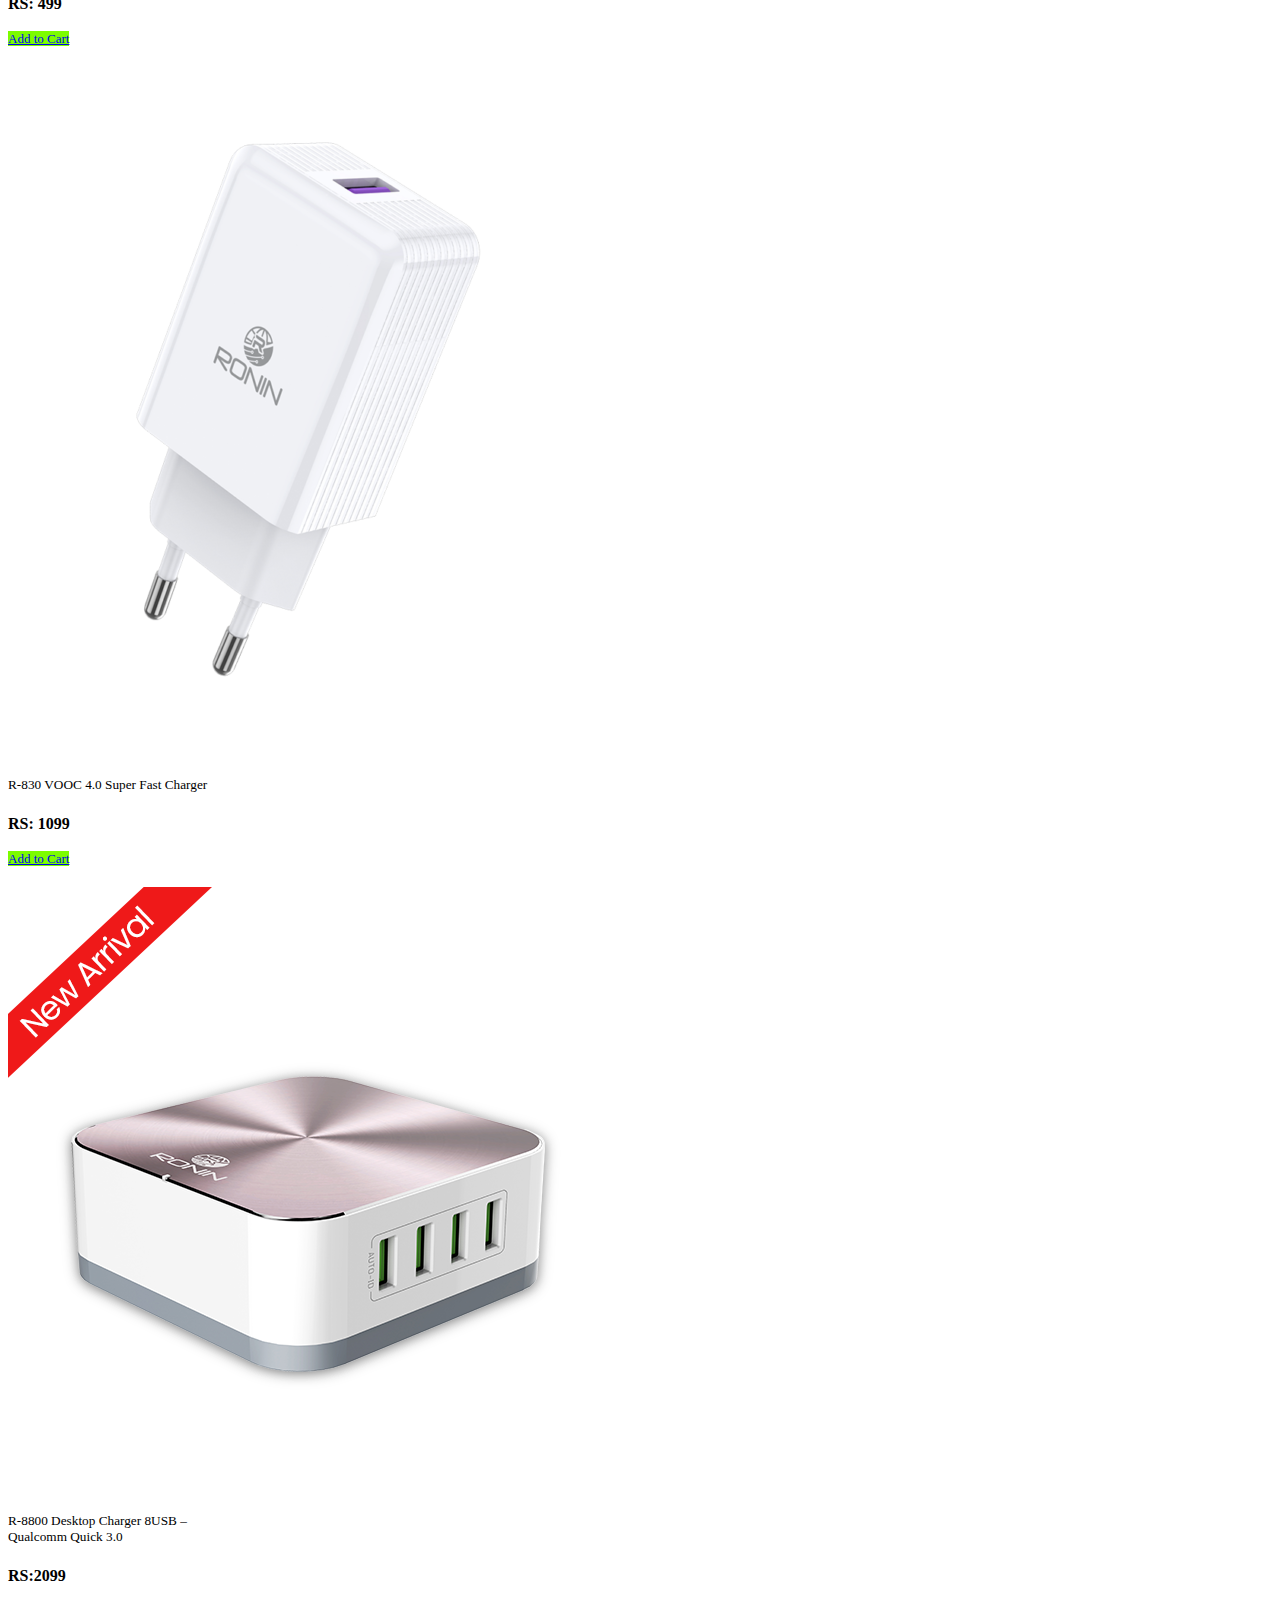
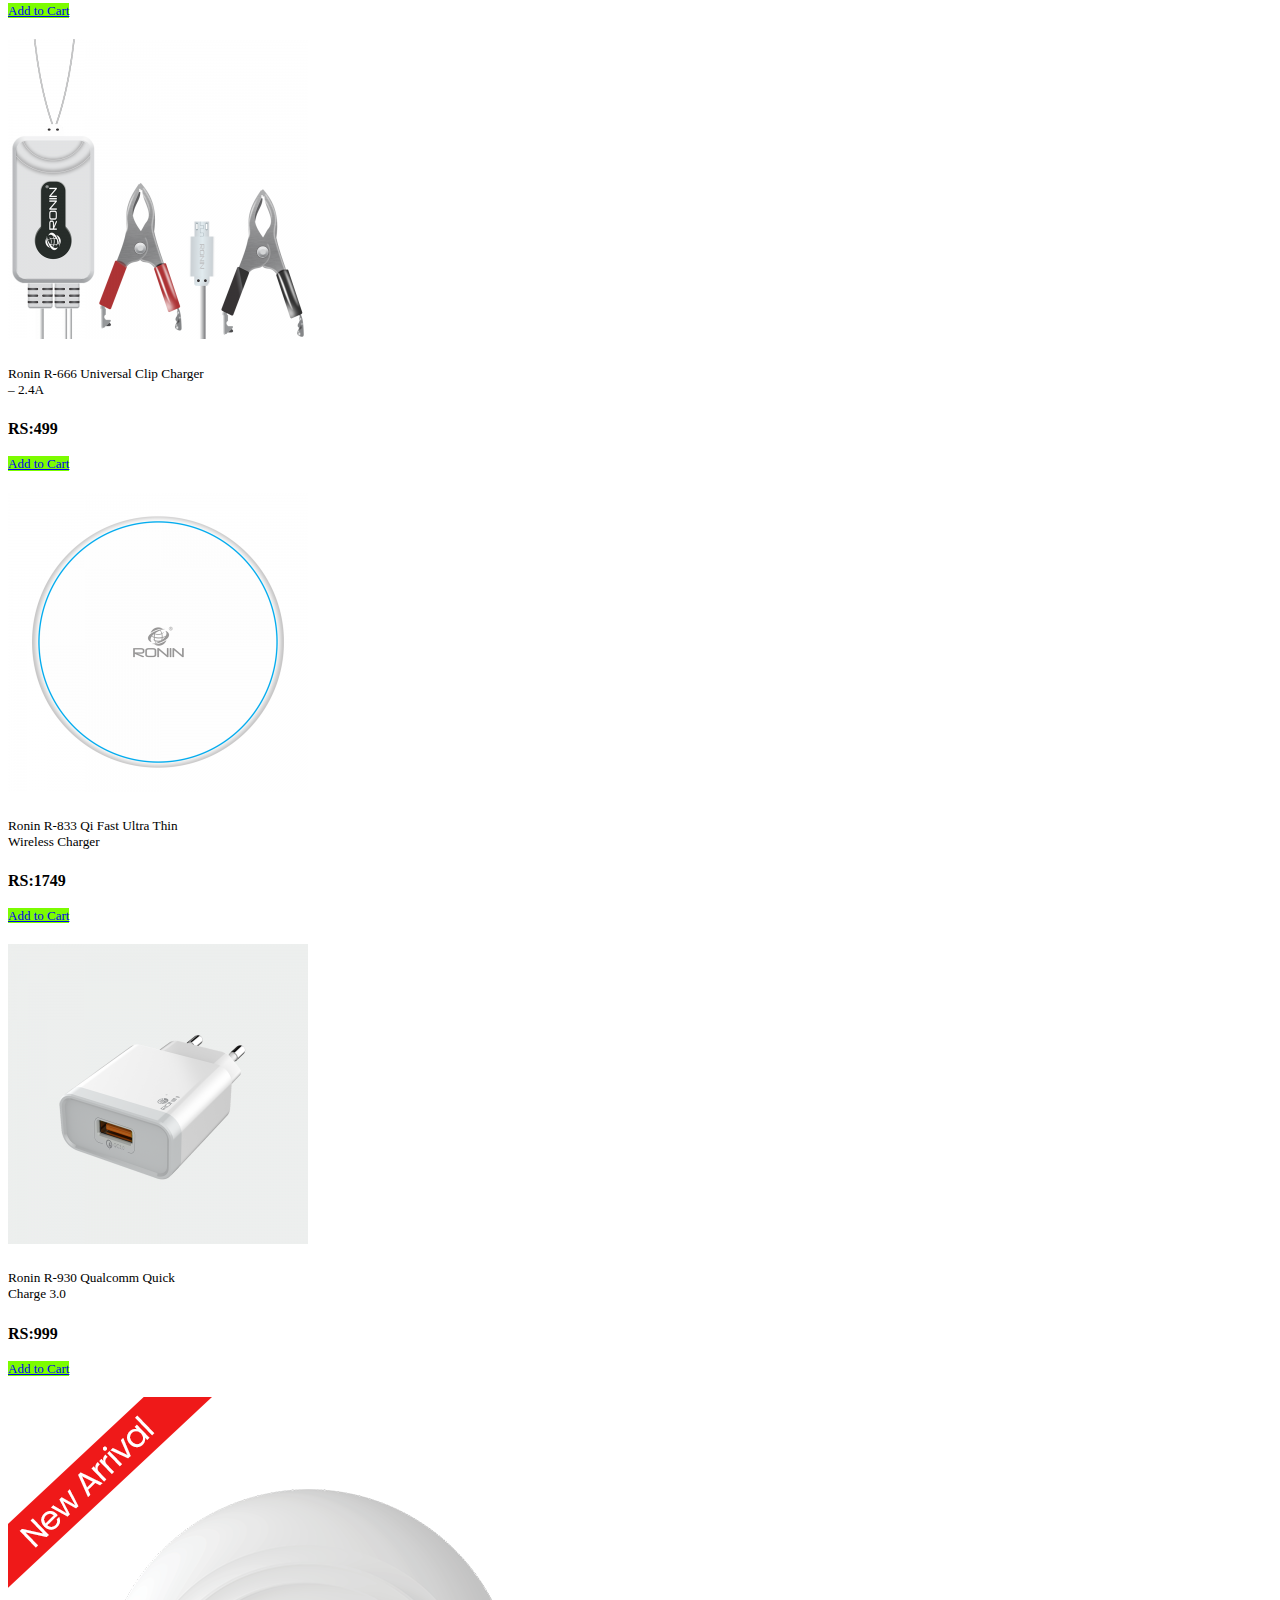
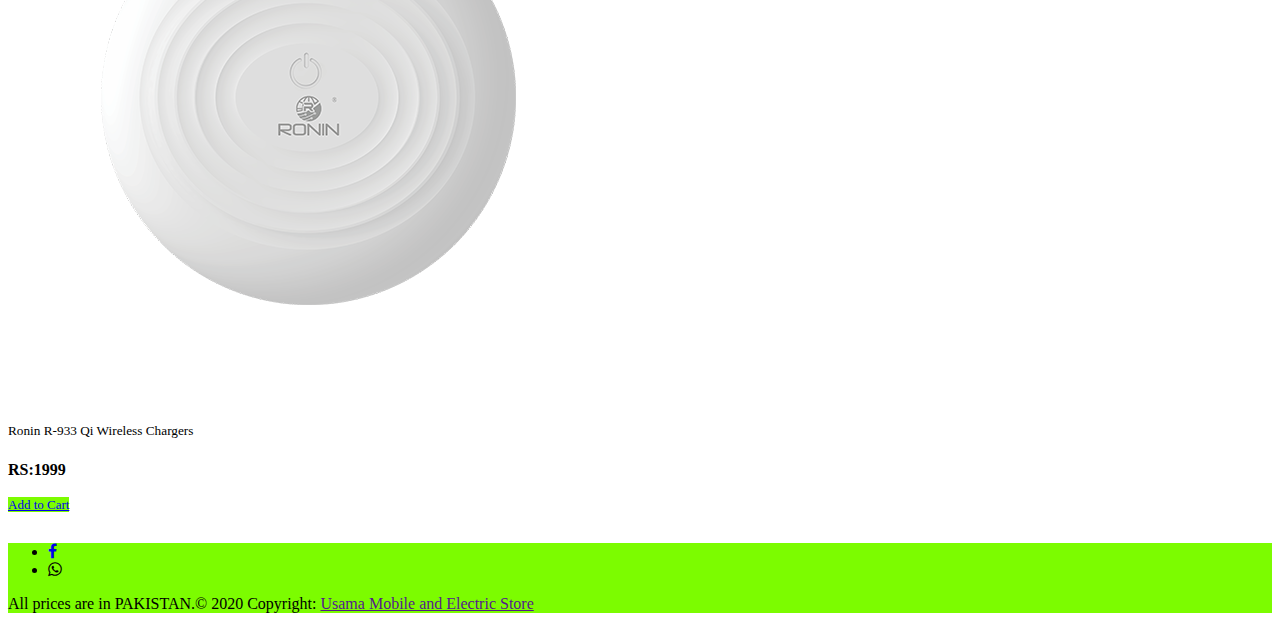
<file: Mobile Products/Chargers/ch.html>
<!DOCTYPE html>
<html lang="en">
<head>
    <meta charset="UTF-8">
    <meta name="viewport" content="width=device-width, initial-scale=1.0">
    <title>Charger|Usama Mobile and Electronic Store</title>
    <link rel="stylesheet" href="https://stackpath.bootstrapcdn.com/bootstrap/4.5.0/css/bootstrap.min.css" 
    integrity="sha384-9aIt2nRpC12Uk9gS9baDl411NQApFmC26EwAOH8WgZl5MYYxFfc+NcPb1dKGj7Sk" crossorigin="anonymous">
    <link rel="stylesheet" href="../style.css">
    <link rel="stylesheet" href="https://cdnjs.cloudflare.com/ajax/libs/font-awesome/4.7.0/css/font-awesome.min.css">
  
</head>
<body>
    <nav class="navbar navbar-expand-lg navbar-light bg-light">
        <a class="navbar-brand" href="#"><p>USAMA MOBILE AND <br>ELECTRONIC STORE  </p></a>
        <button class="navbar-toggler" type="button" data-toggle="collapse" data-target="#navbarText" aria-controls="navbarText" aria-expanded="false" aria-label="Toggle navigation">
          <span class="navbar-toggler-icon"></span>
        </button>
        <div class="collapse navbar-collapse" id="navbarText">
          <ul class="navbar-nav mr-auto">
          </ul>
          <span class="navbar-text">
            <ul class="navbar-nav mr-auto">
                <li class="nav-item active">
                  <a class="nav-link" href="../../index.html">HOME <span class="sr-only">(current)</span></a>
                </li>
                <li class="nav-item dropdown">
                    <a class="nav-link dropdown-toggle" href="#" id="navbarDropdownMenuLink" role="button" data-toggle="dropdown" aria-haspopup="true" aria-expanded="false">
                      SHOP
                    </a>
                    <div class="dropdown-menu" aria-labelledby="navbarDropdownMenuLink">
                      <a class="dropdown-item" href="../../Mobile Products/Mobile.html">MOBILE ACCESSORIES</a>
                      <a class="dropdown-item" href="../../Electronic Products/Electric.html">ELECTRONIC AESSORIES</a>
                    </div>
                  </li>
                <li class="nav-item">
                  <a class="nav-link" href="../../Sales Products/sale.html">SALES PRODUCTS</a>
                </li>
                <li class="nav-item">
                    <a class="nav-link" href="../../Contact us/Contact.html">CONTACT US</a>
                  </li>
                  <li class="nav-item">
                    <a class="nav-link" href="../../Sign in/sign in.html">
                        <i class="fa fa-user" aria-hidden="true"></i>
                    </a>
                  </li>
                  <li class="nav-item">
                    <a class="nav-link" href="#">
                        <i class="fa fa-shopping-cart" aria-hidden="true"></i>
                    </a>
                  </li>
              </ul>
          </span>
        </div>
      </nav>


      <div>
        <h3>Charger</h3>
      </div>



      <div class="container">

        <div class="row">

          <div class="col-sm-6 col-md-4 col-lg-3">
            <div class="card" style="width: 18rem;">
              <img src="../../images/R-375.png" class="card-img-top" alt="...">
              <div class="card-body">
                <h5 class="card-title">R-375 Efficient 2-USB Universal Charger
                </h5>
                <p class="card-text">RS: 899</p>
                <a href="#" class="btn btn-primary">Add to Cart</a>
              </div>
            </div>
          </div>

          <div class="col-sm-6 col-md-4 col-lg-3">
            <div class="card" style="width: 18rem;">
              <img src="../../images/R-575.png" class="card-img-top" alt="...">
              <div class="card-body">
                <h5 class="card-title">R-575 3 USB Universal Charger</h5>
                <p class="card-text">RS: 999</p>
                <a href="#" class="btn btn-primary">Add to Cart</a>
              </div>
            </div>
          </div>

          <div class="col-sm-6 col-md-4 col-lg-3">
            <div class="card" style="width: 18rem;">
              <img src="../../images/R-688.png" class="card-img-top" alt="...">
              <div class="card-body">
                <h5 class="card-title">R-688 Intelligent Charger</h5>
                <p class="card-text">RS: 999</p>
                <a href="#" class="btn btn-primary">Add to Cart</a>
              </div>
            </div>
          </div>

          <div class="col-sm-6 col-md-4 col-lg-3">
            <div class="card" style="width: 18rem;">
              <img src="../../images/R-715.png" class="card-img-top" alt="...">
              <div class="card-body">
                <h5 class="card-title">R-715 Efficient Dual USB Charger</h5>
                <p class="card-text">RS: 699</p>
                <a href="#" class="btn btn-primary">Add to Cart</a>
              </div>
            </div>
          </div>
  



          <div class="col-sm-6 col-md-4 col-lg-3">
            <div class="card" style="width: 18rem;">
              <img src="../../images/R-722.png" class="card-img-top" alt="...">
              <div class="card-body">
                <h5 class="card-title">R-722 2 USB Scope with Attached Cable ~ 2.4A</h5>
                <p class="card-text">RS:699</p>
                <a href="#" class="btn btn-primary">Add to Cart</a>
              </div>
            </div>
          </div>



          <div class="col-sm-6 col-md-4 col-lg-3">
            <div class="card" style="width: 18rem;">
              <img src="../../images/R-788.png" class="card-img-top" alt="...">
              <div class="card-body">
                <h5 class="card-title">R-788 Smart Charger – 1.2 A</h5>
                <p class="card-text">RS: 499</p>
                <a href="#" class="btn btn-primary">Add to Cart</a>
              </div>
            </div>
          </div>



          <div class="col-sm-6 col-md-4 col-lg-3">
            <div class="card" style="width: 18rem;">
              <img src="../../images/R-830.png" class="card-img-top" alt="...">
              <div class="card-body">
                <h5 class="card-title">R-830 VOOC 4.0 Super Fast Charger</h5>
                <p class="card-text">RS: 1099</p>
                <a href="#" class="btn btn-primary">Add to Cart</a>
              </div>
            </div>
          </div>



          <div class="col-sm-6 col-md-4 col-lg-3">
            <div class="card" style="width: 18rem;">
              <img src="../../images/R-8800.png" class="card-img-top" alt="...">
              <div class="card-body">
                <h5 class="card-title">R-8800 Desktop Charger 8USB – Qualcomm Quick 3.0</h5>
                <p class="card-text">RS:2099</p>
                <a href="#" class="btn btn-primary">Add to Cart</a>
              </div>
            </div>
          </div>



          <div class="col-sm-6 col-md-4 col-lg-3">
            <div class="card" style="width: 18rem;">
              <img src="../../images/R-666.png" class="card-img-top" alt="...">
              <div class="card-body">
                <h5 class="card-title">Ronin R-666 Universal Clip Charger – 2.4A</h5>
                <p class="card-text">RS:499 </p>
                <a href="#" class="btn btn-primary">Add to Cart</a>
              </div>
            </div>
          </div>


          

          <div class="col-sm-6 col-md-4 col-lg-3">
            <div class="card" style="width: 18rem;">
              <img src="../../images/R-833.png" class="card-img-top" alt="...">
              <div class="card-body">
                <h5 class="card-title">Ronin R-833 Qi Fast Ultra Thin Wireless Charger
                </h5>
                <p class="card-text">RS:1749 </p>
                <a href="#" class="btn btn-primary">Add to Cart</a>
              </div>
            </div>
          </div>



          <div class="col-sm-6 col-md-4 col-lg-3">
            <div class="card" style="width: 18rem;">
              <img src="../../images/R-930.png" class="card-img-top" alt="...">
              <div class="card-body">
                <h5 class="card-title">Ronin R-930 Qualcomm Quick Charge 3.0</h5>
                <p class="card-text">RS:999 </p>
                <a href="#" class="btn btn-primary">Add to Cart</a>
              </div>
            </div>
          </div>




          <div class="col-sm-6 col-md-4 col-lg-3">
            <div class="card" style="width: 18rem;">
              <img src="../../images/R-933.png" class="card-img-top" alt="...">
              <div class="card-body">
                <h5 class="card-title">Ronin R-933 Qi Wireless Chargers</h5>
                <p class="card-text">RS:1999 </p>
                <a href="#" class="btn btn-primary">Add to Cart</a>
              </div>
            </div>
          </div>



          



        </div>
      </div>






           <!-- Footer -->
<footer class="page-footer font-small special-color-dark pt-4">

    <!-- Footer Elements -->
    <div class="container">
  
      <!-- Social buttons -->
      <ul class="list-unstyled list-inline text-center">
        <li class="list-inline-item">
          <a class="btn-floating btn-fb mx-1" href="https://www.facebook.com/ONE-SHOP-104913187717522/">
            <i class="fa fa-facebook-f"> </i>
          </a>
        </li>
        <li class="list-inline-item">
          <a class="btn-floating btn-tw mx-1">
            <i class="fa fa-whatsapp" aria-hidden="true"></i>
          </a>
        </li>
        
      </ul>
      <!-- Social buttons -->
  
    </div>
    <!-- Footer Elements -->
  
    <!-- Copyright -->
    <div class="footer-copyright text-center py-3">All prices are in PAKISTAN.© 2020 Copyright:
      <a href=""> Usama Mobile and Electric Store</a>
    </div>
    <!-- Copyright -->
  
  </footer>
  <!-- Footer -->
  
  
        <script src="https://code.jquery.com/jquery-3.5.1.slim.min.js" 
        integrity="sha384-DfXdz2htPH0lsSSs5nCTpuj/zy4C+OGpamoFVy38MVBnE+IbbVYUew+OrCXaRkfj" crossorigin="anonymous"></script>
        <script src="https://cdn.jsdelivr.net/npm/popper.js@1.16.0/dist/umd/popper.min.js" 
        integrity="sha384-Q6E9RHvbIyZFJoft+2mJbHaEWldlvI9IOYy5n3zV9zzTtmI3UksdQRVvoxMfooAo" crossorigin="anonymous"></script>
        <script src="https://stackpath.bootstrapcdn.com/bootstrap/4.5.0/js/bootstrap.min.js"
         integrity="sha384-OgVRvuATP1z7JjHLkuOU7Xw704+h835Lr+6QL9UvYjZE3Ipu6Tp75j7Bh/kR0JKI" crossorigin="anonymous"></script>
        

 </body>
 </html>
</file>
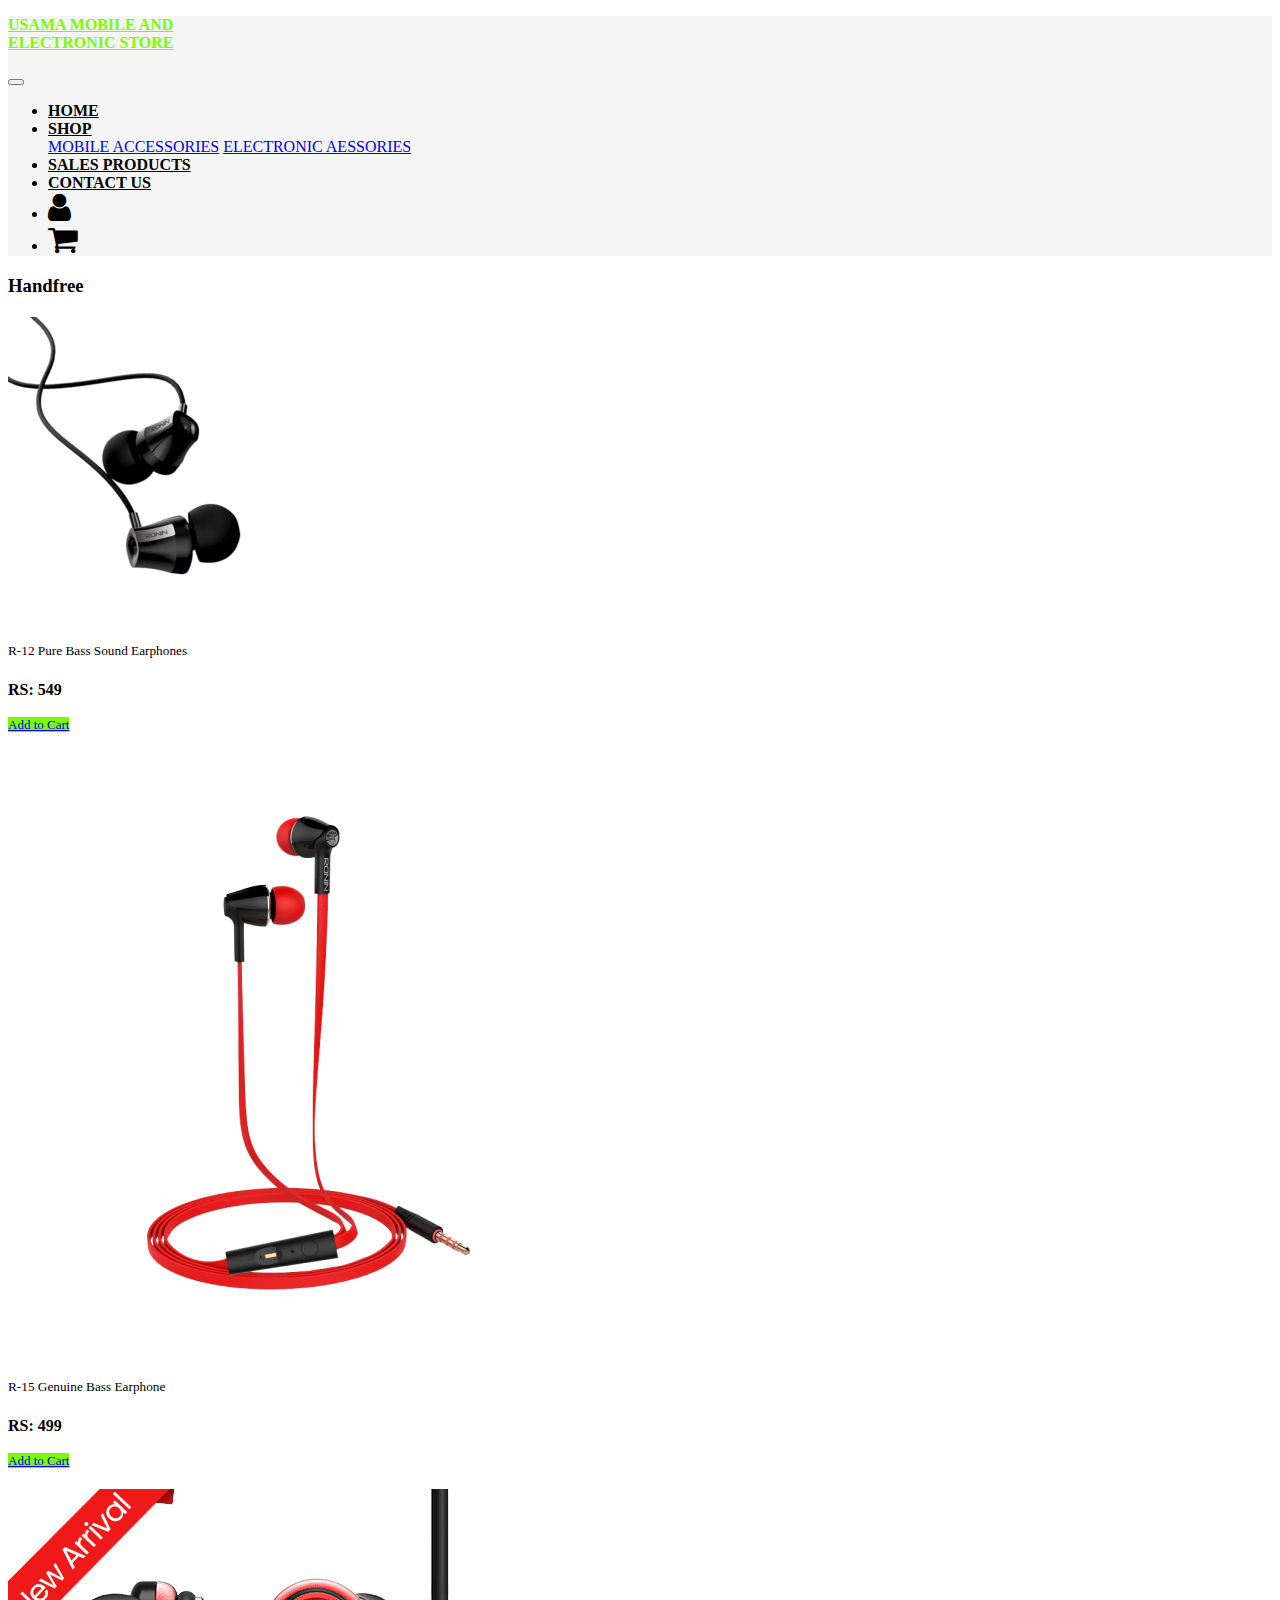
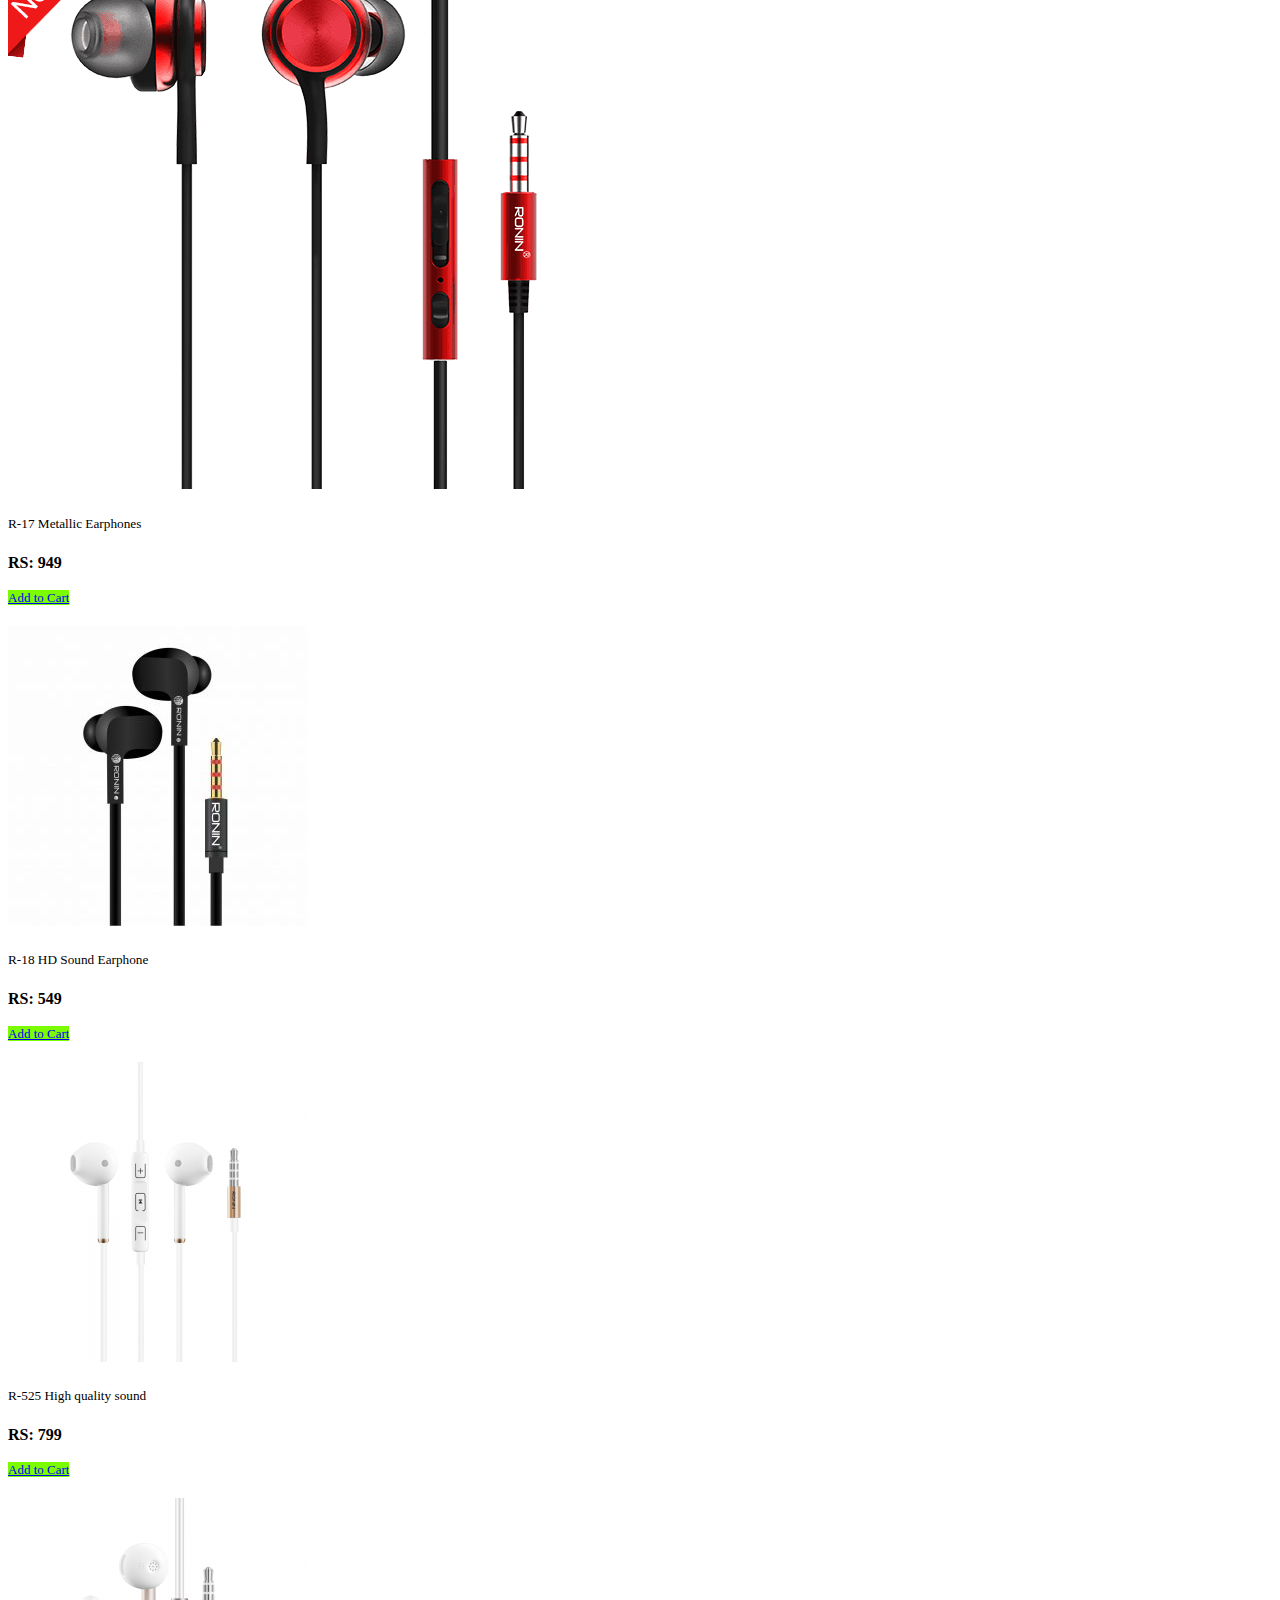
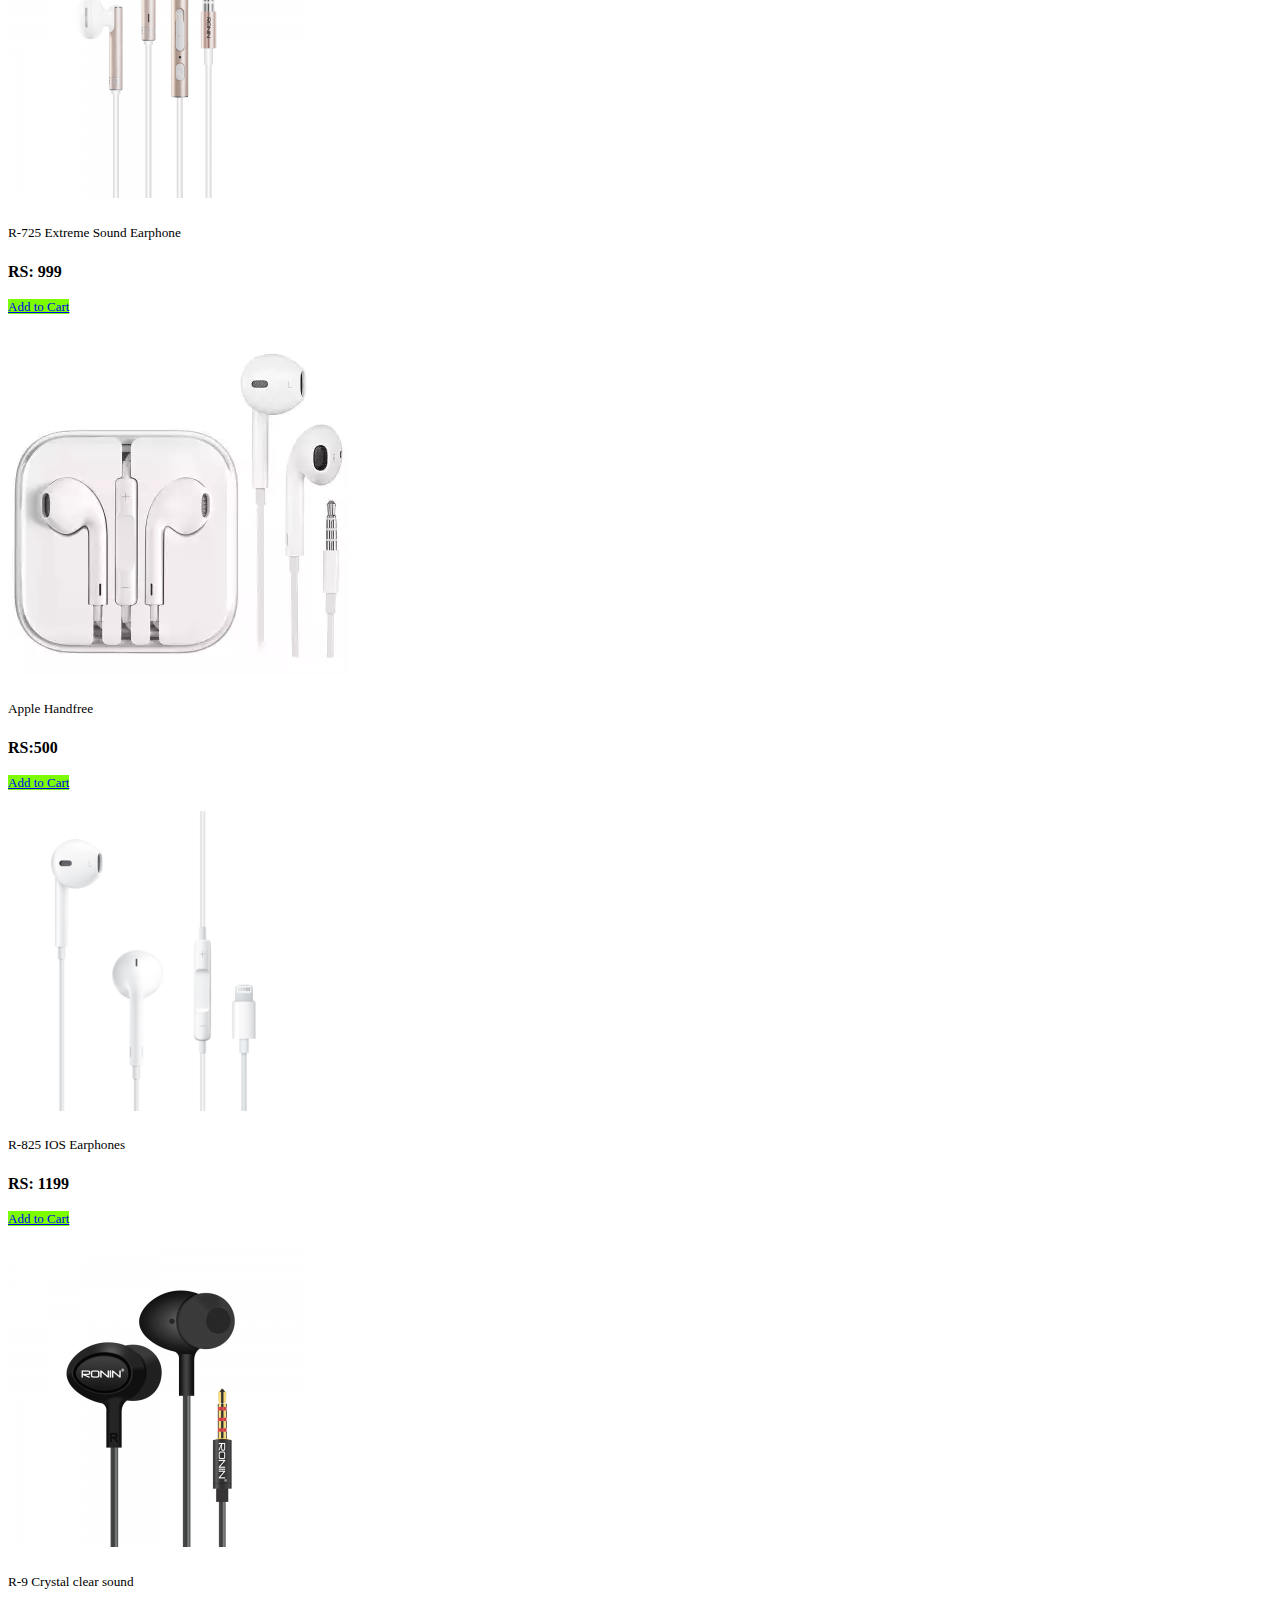
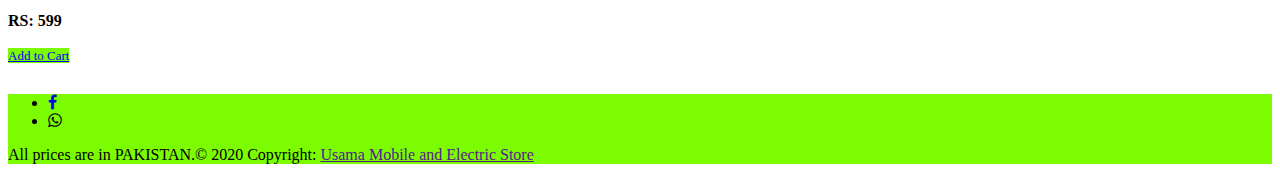
<file: Mobile Products/Handfree/handfree.html>
<!DOCTYPE html>
<html lang="en">
<head>
    <meta charset="UTF-8">
    <meta name="viewport" content="width=device-width, initial-scale=1.0">
    <title>Handfree|Usama Mobile and Electronic Store</title>
    <link rel="stylesheet" href="https://stackpath.bootstrapcdn.com/bootstrap/4.5.0/css/bootstrap.min.css" 
    integrity="sha384-9aIt2nRpC12Uk9gS9baDl411NQApFmC26EwAOH8WgZl5MYYxFfc+NcPb1dKGj7Sk" crossorigin="anonymous">
    <link rel="stylesheet" href="../style.css">
    <link rel="stylesheet" href="https://cdnjs.cloudflare.com/ajax/libs/font-awesome/4.7.0/css/font-awesome.min.css">
  
</head>
<body>
    <nav class="navbar navbar-expand-lg navbar-light bg-light">
        <a class="navbar-brand" href="#"><p>USAMA MOBILE AND <br>ELECTRONIC STORE  </p></a>
        <button class="navbar-toggler" type="button" data-toggle="collapse" data-target="#navbarText" aria-controls="navbarText" aria-expanded="false" aria-label="Toggle navigation">
          <span class="navbar-toggler-icon"></span>
        </button>
        <div class="collapse navbar-collapse" id="navbarText">
          <ul class="navbar-nav mr-auto">
          </ul>
          <span class="navbar-text">
            <ul class="navbar-nav mr-auto">
                <li class="nav-item active">
                  <a class="nav-link" href="../../index.html">HOME <span class="sr-only">(current)</span></a>
                </li>
                <li class="nav-item dropdown">
                    <a class="nav-link dropdown-toggle" href="#" id="navbarDropdownMenuLink" role="button" data-toggle="dropdown" aria-haspopup="true" aria-expanded="false">
                      SHOP
                    </a>
                    <div class="dropdown-menu" aria-labelledby="navbarDropdownMenuLink">
                      <a class="dropdown-item" href="../../Mobile Products/Mobile.html">MOBILE ACCESSORIES</a>
                      <a class="dropdown-item" href="../../Electronic Products/Electric.html">ELECTRONIC AESSORIES</a>
                    </div>
                  </li>
                <li class="nav-item">
                  <a class="nav-link" href="../../Sales Products/sale.html">SALES PRODUCTS</a>
                </li>
                <li class="nav-item">
                    <a class="nav-link" href="../../Contact us/Contact.html">CONTACT US</a>
                  </li>
                  <li class="nav-item">
                    <a class="nav-link" href="../../Sign in/sign in.html">
                        <i class="fa fa-user" aria-hidden="true"></i>
                    </a>
                  </li>
                  <li class="nav-item">
                    <a class="nav-link" href="#">
                        <i class="fa fa-shopping-cart" aria-hidden="true"></i>
                    </a>
                  </li>
              </ul>
          </span>
        </div>
      </nav>




      <div>
        <h3>Handfree</h3>
      </div>

       
      <div class="container">

        <div class="row">

          <div class="col-sm-6 col-md-4 col-lg-3">
            <div class="card" style="width: 18rem;">
              <img src="../../images/R-12.png" class="card-img-top" alt="...">
              <div class="card-body">
                <h5 class="card-title">R-12 Pure Bass Sound Earphones
                </h5>
                <p class="card-text">RS: 549</p>
                <a href="#" class="btn btn-primary">Add to Cart</a>
              </div>
            </div>
          </div>

          <div class="col-sm-6 col-md-4 col-lg-3">
            <div class="card" style="width: 18rem;">
              <img src="../../images/R-15.png" class="card-img-top" alt="...">
              <div class="card-body">
                <h5 class="card-title">R-15 Genuine Bass Earphone
                </h5>
                <p class="card-text">RS: 499</p>
                <a href="#" class="btn btn-primary">Add to Cart</a>
              </div>
            </div>
          </div>

          <div class="col-sm-6 col-md-4 col-lg-3">
            <div class="card" style="width: 18rem;">
              <img src="../../images/R-17.png" class="card-img-top" alt="...">
              <div class="card-body">
                <h5 class="card-title">R-17 Metallic Earphones
                </h5>
                <p class="card-text">RS: 949</p>
                <a href="#" class="btn btn-primary">Add to Cart</a>
              </div>
            </div>
          </div>

          <div class="col-sm-6 col-md-4 col-lg-3">
            <div class="card" style="width: 18rem;">
              <img src="../../images/R-18.jpg" class="card-img-top" alt="...">
              <div class="card-body">
                <h5 class="card-title">R-18 HD Sound Earphone
                </h5>
                <p class="card-text">RS: 549</p>
                <a href="#" class="btn btn-primary">Add to Cart</a>
              </div>
            </div>
          </div>
  

        


      <div class="col-sm-6 col-md-4 col-lg-3">
        <div class="card" style="width: 18rem;">
          <img src="../../images/R-525.png" class="card-img-top" alt="...">
          <div class="card-body">
            <h5 class="card-title">R-525 High quality sound
            </h5>
            <p class="card-text">RS: 799</p>
            <a href="#" class="btn btn-primary">Add to Cart</a>
          </div>
        </div>
      </div>

      <div class="col-sm-6 col-md-4 col-lg-3">
        <div class="card" style="width: 18rem;">
          <img src="../../images/R-725.png" class="card-img-top" alt="...">
          <div class="card-body">
            <h5 class="card-title">R-725 Extreme Sound Earphone
            </h5>
            <p class="card-text">RS: 999</p>
            <a href="#" class="btn btn-primary">Add to Cart</a>
          </div>
        </div>
      </div>


      <div class="col-sm-6 col-md-4 col-lg-3">
        <div class="card" style="width: 18rem;">
          <img src="../../images/Apple Handfree iphone 5  5S.webp" class="card-img-top" alt="...">
          <div class="card-body">
            <h5 class="card-title">Apple Handfree</h5>
            <p class="card-text">RS:500</p>
            <a href="#" class="btn btn-primary">Add to Cart</a>
          </div>
        </div>
      </div>

      <div class="col-sm-6 col-md-4 col-lg-3">
        <div class="card" style="width: 18rem;">
          <img src="../../images/R-825.png" class="card-img-top" alt="...">
          <div class="card-body">
            <h5 class="card-title">R-825 IOS Earphones
            </h5>
            <p class="card-text">RS: 1199</p>
            <a href="#" class="btn btn-primary">Add to Cart</a>
          </div>
        </div>
      </div>

      <div class="col-sm-6 col-md-4 col-lg-3">
        <div class="card" style="width: 18rem;">
          <img src="../../images/R-9.png" class="card-img-top" alt="...">
          <div class="card-body">
            <h5 class="card-title">R-9 Crystal clear sound
            </h5>
            <p class="card-text">RS: 599</p>
            <a href="#" class="btn btn-primary">Add to Cart</a>
          </div>
        </div>
      </div>


    </div>
  </div>



           <!-- Footer -->
<footer class="page-footer font-small special-color-dark pt-4">

    <!-- Footer Elements -->
    <div class="container">
  
      <!-- Social buttons -->
      <ul class="list-unstyled list-inline text-center">
        <li class="list-inline-item">
          <a class="btn-floating btn-fb mx-1" href="https://www.facebook.com/ONE-SHOP-104913187717522/">
            <i class="fa fa-facebook-f"> </i>
          </a>
        </li>
        <li class="list-inline-item">
          <a class="btn-floating btn-tw mx-1">
            <i class="fa fa-whatsapp" aria-hidden="true"></i>
          </a>
        </li>
        
      </ul>
      <!-- Social buttons -->
  
    </div>
    <!-- Footer Elements -->
  
    <!-- Copyright -->
    <div class="footer-copyright text-center py-3">All prices are in PAKISTAN.© 2020 Copyright:
      <a href=""> Usama Mobile and Electric Store</a>
    </div>
    <!-- Copyright -->
  
  </footer>
  <!-- Footer -->
  
  
        <script src="https://code.jquery.com/jquery-3.5.1.slim.min.js" 
        integrity="sha384-DfXdz2htPH0lsSSs5nCTpuj/zy4C+OGpamoFVy38MVBnE+IbbVYUew+OrCXaRkfj" crossorigin="anonymous"></script>
        <script src="https://cdn.jsdelivr.net/npm/popper.js@1.16.0/dist/umd/popper.min.js" 
        integrity="sha384-Q6E9RHvbIyZFJoft+2mJbHaEWldlvI9IOYy5n3zV9zzTtmI3UksdQRVvoxMfooAo" crossorigin="anonymous"></script>
        <script src="https://stackpath.bootstrapcdn.com/bootstrap/4.5.0/js/bootstrap.min.js"
         integrity="sha384-OgVRvuATP1z7JjHLkuOU7Xw704+h835Lr+6QL9UvYjZE3Ipu6Tp75j7Bh/kR0JKI" crossorigin="anonymous"></script>
        

 </body>
 </html>
</file>
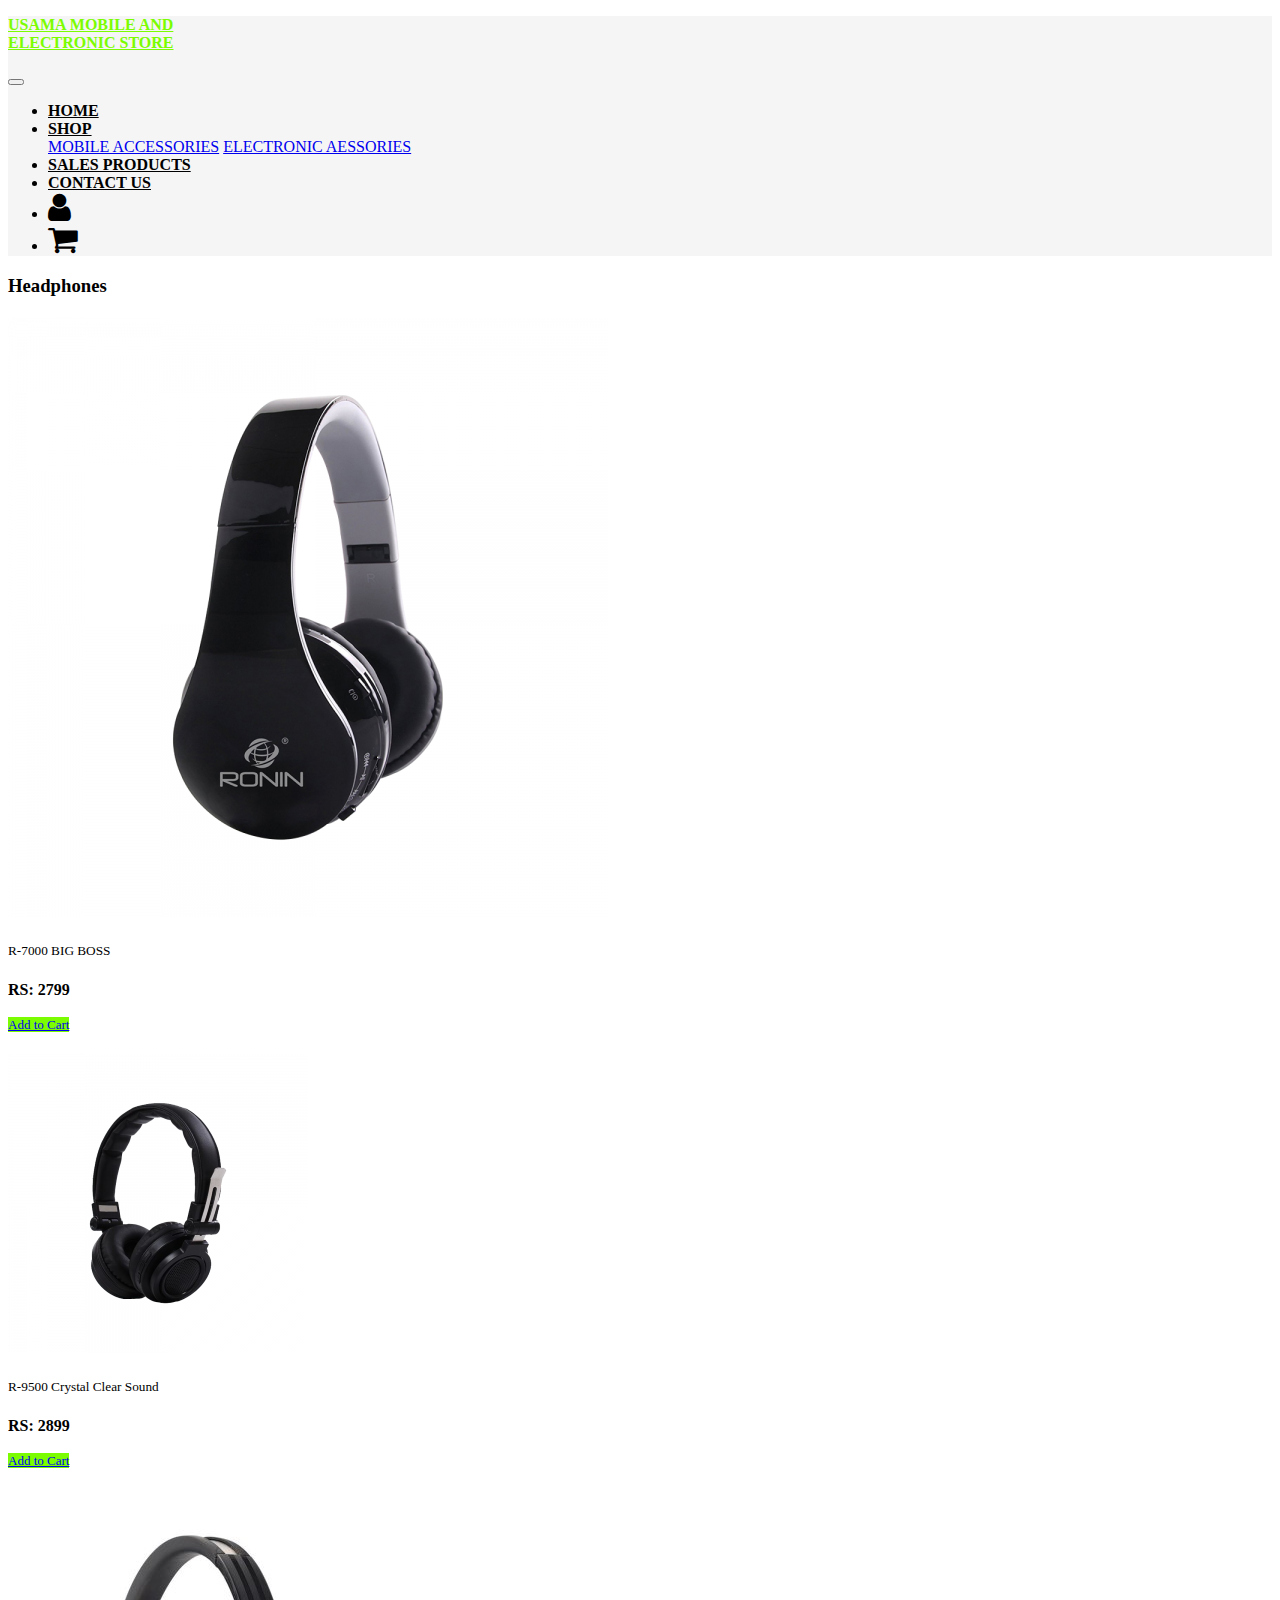
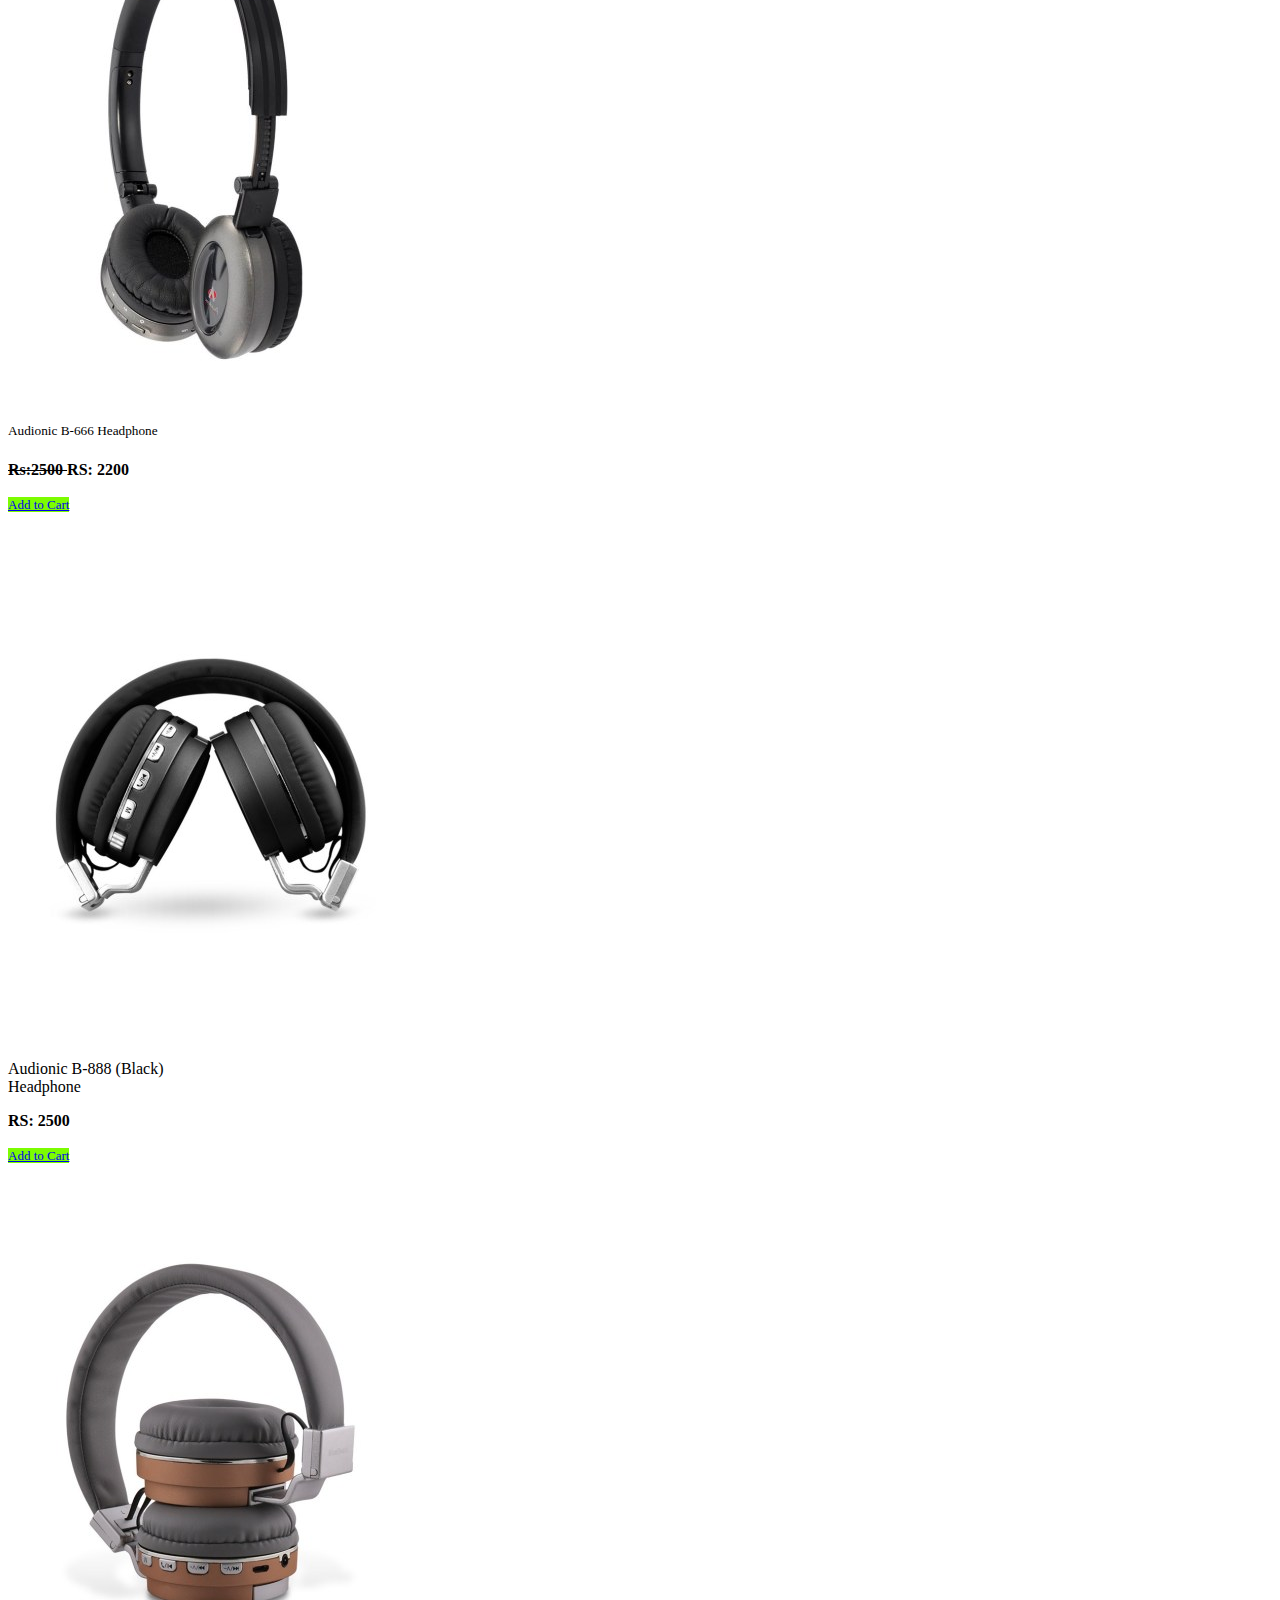
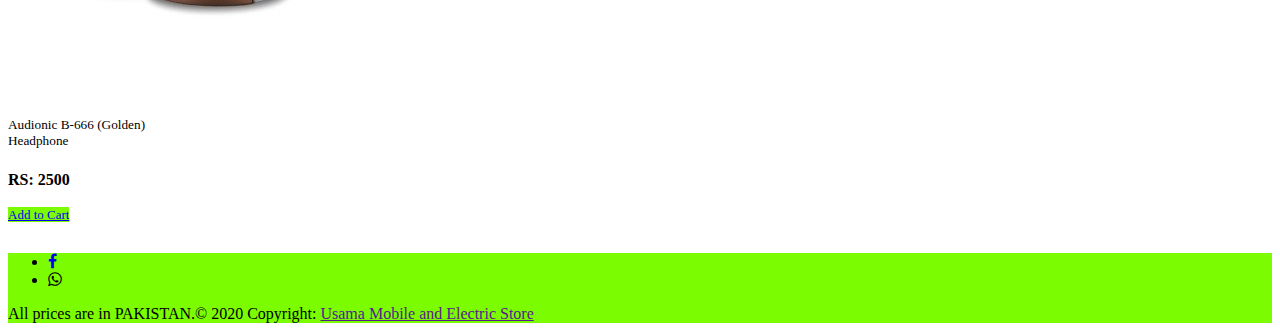
<file: Mobile Products/Headphones/hp.html>
<!DOCTYPE html>
<html lang="en">
<head>
    <meta charset="UTF-8">
    <meta name="viewport" content="width=device-width, initial-scale=1.0">
    <title>Headphone|Usama Mobile and Electronic Store</title>
    <link rel="stylesheet" href="https://stackpath.bootstrapcdn.com/bootstrap/4.5.0/css/bootstrap.min.css" 
    integrity="sha384-9aIt2nRpC12Uk9gS9baDl411NQApFmC26EwAOH8WgZl5MYYxFfc+NcPb1dKGj7Sk" crossorigin="anonymous">
    <link rel="stylesheet" href="../style.css">
    <link rel="stylesheet" href="https://cdnjs.cloudflare.com/ajax/libs/font-awesome/4.7.0/css/font-awesome.min.css">
  
</head>
<body>
    <nav class="navbar navbar-expand-lg navbar-light bg-light">
        <a class="navbar-brand" href="#"><p>USAMA MOBILE AND <br>ELECTRONIC STORE  </p></a>
        <button class="navbar-toggler" type="button" data-toggle="collapse" data-target="#navbarText" aria-controls="navbarText" aria-expanded="false" aria-label="Toggle navigation">
          <span class="navbar-toggler-icon"></span>
        </button>
        <div class="collapse navbar-collapse" id="navbarText">
          <ul class="navbar-nav mr-auto">
          </ul>
          <span class="navbar-text">
            <ul class="navbar-nav mr-auto">
                <li class="nav-item active">
                  <a class="nav-link" href="../../index.html">HOME <span class="sr-only">(current)</span></a>
                </li>
                <li class="nav-item dropdown">
                    <a class="nav-link dropdown-toggle" href="#" id="navbarDropdownMenuLink" role="button" data-toggle="dropdown" aria-haspopup="true" aria-expanded="false">
                      SHOP
                    </a>
                    <div class="dropdown-menu" aria-labelledby="navbarDropdownMenuLink">
                      <a class="dropdown-item" href="../../Mobile Products/Mobile.html">MOBILE ACCESSORIES</a>
                      <a class="dropdown-item" href="../../Electronic Products">ELECTRONIC AESSORIES</a>
                    </div>
                  </li>
                <li class="nav-item">
                  <a class="nav-link" href="../../Sales Products/sale.html">SALES PRODUCTS</a>
                </li>
                <li class="nav-item">
                    <a class="nav-link" href="../../Contact us/Contact.html">CONTACT US</a>
                  </li>
                  <li class="nav-item">
                    <a class="nav-link" href="../../Sign in/sign in.html">
                        <i class="fa fa-user" aria-hidden="true"></i>
                    </a>
                  </li>
                  <li class="nav-item">
                    <a class="nav-link" href="#">
                        <i class="fa fa-shopping-cart" aria-hidden="true"></i>
                    </a>
                  </li>
              </ul>
          </span>
        </div>
      </nav>


      <div>
        <h3>Headphones</h3>
      </div>


      <div class="container">

        <div class="row">

          <div class="col-sm-6 col-md-4 col-lg-3">
            <div class="card" style="width: 18rem;">
              <img src="../../images/R-7000.png" class="card-img-top" alt="...">
              <div class="card-body">
                <h5 class="card-title">R-7000 BIG BOSS
                </h5>
                <p class="card-text">RS: 2799</p>
                <a href="#" class="btn btn-primary">Add to Cart</a>
              </div>
            </div>
          </div>

          <div class="col-sm-6 col-md-4 col-lg-3">
            <div class="card" style="width: 18rem;">
              <img src="../../images/R-9500.png" class="card-img-top" alt="...">
              <div class="card-body">
                <h5 class="card-title">R-9500 Crystal Clear Sound
                </h5>
                <p class="card-text">RS: 2899</p>
                <a href="#" class="btn btn-primary">Add to Cart</a>
              </div>
            </div>
          </div>

          <div class="col-sm-6 col-md-4 col-lg-3">
            <div class="card" style="width: 18rem;">
              <img src="../../images/B-666.jpg" class="card-img-top" alt="...">
              <div class="card-body">
                <h5 class="card-title">Audionic B-666 Headphone</h5>
                <p class="card-text"> <del>Rs:2500 </del>  RS: 2200</p>
                <a href="#" class="btn btn-primary">Add to Cart</a>
              </div>
            </div>
          </div>
  

          <div class="col-sm-6 col-md-4 col-lg-3">
            <div class="card" style="width: 18rem;">
              <img src="../../images/B-888 Black.jpg" class="card-img-top" alt="...">
              <div class="card-body">
                <p class="card-title">Audionic B-888 (Black) Headphone</p>
                <p class="card-text">  RS: 2500</p>
                <a href="#" class="btn btn-primary">Add to Cart</a>
              </div>
            </div>
          </div>
  

          <div class="col-sm-6 col-md-4 col-lg-3">
            <div class="card" style="width: 18rem;">
              <img src="../../images/B-888 Goldan.jpg" class="card-img-top" alt="...">
              <div class="card-body">
                <h5 class="card-title">Audionic B-666 (Golden) Headphone</h5>
                <p class="card-text">  RS: 2500</p>
                <a href="#" class="btn btn-primary">Add to Cart</a>
              </div>
            </div>
          </div>
  

        </div>
      </div>


           <!-- Footer -->
<footer class="page-footer font-small special-color-dark pt-4">

    <!-- Footer Elements -->
    <div class="container">
  
      <!-- Social buttons -->
      <ul class="list-unstyled list-inline text-center">
        <li class="list-inline-item">
          <a class="btn-floating btn-fb mx-1" href="https://www.facebook.com/ONE-SHOP-104913187717522/">
            <i class="fa fa-facebook-f"> </i>
          </a>
        </li>
        <li class="list-inline-item">
          <a class="btn-floating btn-tw mx-1">
            <i class="fa fa-whatsapp" aria-hidden="true"></i>
          </a>
        </li>
  
      </ul>
      <!-- Social buttons -->
  
    </div>
    <!-- Footer Elements -->
  
    <!-- Copyright -->
    <div class="footer-copyright text-center py-3">All prices are in PAKISTAN.© 2020 Copyright:
      <a href=""> Usama Mobile and Electric Store</a>
    </div>
    <!-- Copyright -->
  
  </footer>
  <!-- Footer -->
  
  
        <script src="https://code.jquery.com/jquery-3.5.1.slim.min.js" 
        integrity="sha384-DfXdz2htPH0lsSSs5nCTpuj/zy4C+OGpamoFVy38MVBnE+IbbVYUew+OrCXaRkfj" crossorigin="anonymous"></script>
        <script src="https://cdn.jsdelivr.net/npm/popper.js@1.16.0/dist/umd/popper.min.js" 
        integrity="sha384-Q6E9RHvbIyZFJoft+2mJbHaEWldlvI9IOYy5n3zV9zzTtmI3UksdQRVvoxMfooAo" crossorigin="anonymous"></script>
        <script src="https://stackpath.bootstrapcdn.com/bootstrap/4.5.0/js/bootstrap.min.js"
         integrity="sha384-OgVRvuATP1z7JjHLkuOU7Xw704+h835Lr+6QL9UvYjZE3Ipu6Tp75j7Bh/kR0JKI" crossorigin="anonymous"></script>
        

 </body>
 </html>
</file>
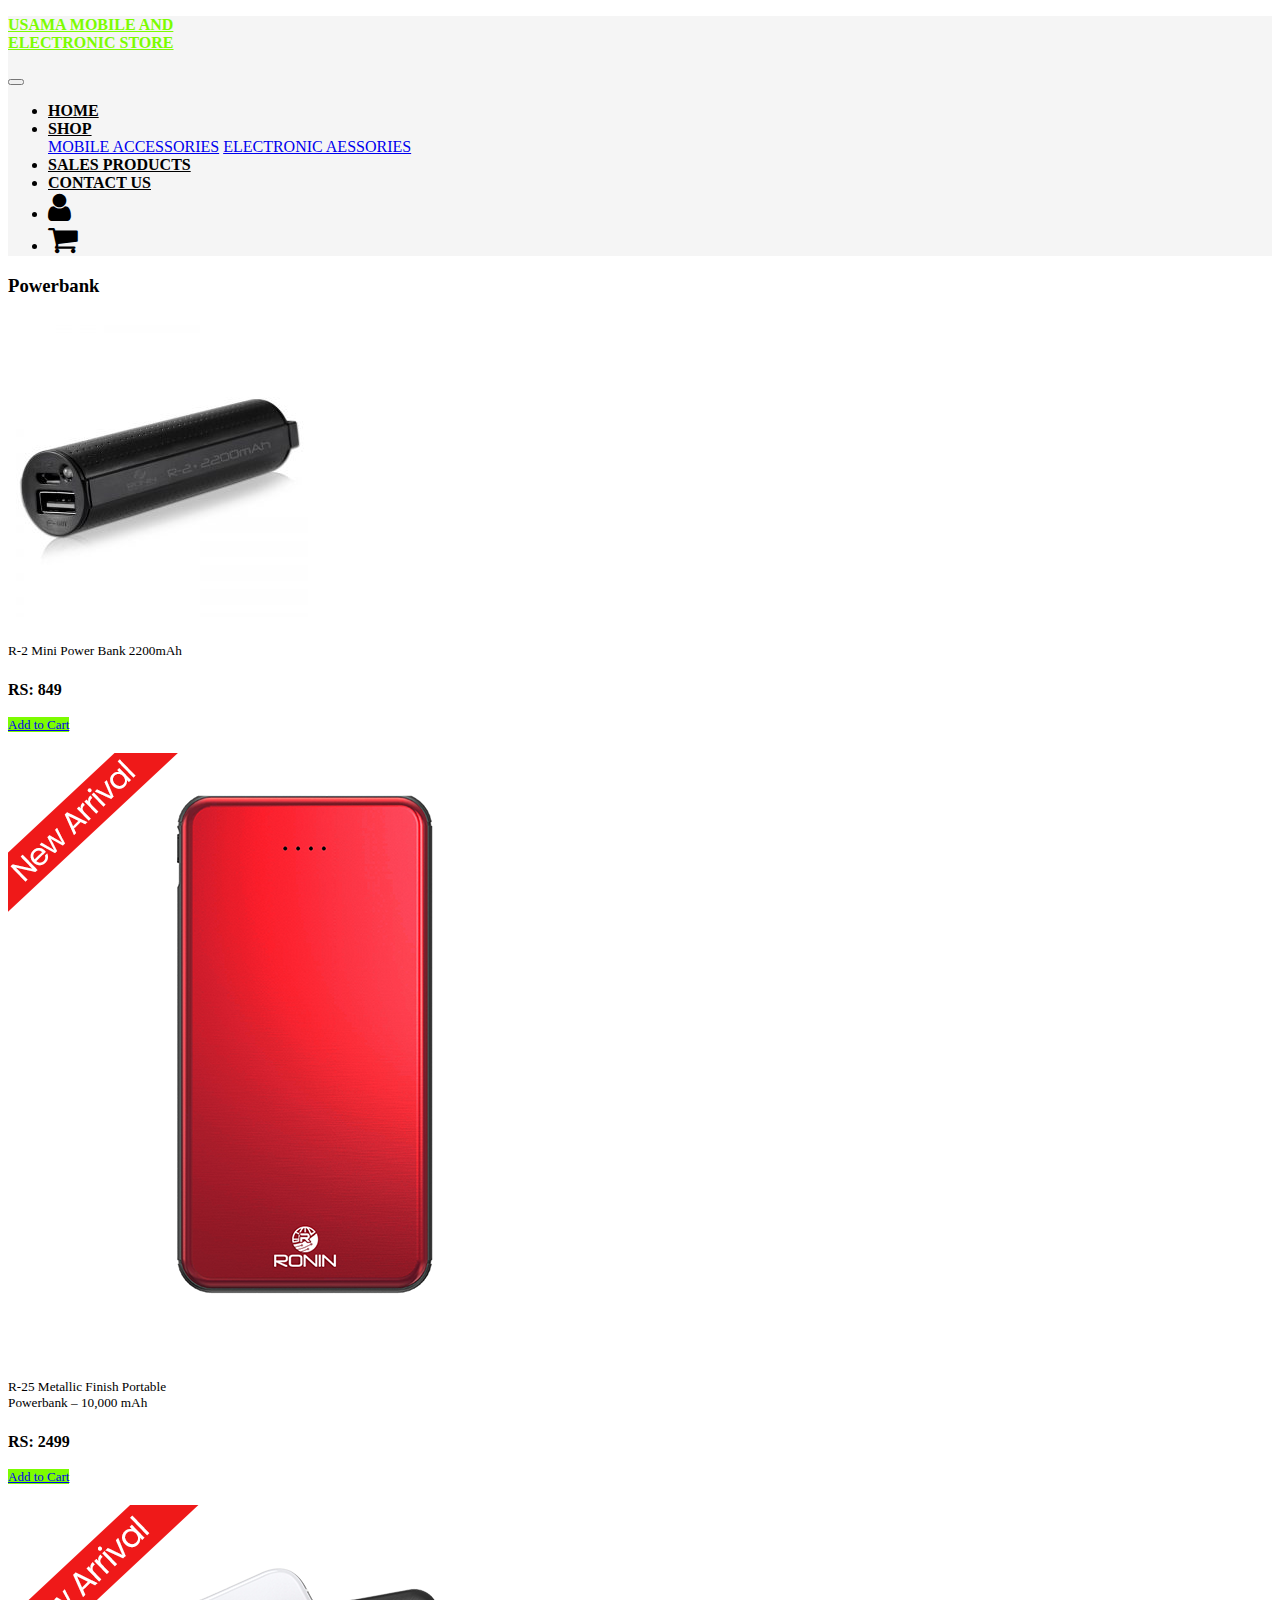
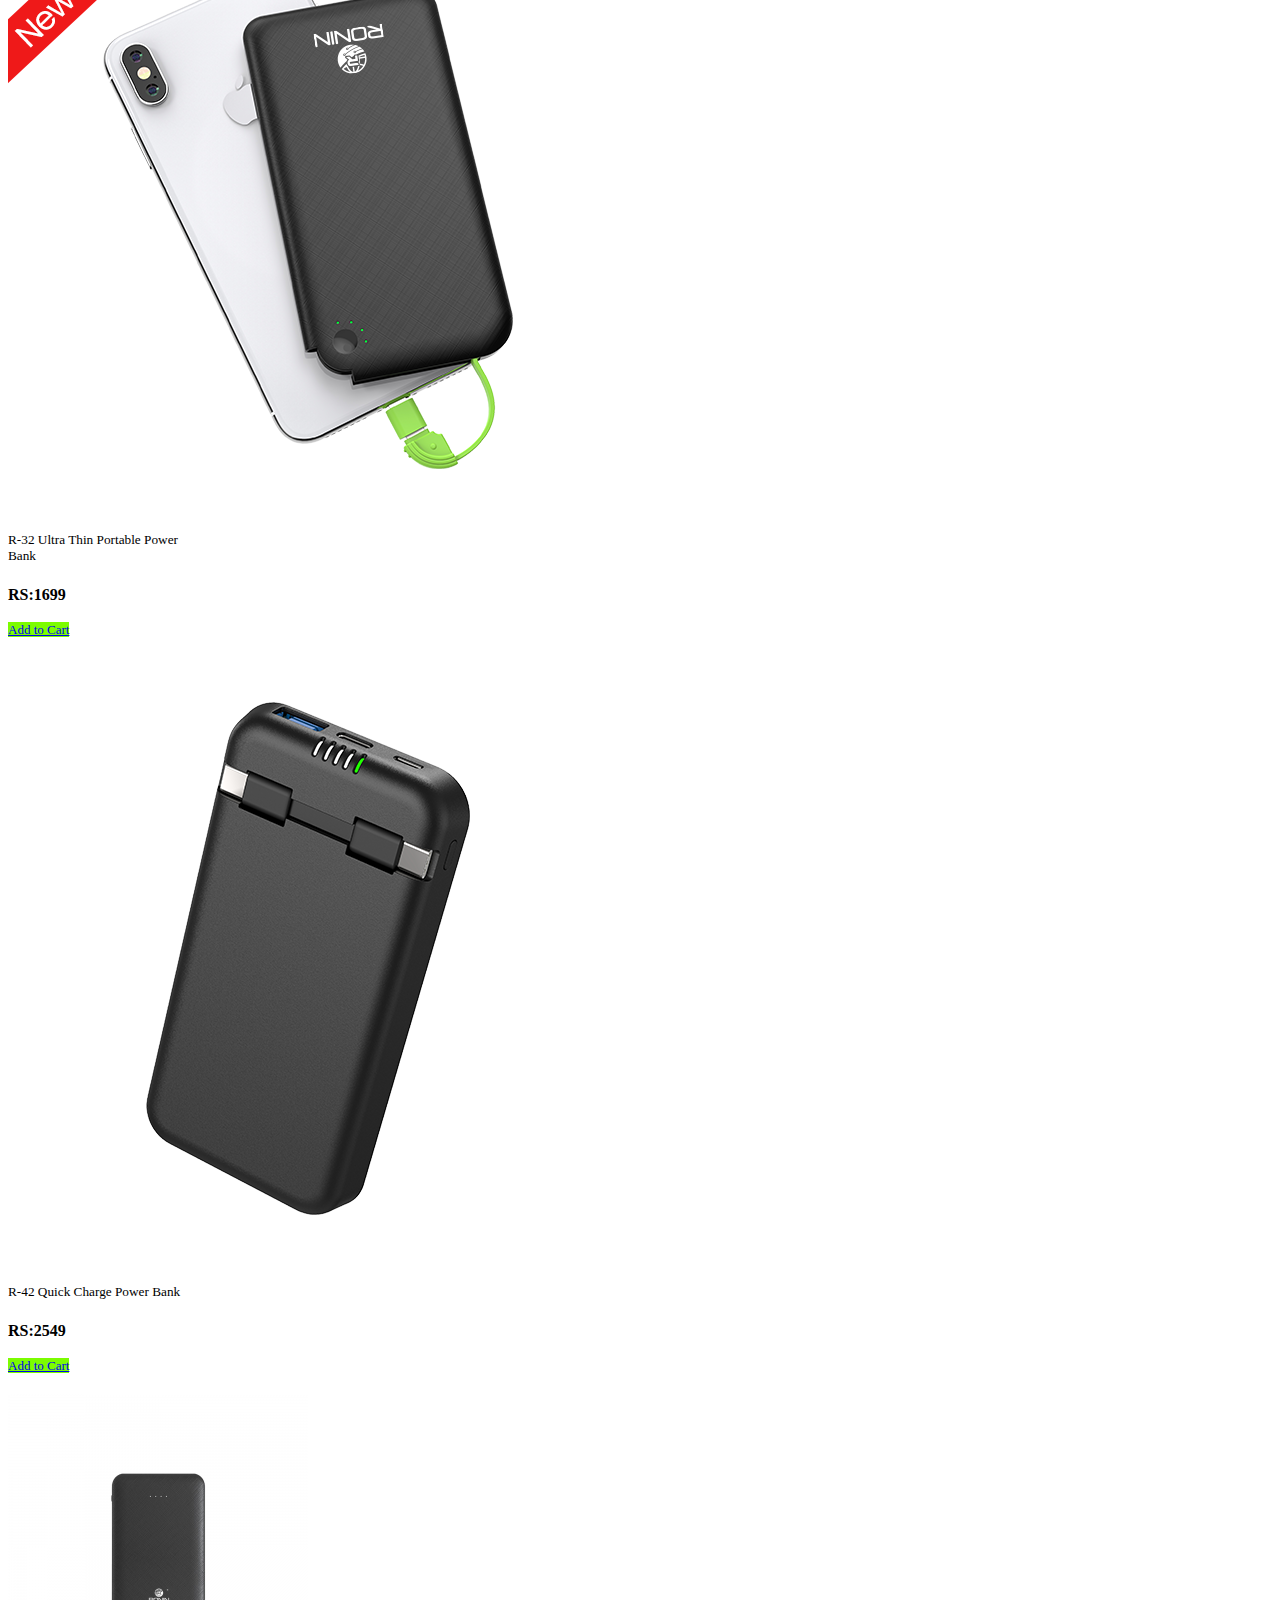
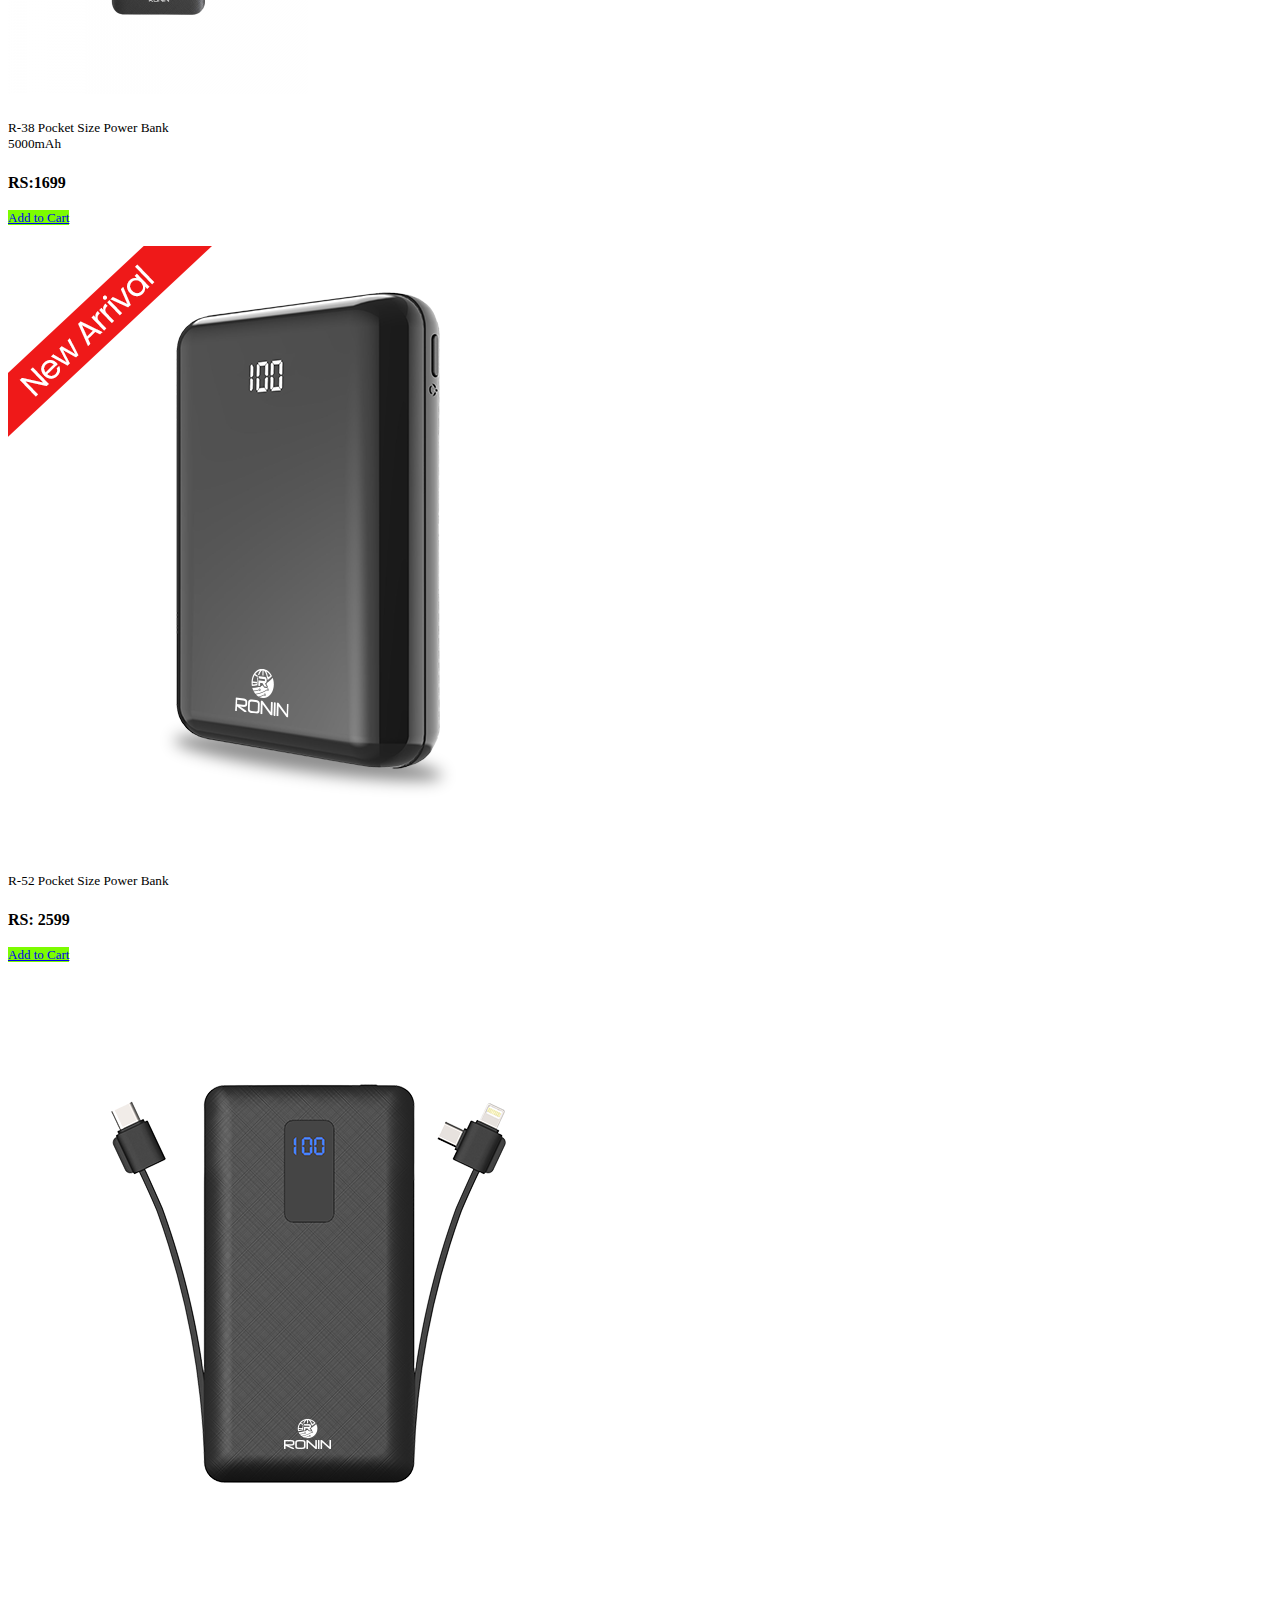
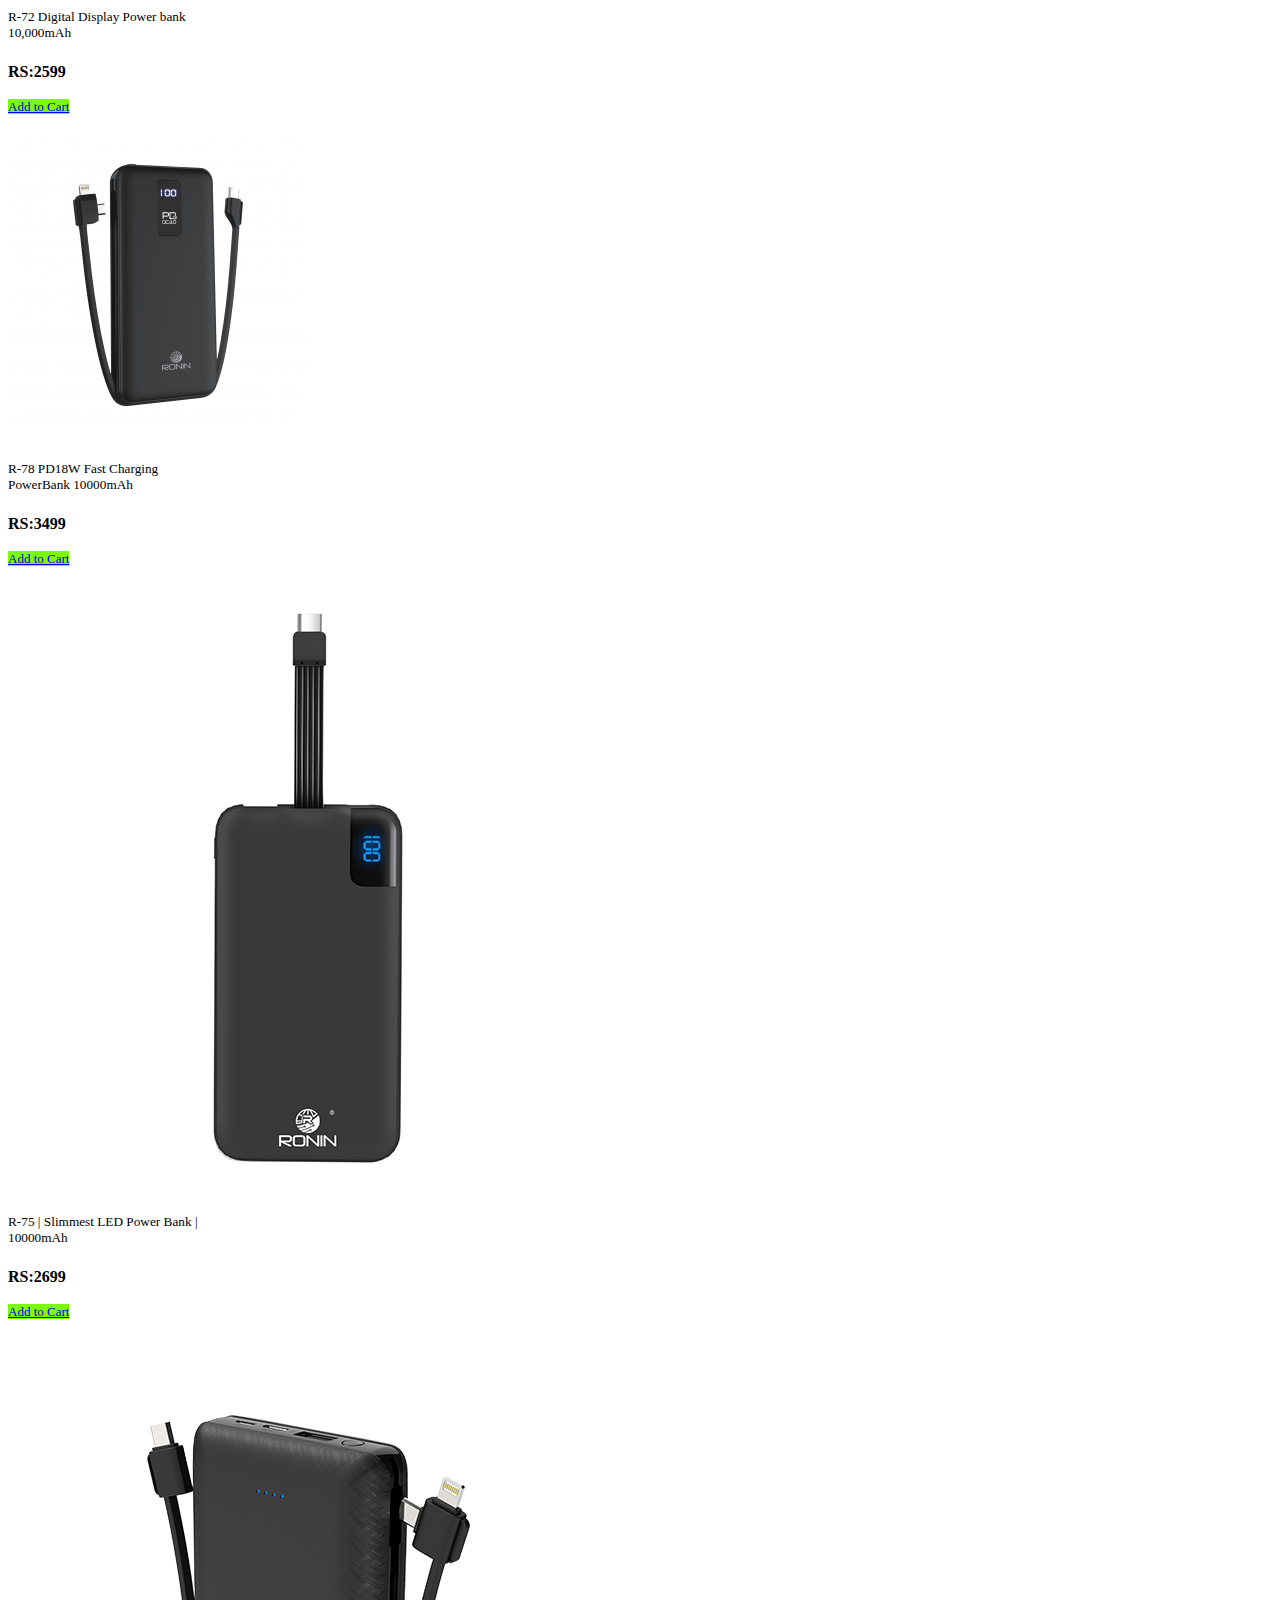
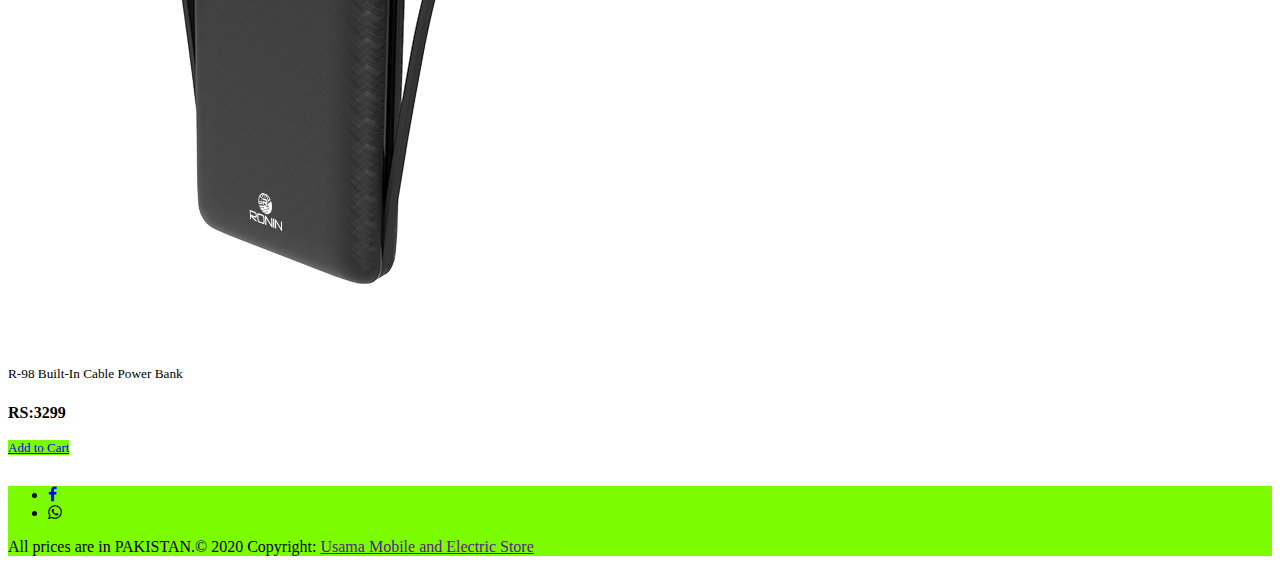
<file: Mobile Products/Power Bank/pb.html>
<!DOCTYPE html>
<html lang="en">
<head>
    <meta charset="UTF-8">
    <meta name="viewport" content="width=device-width, initial-scale=1.0">
    <title>PowerBank|Usama Mobile and Electronic Store</title>
    <link rel="stylesheet" href="https://stackpath.bootstrapcdn.com/bootstrap/4.5.0/css/bootstrap.min.css" 
    integrity="sha384-9aIt2nRpC12Uk9gS9baDl411NQApFmC26EwAOH8WgZl5MYYxFfc+NcPb1dKGj7Sk" crossorigin="anonymous">
    <link rel="stylesheet" href="../style.css">
    <link rel="stylesheet" href="https://cdnjs.cloudflare.com/ajax/libs/font-awesome/4.7.0/css/font-awesome.min.css">
  
</head>
<body>
    <nav class="navbar navbar-expand-lg navbar-light bg-light">
        <a class="navbar-brand" href="#"><p>USAMA MOBILE AND <br>ELECTRONIC STORE  </p></a>
        <button class="navbar-toggler" type="button" data-toggle="collapse" data-target="#navbarText" aria-controls="navbarText" aria-expanded="false" aria-label="Toggle navigation">
          <span class="navbar-toggler-icon"></span>
        </button>
        <div class="collapse navbar-collapse" id="navbarText">
          <ul class="navbar-nav mr-auto">
          </ul>
          <span class="navbar-text">
            <ul class="navbar-nav mr-auto">
                <li class="nav-item active">
                  <a class="nav-link" href="../../index.html">HOME <span class="sr-only">(current)</span></a>
                </li>
                <li class="nav-item dropdown">
                    <a class="nav-link dropdown-toggle" href="#" id="navbarDropdownMenuLink" role="button" data-toggle="dropdown" aria-haspopup="true" aria-expanded="false">
                      SHOP
                    </a>
                    <div class="dropdown-menu" aria-labelledby="navbarDropdownMenuLink">
                      <a class="dropdown-item" href="../../Mobile Products/Mobile.html">MOBILE ACCESSORIES</a>
                      <a class="dropdown-item" href="../../Electronic Products/Electric.html">ELECTRONIC AESSORIES</a>
                    </div>
                  </li>
                <li class="nav-item">
                  <a class="nav-link" href="../../Sales Products/sale.html">SALES PRODUCTS</a>
                </li>
                <li class="nav-item">
                    <a class="nav-link" href="../../Contact us/Contact.html">CONTACT US</a>
                  </li>
                  <li class="nav-item">
                    <a class="nav-link" href="../../Sign in/sign in.html">
                        <i class="fa fa-user" aria-hidden="true"></i>
                    </a>
                  </li>
                  <li class="nav-item">
                    <a class="nav-link" href="#">
                        <i class="fa fa-shopping-cart" aria-hidden="true"></i>
                    </a>
                  </li>
              </ul>
          </span>
        </div>
      </nav>



      <div>
        <h3>Powerbank</h3>
      </div>



      <div class="container">

        <div class="row">

          <div class="col-sm-6 col-md-4 col-lg-3">
            <div class="card" style="width: 18rem;">
              <img src="../../images/R-2.jpg" class="card-img-top" alt="...">
              <div class="card-body">
                <h5 class="card-title">R-2 Mini Power Bank 2200mAh
                </h5>
                <p class="card-text">RS: 849</p>
                <a href="#" class="btn btn-primary">Add to Cart</a>
              </div>
            </div>
          </div>

          <div class="col-sm-6 col-md-4 col-lg-3">
            <div class="card" style="width: 18rem;">
              <img src="../../images/R-25.png" class="card-img-top" alt="...">
              <div class="card-body">
                <h5 class="card-title">R-25 Metallic Finish Portable Powerbank – 10,000 mAh</h5>
                <p class="card-text">RS: 2499</p>
                <a href="#" class="btn btn-primary">Add to Cart</a>
              </div>
            </div>
          </div>

          <div class="col-sm-6 col-md-4 col-lg-3">
            <div class="card" style="width: 18rem;">
              <img src="../../images/R-32.png" class="card-img-top" alt="...">
              <div class="card-body">
                <h5 class="card-title">R-32 Ultra Thin Portable Power Bank</h5>
                <p class="card-text">RS:1699 </p>
                <a href="#" class="btn btn-primary">Add to Cart</a>
              </div>
            </div>
          </div>

          <div class="col-sm-6 col-md-4 col-lg-3">
            <div class="card" style="width: 18rem;">
              <img src="../../images/R-42.png" class="card-img-top" alt="...">
              <div class="card-body">
                <h5 class="card-title">R-42 Quick Charge Power Bank</h5>
                <p class="card-text">RS:2549 </p>
                <a href="#" class="btn btn-primary">Add to Cart</a>
              </div>
            </div>
          </div>



          <div class="col-sm-6 col-md-4 col-lg-3">
            <div class="card" style="width: 18rem;">
              <img src="../../images/R-38.png" class="card-img-top" alt="...">
              <div class="card-body">
                <h5 class="card-title">R-38 Pocket Size Power Bank 5000mAh</h5>
                <p class="card-text">RS:1699 </p>
                <a href="#" class="btn btn-primary">Add to Cart</a>
              </div>
            </div>
          </div>



          <div class="col-sm-6 col-md-4 col-lg-3">
            <div class="card" style="width: 18rem;">
              <img src="../../images/R-52.png" class="card-img-top" alt="...">
              <div class="card-body">
                <h5 class="card-title">R-52 Pocket Size Power Bank</h5>
                <p class="card-text">RS: 2599</p>
                <a href="#" class="btn btn-primary">Add to Cart</a>
              </div>
            </div>
          </div>



          <div class="col-sm-6 col-md-4 col-lg-3">
            <div class="card" style="width: 18rem;">
              <img src="../../images/R-72.png" class="card-img-top" alt="...">
              <div class="card-body">
                <h5 class="card-title">R-72 Digital Display Power bank 10,000mAh</h5>
                <p class="card-text">RS:2599 </p>
                <a href="#" class="btn btn-primary">Add to Cart</a>
              </div>
            </div>
          </div>



          <div class="col-sm-6 col-md-4 col-lg-3">
            <div class="card" style="width: 18rem;">
              <img src="../../images/R-78.png" class="card-img-top" alt="...">
              <div class="card-body">
                <h5 class="card-title">R-78 PD18W Fast Charging PowerBank 10000mAh
                </h5>
                <p class="card-text">RS:3499 </p>
                <a href="#" class="btn btn-primary">Add to Cart</a>
              </div>
            </div>
          </div>


          <div class="col-sm-6 col-md-4 col-lg-3">
            <div class="card" style="width: 18rem;">
              <img src="../../images/R-75.png" class="card-img-top" alt="...">
              <div class="card-body">
                <h5 class="card-title">R-75 | Slimmest LED Power Bank | 10000mAh</h5>
                <p class="card-text">RS:2699 </p>
                <a href="#" class="btn btn-primary">Add to Cart</a>
              </div>
            </div>
          </div>


          <div class="col-sm-6 col-md-4 col-lg-3">
            <div class="card" style="width: 18rem;">
              <img src="../../images/R-98.png" class="card-img-top" alt="...">
              <div class="card-body">
                <h5 class="card-title">R-98 Built-In Cable Power Bank</h5>
                <p class="card-text">RS:3299 </p>
                <a href="#" class="btn btn-primary">Add to Cart</a>
              </div>
            </div>
          </div>


          

  

        </div>
      </div>


           <!-- Footer -->
<footer class="page-footer font-small special-color-dark pt-4">

    <!-- Footer Elements -->
    <div class="container">
  
      <!-- Social buttons -->
      <ul class="list-unstyled list-inline text-center">
        <li class="list-inline-item">
          <a class="btn-floating btn-fb mx-1" href="https://www.facebook.com/ONE-SHOP-104913187717522/">
            <i class="fa fa-facebook-f"> </i>
          </a>
        </li>
        <li class="list-inline-item">
          <a class="btn-floating btn-tw mx-1">
            <i class="fa fa-whatsapp" aria-hidden="true"></i>
          </a>
        </li>
        
      </ul>
      <!-- Social buttons -->
  
    </div>
    <!-- Footer Elements -->
  
    <!-- Copyright -->
    <div class="footer-copyright text-center py-3">All prices are in PAKISTAN.© 2020 Copyright:
      <a href=""> Usama Mobile and Electric Store</a>
    </div>
    <!-- Copyright -->
  
  </footer>
  <!-- Footer -->
  
  
        <script src="https://code.jquery.com/jquery-3.5.1.slim.min.js" 
        integrity="sha384-DfXdz2htPH0lsSSs5nCTpuj/zy4C+OGpamoFVy38MVBnE+IbbVYUew+OrCXaRkfj" crossorigin="anonymous"></script>
        <script src="https://cdn.jsdelivr.net/npm/popper.js@1.16.0/dist/umd/popper.min.js" 
        integrity="sha384-Q6E9RHvbIyZFJoft+2mJbHaEWldlvI9IOYy5n3zV9zzTtmI3UksdQRVvoxMfooAo" crossorigin="anonymous"></script>
        <script src="https://stackpath.bootstrapcdn.com/bootstrap/4.5.0/js/bootstrap.min.js"
         integrity="sha384-OgVRvuATP1z7JjHLkuOU7Xw704+h835Lr+6QL9UvYjZE3Ipu6Tp75j7Bh/kR0JKI" crossorigin="anonymous"></script>
        

 </body>
 </html>
</file>
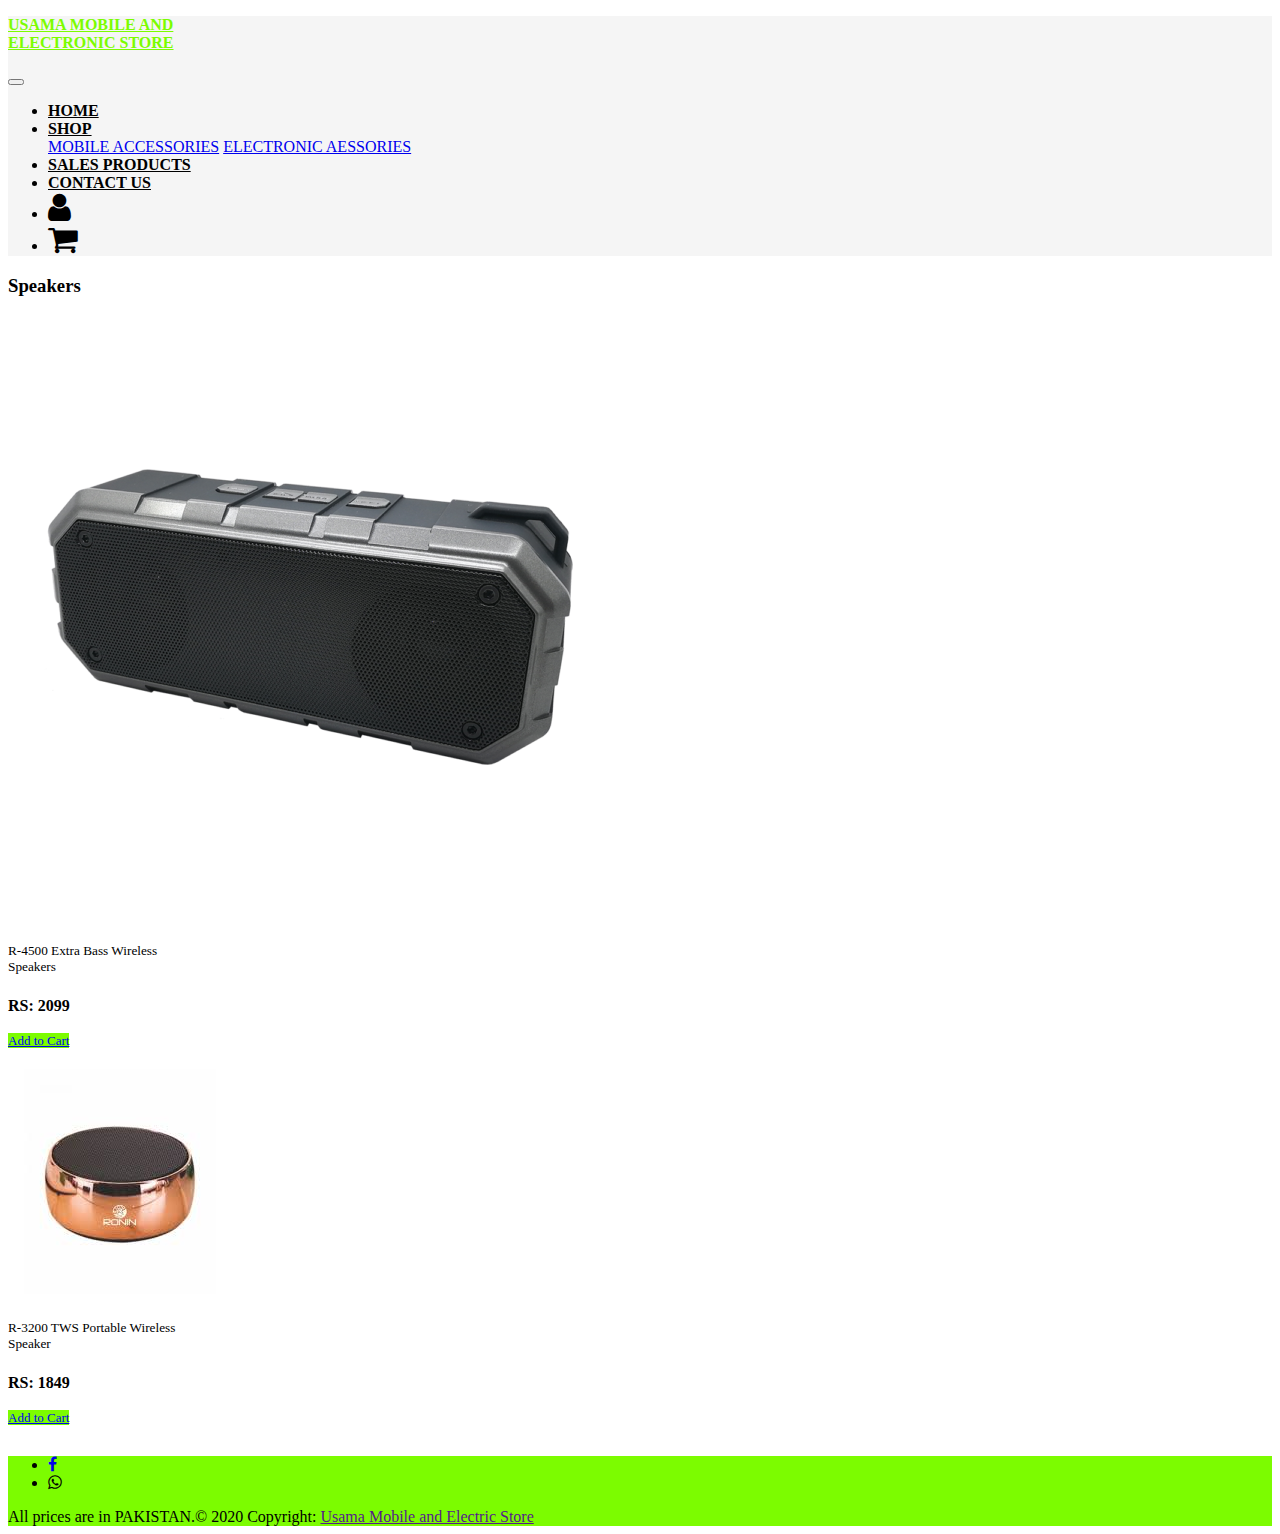
<file: Mobile Products/Speakers/sp.html>
<!DOCTYPE html>
<html lang="en">
<head>
    <meta charset="UTF-8">
    <meta name="viewport" content="width=device-width, initial-scale=1.0">
    <title>Speakers|Usama Mobile and Electronic Store</title>
    <link rel="stylesheet" href="https://stackpath.bootstrapcdn.com/bootstrap/4.5.0/css/bootstrap.min.css" 
    integrity="sha384-9aIt2nRpC12Uk9gS9baDl411NQApFmC26EwAOH8WgZl5MYYxFfc+NcPb1dKGj7Sk" crossorigin="anonymous">
    <link rel="stylesheet" href="../style.css">
    <link rel="stylesheet" href="https://cdnjs.cloudflare.com/ajax/libs/font-awesome/4.7.0/css/font-awesome.min.css">
  
</head>
<body>
    <nav class="navbar navbar-expand-lg navbar-light bg-light">
        <a class="navbar-brand" href="#"><p>USAMA MOBILE AND <br>ELECTRONIC STORE  </p></a>
        <button class="navbar-toggler" type="button" data-toggle="collapse" data-target="#navbarText" aria-controls="navbarText" aria-expanded="false" aria-label="Toggle navigation">
          <span class="navbar-toggler-icon"></span>
        </button>
        <div class="collapse navbar-collapse" id="navbarText">
          <ul class="navbar-nav mr-auto">
          </ul>
          <span class="navbar-text">
            <ul class="navbar-nav mr-auto">
                <li class="nav-item active">
                  <a class="nav-link" href="../../index.html">HOME <span class="sr-only">(current)</span></a>
                </li>
                <li class="nav-item dropdown">
                    <a class="nav-link dropdown-toggle" href="#" id="navbarDropdownMenuLink" role="button" data-toggle="dropdown" aria-haspopup="true" aria-expanded="false">
                      SHOP
                    </a>
                    <div class="dropdown-menu" aria-labelledby="navbarDropdownMenuLink">
                      <a class="dropdown-item" href="../../Mobile Products/Mobile.html">MOBILE ACCESSORIES</a>
                      <a class="dropdown-item" href="../../Electronic Products/Electric.html">ELECTRONIC AESSORIES</a>
                    </div>
                  </li>
                <li class="nav-item">
                  <a class="nav-link" href="../../Sales Products/sale.html">SALES PRODUCTS</a>
                </li>
                <li class="nav-item">
                    <a class="nav-link" href="../../Contact us/Contact.html">CONTACT US</a>
                  </li>
                  <li class="nav-item">
                    <a class="nav-link" href="../../Sign in/sign in.html">
                        <i class="fa fa-user" aria-hidden="true"></i>
                    </a>
                  </li>
                  <li class="nav-item">
                    <a class="nav-link" href="#">
                        <i class="fa fa-shopping-cart" aria-hidden="true"></i>
                    </a>
                  </li>
              </ul>
          </span>
        </div>
      </nav>


      <div>
        <h3>Speakers</h3>
      </div>



      <div class="container">

        <div class="row">

          <div class="col-sm-6 col-md-4 col-lg-3">
            <div class="card" style="width: 18rem;">
              <img src="../../images/R-4500.png" class="card-img-top" alt="...">
              <div class="card-body">
                <h5 class="card-title">R-4500 Extra Bass Wireless Speakers</h5>
                <p class="card-text">RS: 2099</p>
                <a href="#" class="btn btn-primary">Add to Cart</a>
              </div>
            </div>
          </div>

          <div class="col-sm-6 col-md-4 col-lg-3">
            <div class="card" style="width: 18rem;">
              <img src="../../images/R-3200.jpg" class="card-img-top" alt="...">
              <div class="card-body">
                <h5 class="card-title">R-3200 TWS Portable Wireless Speaker</h5>
                <p class="card-text">RS: 1849</p>
                <a href="#" class="btn btn-primary">Add to Cart</a>
              </div>
            </div>
          </div>

          

        </div>
      </div>


           <!-- Footer -->
<footer class="page-footer font-small special-color-dark pt-4">

    <!-- Footer Elements -->
    <div class="container">
  
      <!-- Social buttons -->
      <ul class="list-unstyled list-inline text-center">
        <li class="list-inline-item">
          <a class="btn-floating btn-fb mx-1" href="https://www.facebook.com/ONE-SHOP-104913187717522/">
            <i class="fa fa-facebook-f"> </i>
          </a>
        </li>
        <li class="list-inline-item">
          <a class="btn-floating btn-tw mx-1">
            <i class="fa fa-whatsapp" aria-hidden="true"></i>
          </a>
        </li>
        
      </ul>
      <!-- Social buttons -->
  
    </div>
    <!-- Footer Elements -->
  
    <!-- Copyright -->
    <div class="footer-copyright text-center py-3">All prices are in PAKISTAN.© 2020 Copyright:
      <a href=""> Usama Mobile and Electric Store</a>
    </div>
    <!-- Copyright -->
  
  </footer>
  <!-- Footer -->
  
  
        <script src="https://code.jquery.com/jquery-3.5.1.slim.min.js" 
        integrity="sha384-DfXdz2htPH0lsSSs5nCTpuj/zy4C+OGpamoFVy38MVBnE+IbbVYUew+OrCXaRkfj" crossorigin="anonymous"></script>
        <script src="https://cdn.jsdelivr.net/npm/popper.js@1.16.0/dist/umd/popper.min.js" 
        integrity="sha384-Q6E9RHvbIyZFJoft+2mJbHaEWldlvI9IOYy5n3zV9zzTtmI3UksdQRVvoxMfooAo" crossorigin="anonymous"></script>
        <script src="https://stackpath.bootstrapcdn.com/bootstrap/4.5.0/js/bootstrap.min.js"
         integrity="sha384-OgVRvuATP1z7JjHLkuOU7Xw704+h835Lr+6QL9UvYjZE3Ipu6Tp75j7Bh/kR0JKI" crossorigin="anonymous"></script>
        

 </body>
 </html>
</file>
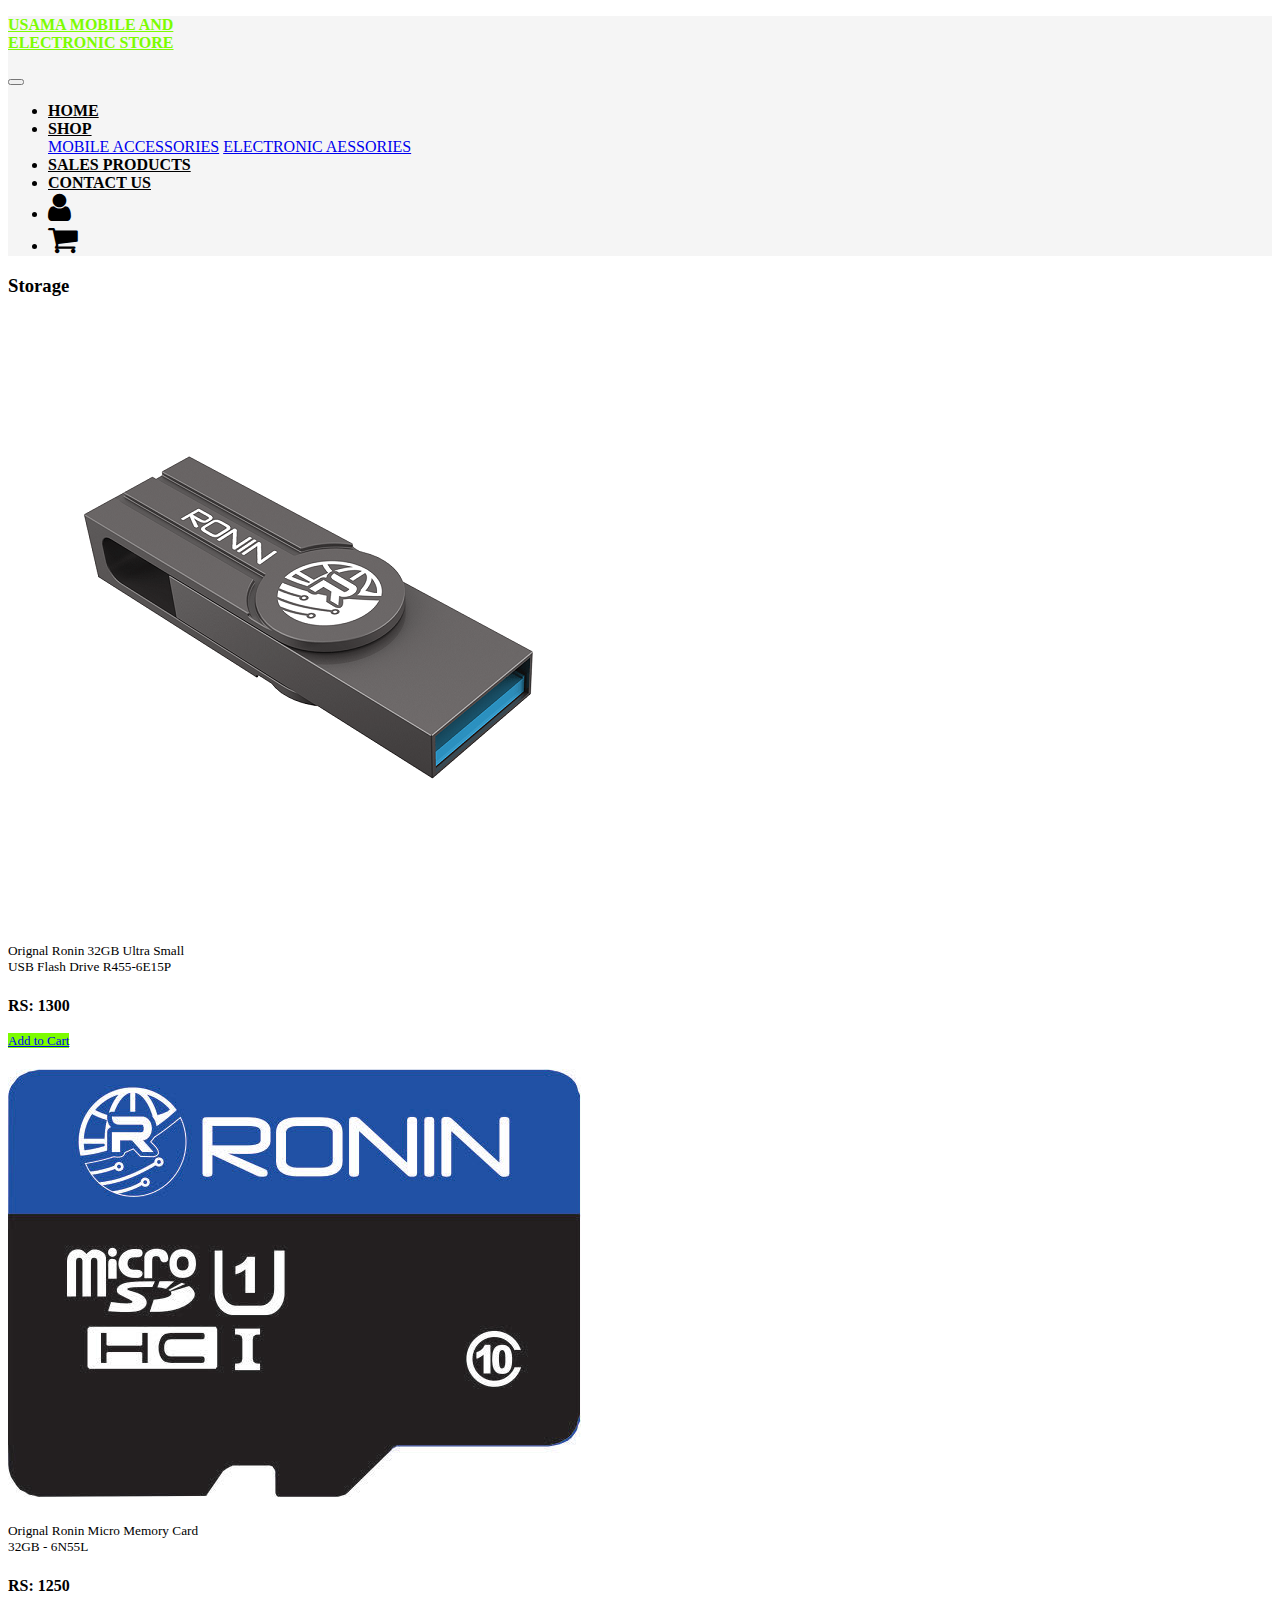
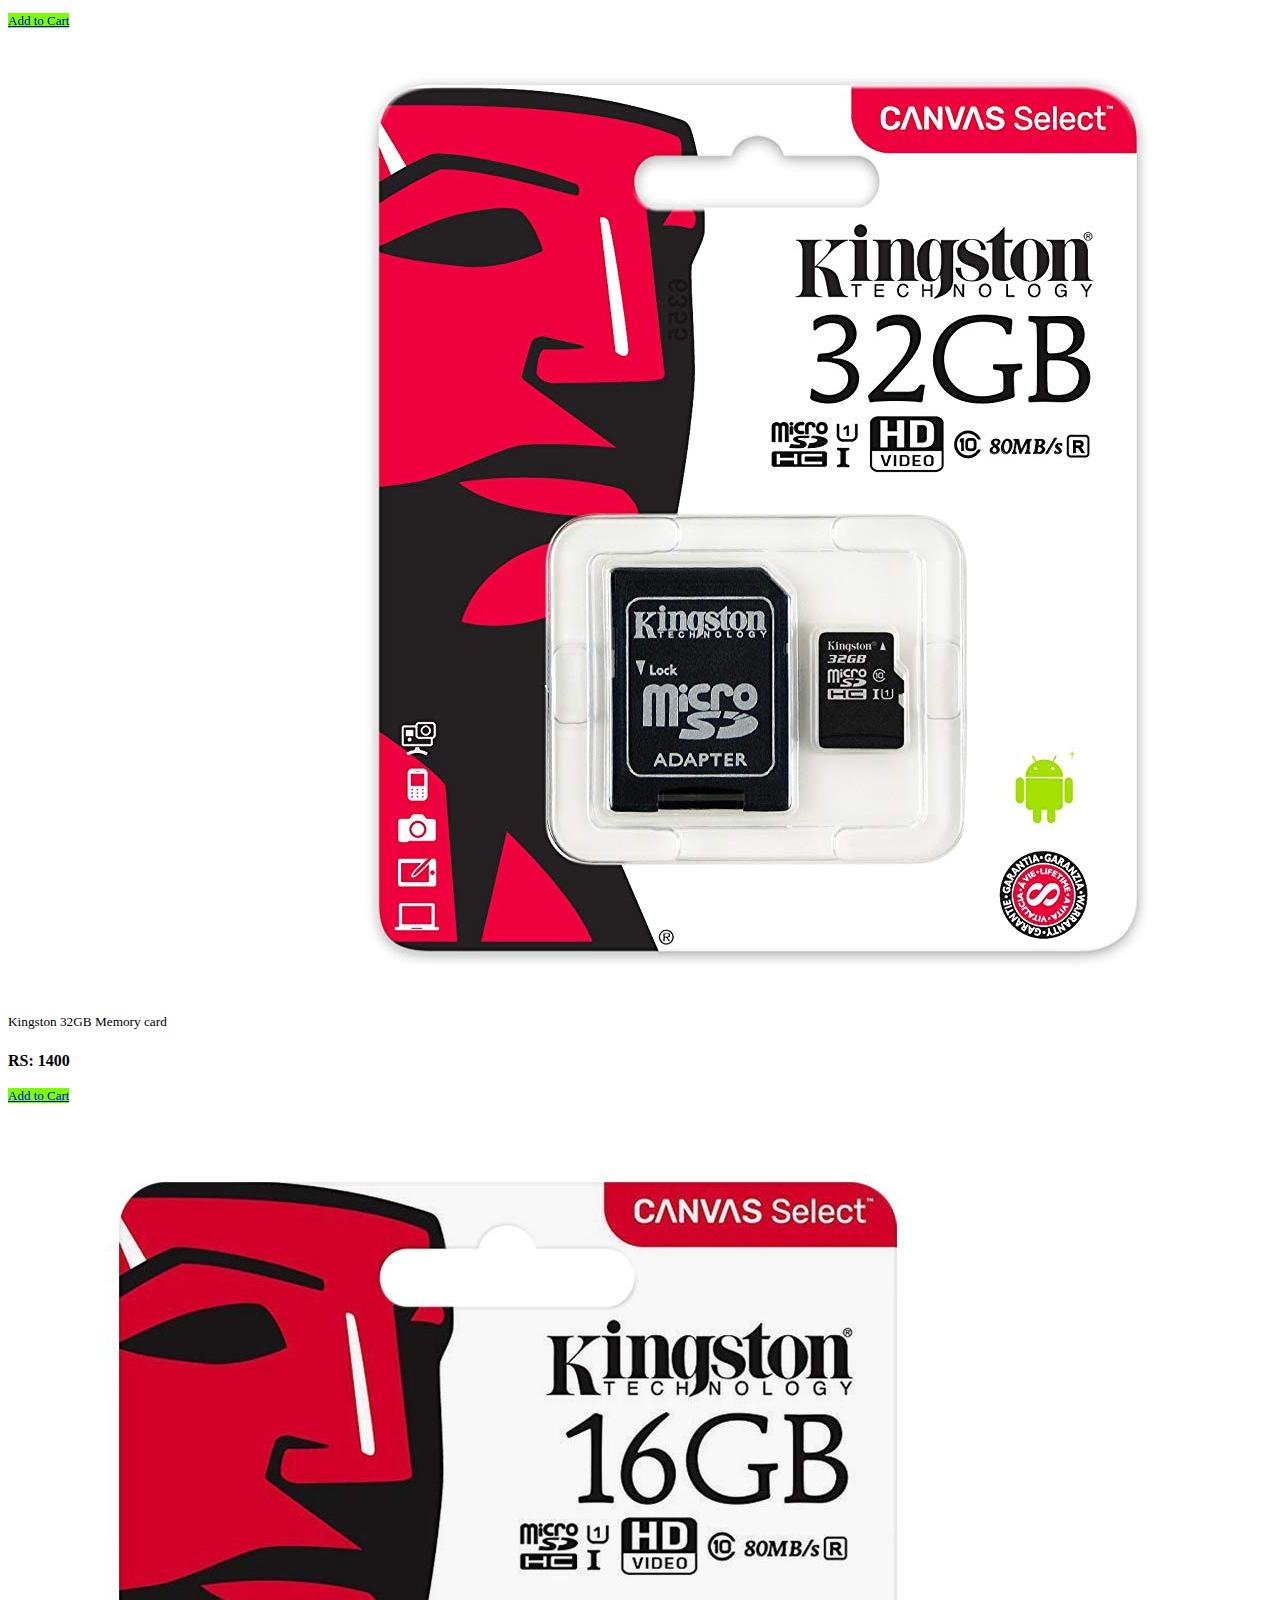
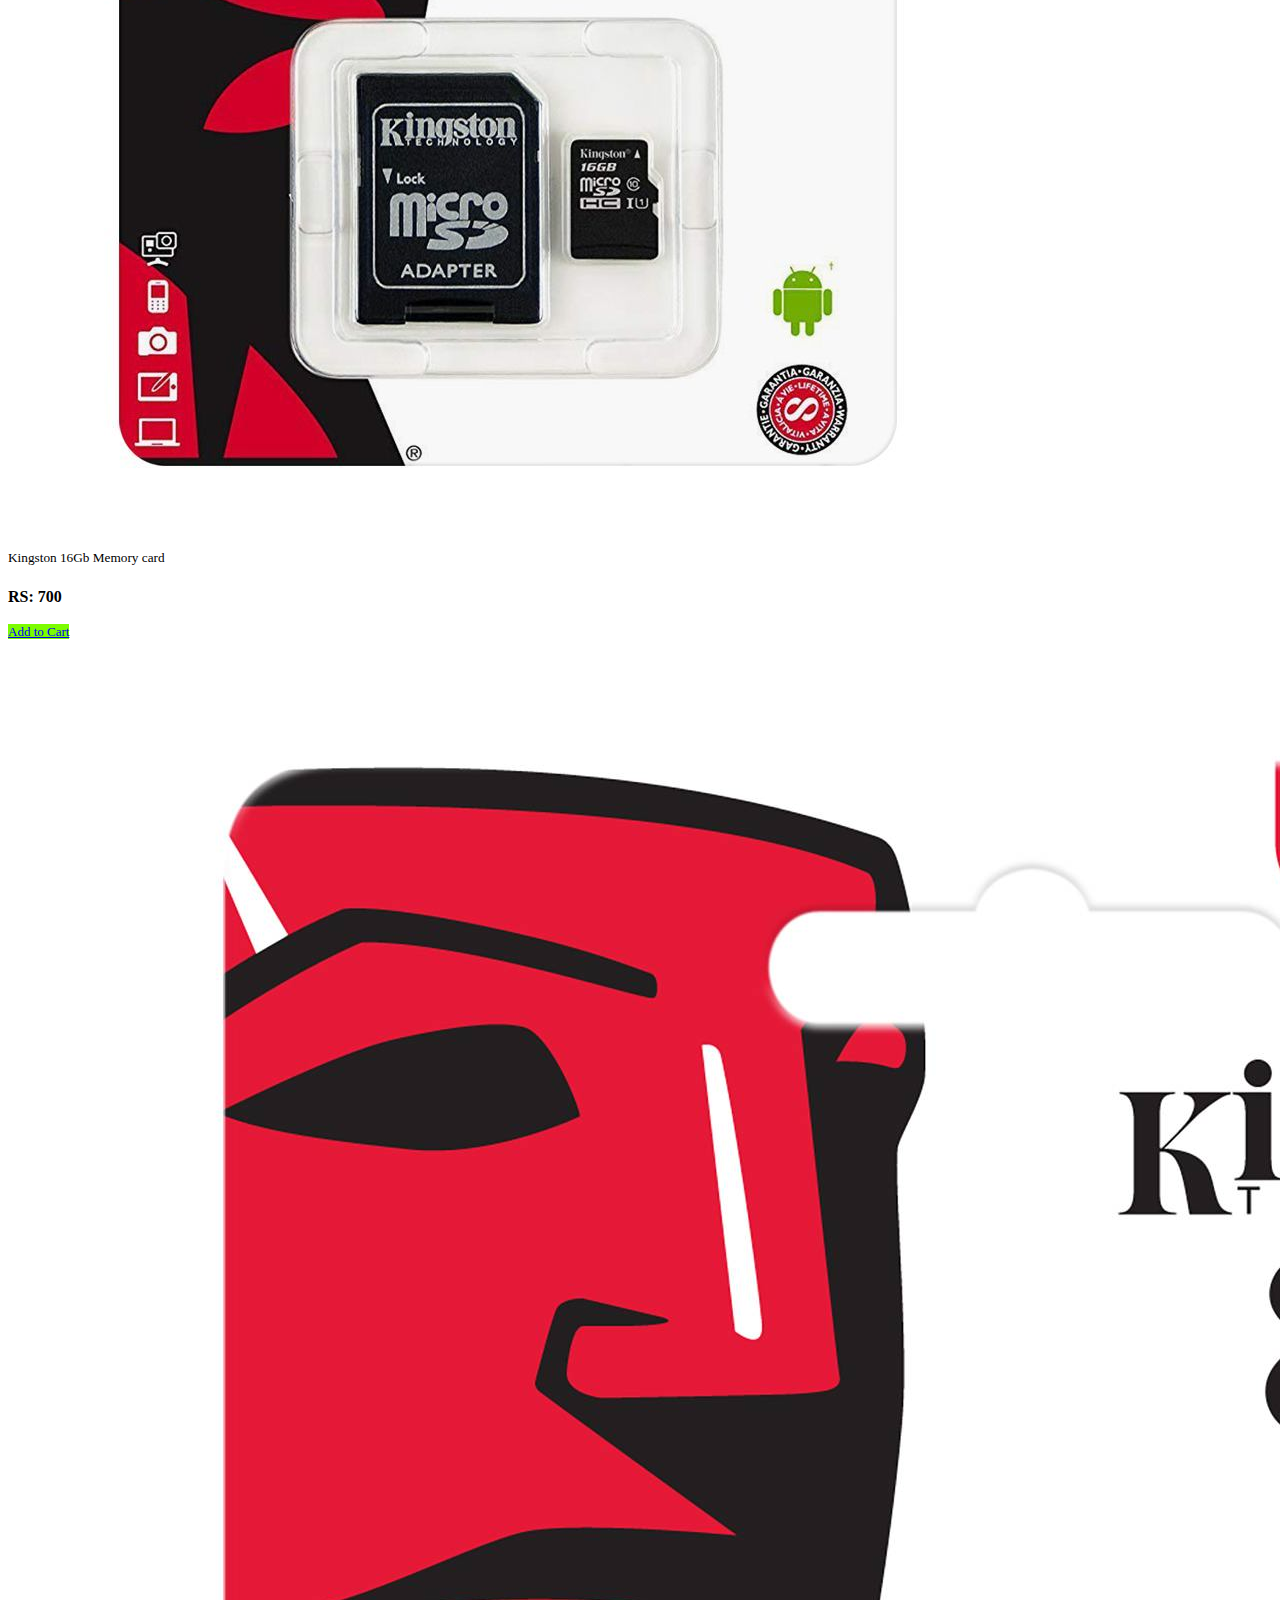
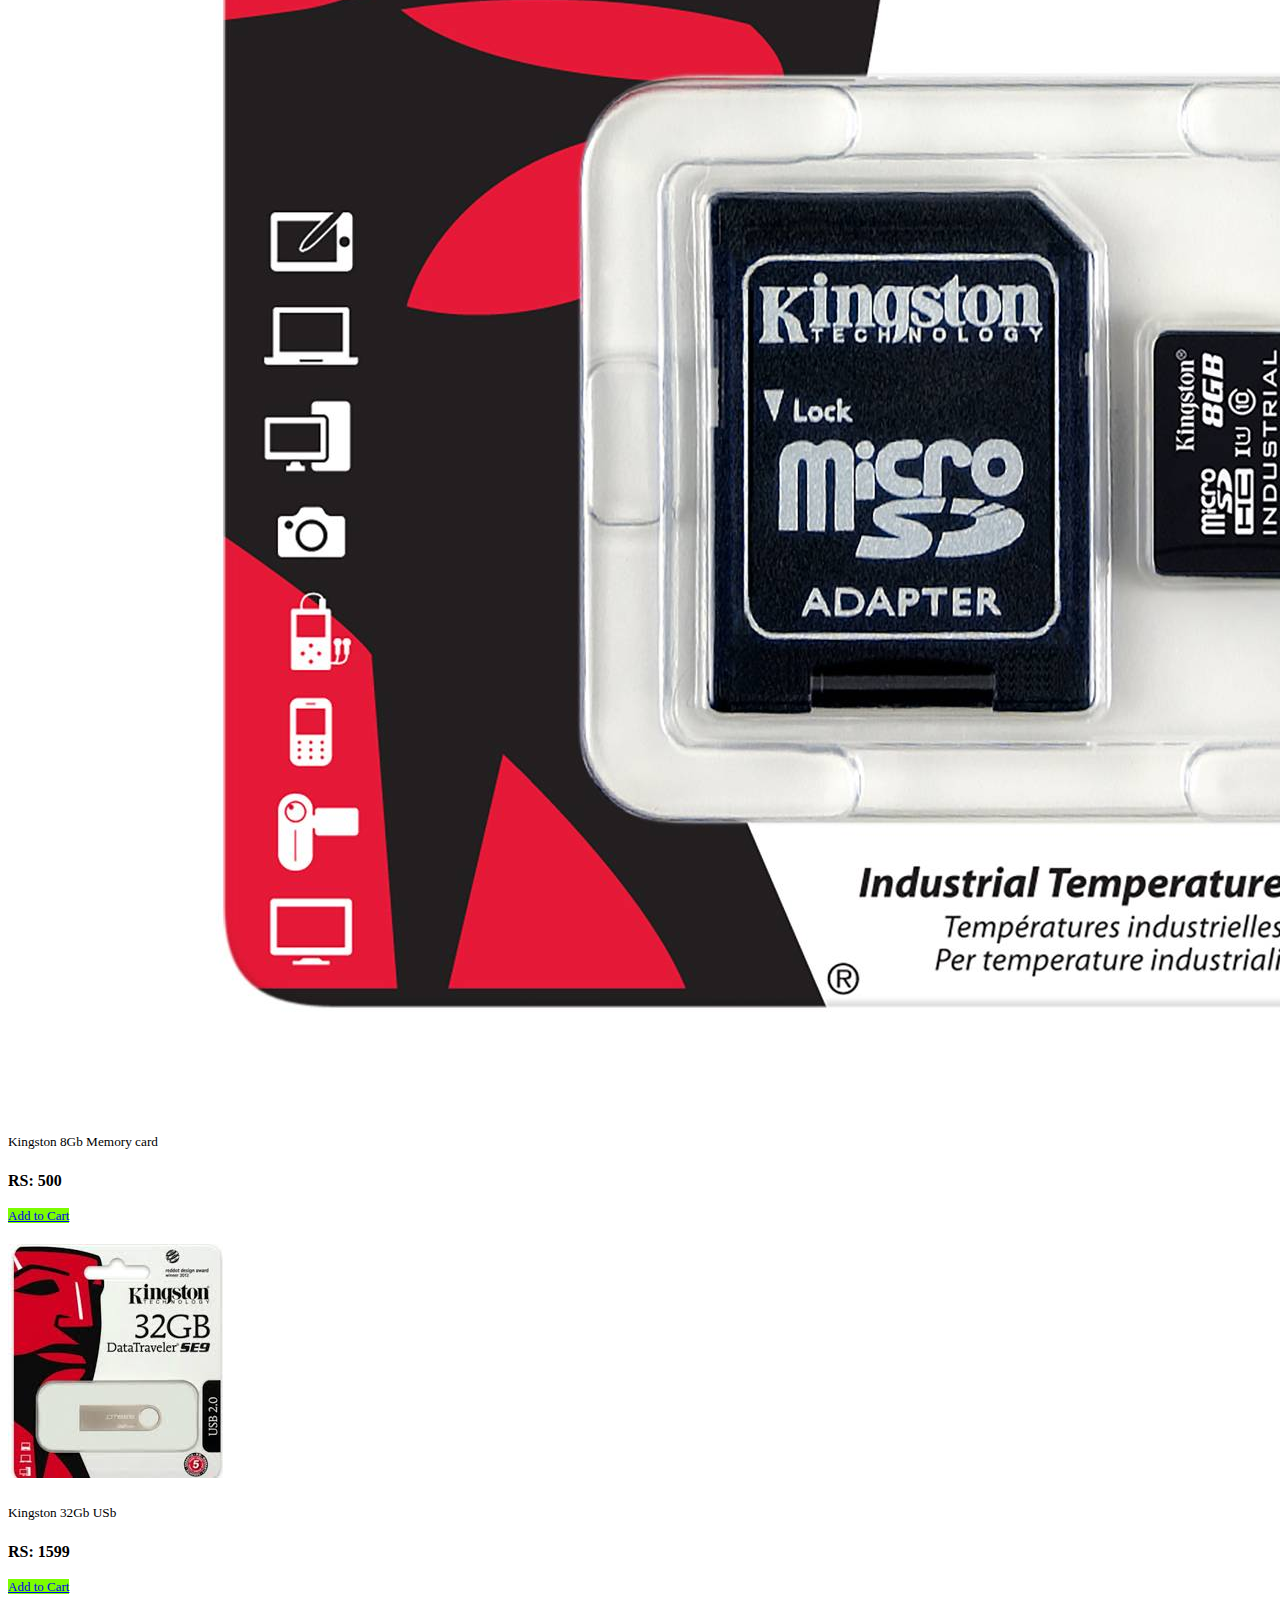
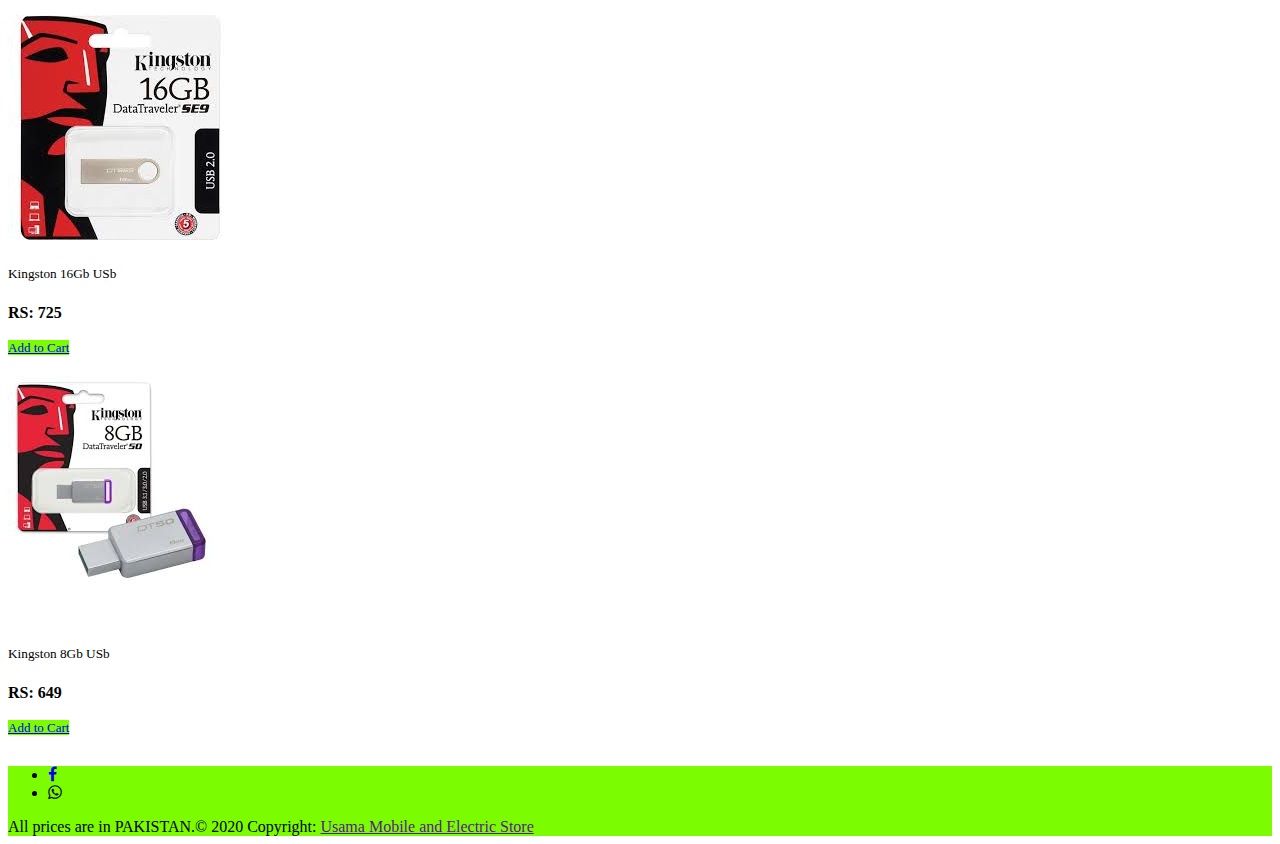
<file: Mobile Products/Storage/st.html>
<!DOCTYPE html>
<html lang="en">
<head>
    <meta charset="UTF-8">
    <meta name="viewport" content="width=device-width, initial-scale=1.0">
    <title>Storage|Usama Mobile and Electronic Store</title>
    <link rel="stylesheet" href="https://stackpath.bootstrapcdn.com/bootstrap/4.5.0/css/bootstrap.min.css" 
    integrity="sha384-9aIt2nRpC12Uk9gS9baDl411NQApFmC26EwAOH8WgZl5MYYxFfc+NcPb1dKGj7Sk" crossorigin="anonymous">
    <link rel="stylesheet" href="../style.css">
    <link rel="stylesheet" href="https://cdnjs.cloudflare.com/ajax/libs/font-awesome/4.7.0/css/font-awesome.min.css">
  
</head>
<body>
    <nav class="navbar navbar-expand-lg navbar-light bg-light">
        <a class="navbar-brand" href="#"><p>USAMA MOBILE AND <br>ELECTRONIC STORE  </p></a>
        <button class="navbar-toggler" type="button" data-toggle="collapse" data-target="#navbarText" aria-controls="navbarText" aria-expanded="false" aria-label="Toggle navigation">
          <span class="navbar-toggler-icon"></span>
        </button>
        <div class="collapse navbar-collapse" id="navbarText">
          <ul class="navbar-nav mr-auto">
          </ul>
          <span class="navbar-text">
            <ul class="navbar-nav mr-auto">
                <li class="nav-item active">
                  <a class="nav-link" href="../../index.html">HOME <span class="sr-only">(current)</span></a>
                </li>
                <li class="nav-item dropdown">
                    <a class="nav-link dropdown-toggle" href="#" id="navbarDropdownMenuLink" role="button" data-toggle="dropdown" aria-haspopup="true" aria-expanded="false">
                      SHOP
                    </a>
                    <div class="dropdown-menu" aria-labelledby="navbarDropdownMenuLink">
                      <a class="dropdown-item" href="../../Mobile Products/Mobile.html">MOBILE ACCESSORIES</a>
                      <a class="dropdown-item" href="../../Electronic Products/Electric.html">ELECTRONIC AESSORIES</a>
                    </div>
                  </li>
                <li class="nav-item">
                  <a class="nav-link" href="../../Sales Products/sale.html">SALES PRODUCTS</a>
                </li>
                <li class="nav-item">
                    <a class="nav-link" href="../../Contact us/Contact.html">CONTACT US</a>
                  </li>
                  <li class="nav-item">
                    <a class="nav-link" href="../../Sign in/sign in.html">
                        <i class="fa fa-user" aria-hidden="true"></i>
                    </a>
                  </li>
                  <li class="nav-item">
                    <a class="nav-link" href="#">
                        <i class="fa fa-shopping-cart" aria-hidden="true"></i>
                    </a>
                  </li>
              </ul>
          </span>
        </div>
      </nav>



      <div>
        <h3>Storage</h3>
      </div>




      <div class="container">

        <div class="row">

          <div class="col-sm-6 col-md-4 col-lg-3">
            <div class="card" style="width: 18rem;">
              <img src="../../images/R-455.png" class="card-img-top" alt="...">
              <div class="card-body">
                <h5 class="card-title">
                  
                  Orignal Ronin 32GB Ultra Small USB Flash Drive R455-6E15P</h5>
                <p class="card-text">RS: 1300</p>
                <a href="#" class="btn btn-primary">Add to Cart</a>
              </div>
            </div>
          </div>

          <div class="col-sm-6 col-md-4 col-lg-3">
            <div class="card" style="width: 18rem;">
              <img src="../../images/Ronin 32 Gb.jpg" class="card-img-top" alt="...">
              <div class="card-body">
                <h5 class="card-title">
                  Orignal Ronin Micro Memory Card 32GB - 6N55L</h5>
                <p class="card-text">RS: 1250</p>
                <a href="#" class="btn btn-primary">Add to Cart</a>
              </div>
            </div>
          </div>

          <div class="col-sm-6 col-md-4 col-lg-3">
            <div class="card" style="width: 18rem;">
              <img src="../../images/Kingston 32 Gb.jpg" class="card-img-top" alt="...">
              <div class="card-body">
                <h5 class="card-title">Kingston 32GB Memory card</h5>
                <p class="card-text">RS: 1400</p>
                <a href="#" class="btn btn-primary">Add to Cart</a>
              </div>
            </div>
          </div>

          <div class="col-sm-6 col-md-4 col-lg-3">
            <div class="card" style="width: 18rem;">
              <img src="../../images/Kingston 16 Gb.jpg" class="card-img-top" alt="...">
              <div class="card-body">
                <h5 class="card-title">Kingston 16Gb Memory card</h5>
                <p class="card-text">RS: 700</p>
                <a href="#" class="btn btn-primary">Add to Cart</a>
              </div>
            </div>
          </div>


          <div class="col-sm-6 col-md-4 col-lg-3">
            <div class="card" style="width: 18rem;">
              <img src="../../images/Kingston 8 Gb.jpg" class="card-img-top" alt="...">
              <div class="card-body">
                <h5 class="card-title">Kingston 8Gb Memory card</h5>
                <p class="card-text">RS: 500</p>
                <a href="#" class="btn btn-primary">Add to Cart</a>
              </div>
            </div>
          </div>


          <div class="col-sm-6 col-md-4 col-lg-3">
            <div class="card" style="width: 18rem;">
              <img src="../../images/Kingston 32 Gb USB.jpg" class="card-img-top" alt="...">
              <div class="card-body">
                <h5 class="card-title">Kingston 32Gb USb</h5>
                <p class="card-text">RS: 1599</p>
                <a href="#" class="btn btn-primary">Add to Cart</a>
              </div>
            </div>
          </div>


          <div class="col-sm-6 col-md-4 col-lg-3">
            <div class="card" style="width: 18rem;">
              <img src="../../images/Kingston 16 Gb USB.jpg" class="card-img-top" alt="...">
              <div class="card-body">
                <h5 class="card-title">Kingston 16Gb USb</h5>
                <p class="card-text">RS: 725</p>
                <a href="#" class="btn btn-primary">Add to Cart</a>
              </div>
            </div>
          </div>


          <div class="col-sm-6 col-md-4 col-lg-3">
            <div class="card" style="width: 18rem;">
              <img src="../../images/Kingston 8 Gb USB.jpg" class="card-img-top" alt="...">
              <div class="card-body">
                <h5 class="card-title">Kingston 8Gb USb</h5>
                <p class="card-text">RS: 649</p>
                <a href="#" class="btn btn-primary">Add to Cart</a>
              </div>
            </div>
          </div>


         
  

        </div>
      </div>


           <!-- Footer -->
<footer class="page-footer font-small special-color-dark pt-4">

    <!-- Footer Elements -->
    <div class="container">
  
      <!-- Social buttons -->
      <ul class="list-unstyled list-inline text-center">
        <li class="list-inline-item">
          <a class="btn-floating btn-fb mx-1" href="https://www.facebook.com/ONE-SHOP-104913187717522/">
            <i class="fa fa-facebook-f"> </i>
          </a>
        </li>
        <li class="list-inline-item">
          <a class="btn-floating btn-tw mx-1">
            <i class="fa fa-whatsapp" aria-hidden="true"></i>
          </a>
        </li>
        
      </ul>
      <!-- Social buttons -->
  
    </div>
    <!-- Footer Elements -->
  
    <!-- Copyright -->
    <div class="footer-copyright text-center py-3">All prices are in PAKISTAN.© 2020 Copyright:
      <a href=""> Usama Mobile and Electric Store</a>
    </div>
    <!-- Copyright -->
  
  </footer>
  <!-- Footer -->
  
  
        <script src="https://code.jquery.com/jquery-3.5.1.slim.min.js" 
        integrity="sha384-DfXdz2htPH0lsSSs5nCTpuj/zy4C+OGpamoFVy38MVBnE+IbbVYUew+OrCXaRkfj" crossorigin="anonymous"></script>
        <script src="https://cdn.jsdelivr.net/npm/popper.js@1.16.0/dist/umd/popper.min.js" 
        integrity="sha384-Q6E9RHvbIyZFJoft+2mJbHaEWldlvI9IOYy5n3zV9zzTtmI3UksdQRVvoxMfooAo" crossorigin="anonymous"></script>
        <script src="https://stackpath.bootstrapcdn.com/bootstrap/4.5.0/js/bootstrap.min.js"
         integrity="sha384-OgVRvuATP1z7JjHLkuOU7Xw704+h835Lr+6QL9UvYjZE3Ipu6Tp75j7Bh/kR0JKI" crossorigin="anonymous"></script>
        

 </body>
 </html>
</file>
<file: style.css>
.navbar{
    background-color: whitesmoke !important;
}
.nav-link{
    color: black !important;
    font-weight: bold !important;
}
.fa-shopping-cart,.fa-user{
    font-size: 32px !important;
}
.card{
    width: 200px !important;
    height: auto !important;
    margin-top: 20px !important;


    
}
.carousel{
    margin-top: 15px;
}



.nav-link:hover{
    background-color:lawngreen;
    border-radius: 2rem;
}



.card-text{
    font-weight: bold !important;
}

.btn-primary:hover{
        font-size: medium;
        background-color: lawngreen;
}

.btn-primary{
    
    background-color: lawngreen;
    font-size: small;
    
}

.page-footer{
    background-color: lawngreen;
    margin-top: 30px;
}.card-title{
    font-weight: lighter;
}

.navbar-brand{
    font-weight: bolder;
    font-size: medium;
    color: lawngreen !important;
}
</file>
<file: Contact us/style.css>
.navbar{
    background-color: whitesmoke !important;
}
.nav-link{
    color: black !important;
    font-weight: bold !important;
}
.fa-shopping-cart,.fa-user{
    font-size: 32px !important;
}

.page-footer{
    background-color: lawngreen;
    position: relative;
    top: 160px;
}
.contact{
    text-align: center;
}

.nav-link:hover{
    background-color:lawngreen;
    border-radius: 2rem;
}

.navbar-brand{
    font-weight: bolder;
    font-size: medium;
    color: lawngreen !important;

}
</file>
<file: Mobile Products/style.css>
.navbar{
    background-color: whitesmoke !important;
}
.nav-link{
    color: black !important;
    font-weight: bold !important;
}
.fa-shopping-cart,.fa-user{
    font-size: 32px !important;
}

.btn-primary:hover{
    font-size: medium;
    background-color: lawngreen;
    
   
      
}
.img-top:{

}

.btn-primary{
    background-color: lawngreen;
    font-size: small;

}

.page-footer{
    background-color: lawngreen;
    margin-top: 30px;
}

.card{
    width: 200px !important;
    height: auto !important;
    margin-top: 20px !important;
    
}
.card-text{
    font-weight: bold !important;
    color: black
}
.card-title{
    font-weight: lighter;
}

.nav-link:hover{
    background-color:lawngreen;
    border-radius: 2rem;
}

.navbar-brand{
    font-weight: bolder;
    font-size: medium;
    color: lawngreen !important;

}
</file>
<file: Sales Products/style.css>
.navbar{
    background-color: whitesmoke !important;
}
.nav-link{
    color: black !important;
    font-weight: bold !important;
}
.fa-shopping-cart,.fa-user{
    font-size: 32px !important;
}
.card{
    width: 200px !important;
    height: auto !important;
    margin-top: 20px !important;


    
}
.nav-link:hover{
    background-color:lawngreen;
    border-radius: 2rem;
}



.card-text{
    font-weight: bold !important;
}

.btn-primary:hover{
        font-size: medium;
        background-color: lawngreen;
}

.btn-primary{
    
    background-color: lawngreen;
    font-size: small;
    
}

.page-footer{
    background-color: lawngreen;
    margin-top: 30px;
}.card-title{
    font-weight: lighter;
}

.navbar-brand{
    font-weight: bolder;
    font-size: medium;
    color: lawngreen !important;

}
</file>
<file: Sign in/style.css>
.navbar{
    background-color: whitesmoke !important;
}
.nav-link{
    color: black !important;
    font-weight: bold !important;
}
.fa-shopping-cart,.fa-user{
    font-size: 32px !important;
}

.page-footer{
    background-color: greenyellow;
    margin-top: 30px;
    position: relative;
    top: 70px;
}
.btn-primary{
    background-color: greenyellow;
}
.btn {
    background-color: greenyellow;
}

.btn-primary:hover{
    font-size: medium;
    background-color: lawngreen;
    
}

.btn-primary{
    background-color: lawngreen;
    font-size: small;
}
.nav-link:hover{
    background-color:lawngreen;
    border-radius: 2rem;
}
.navbar-brand{
    font-weight: bolder;
    font-size: medium;
    color: lawngreen !important;

}
</file>
